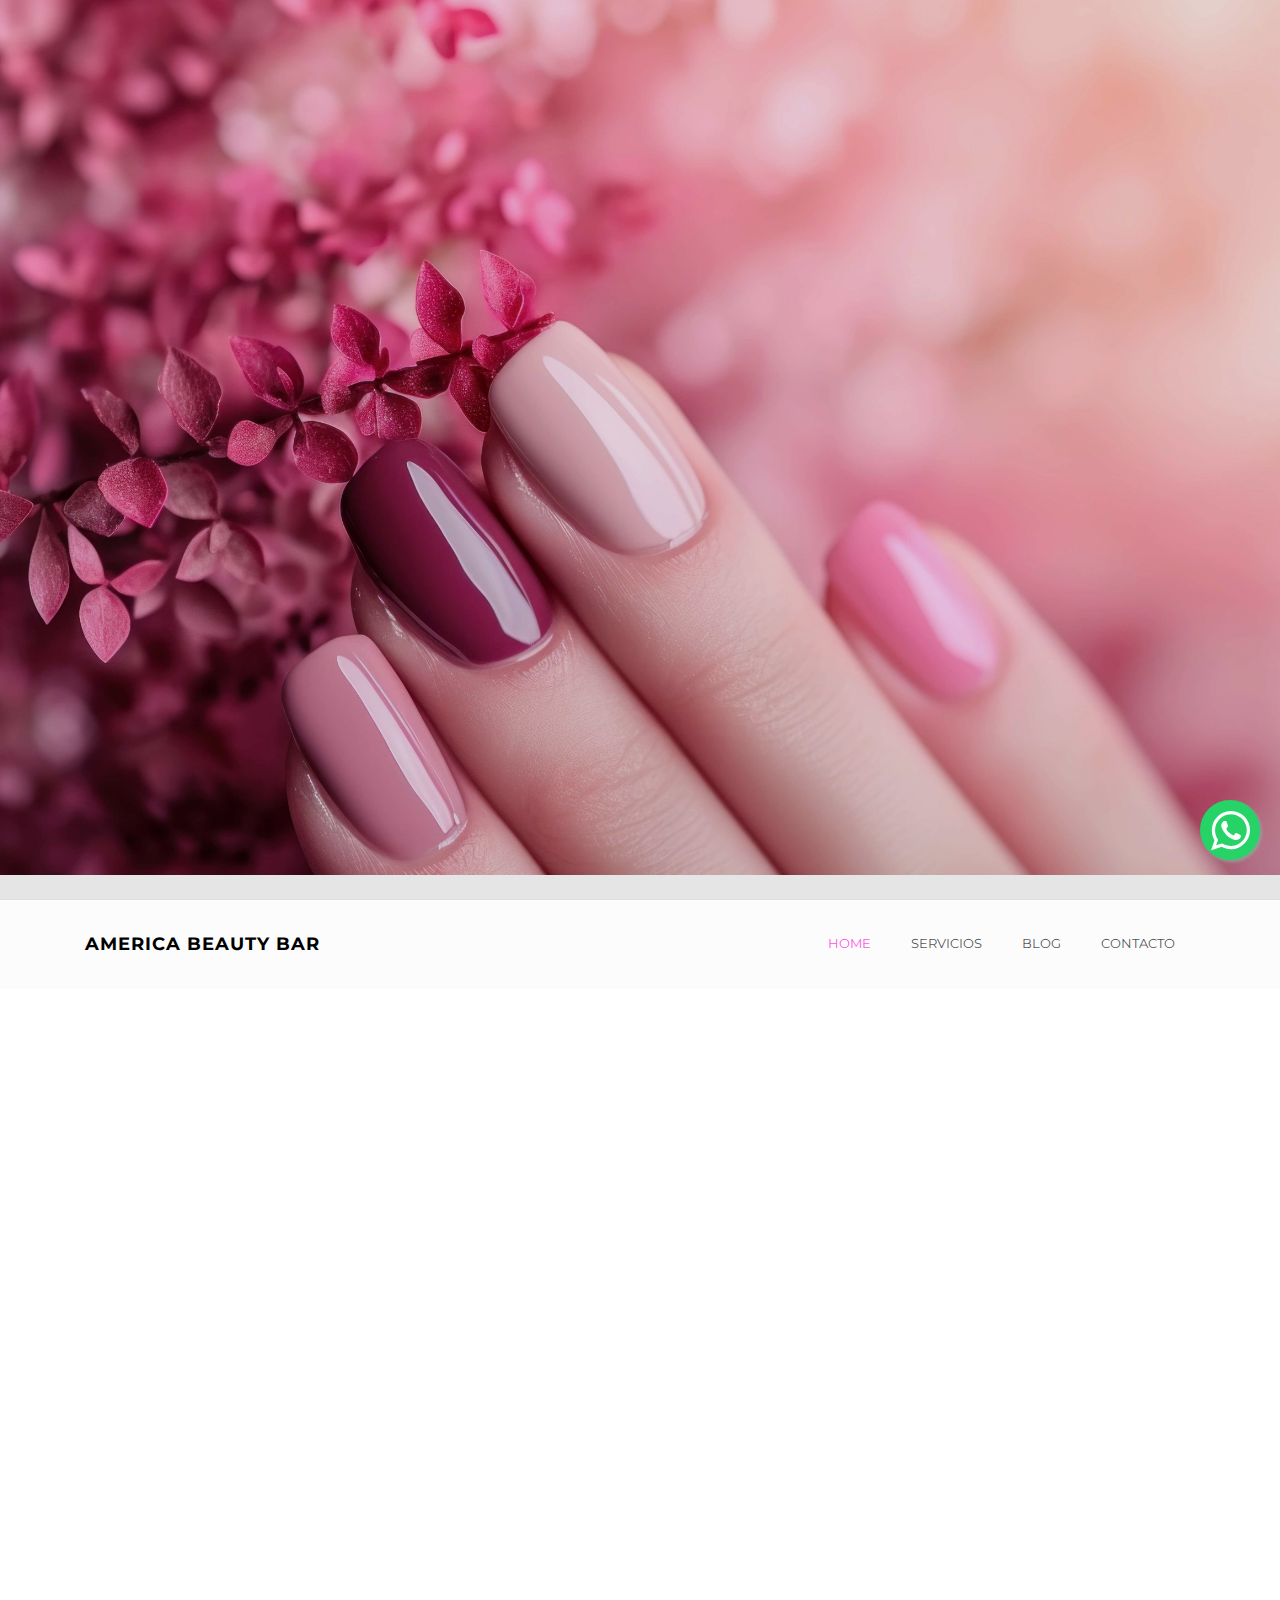
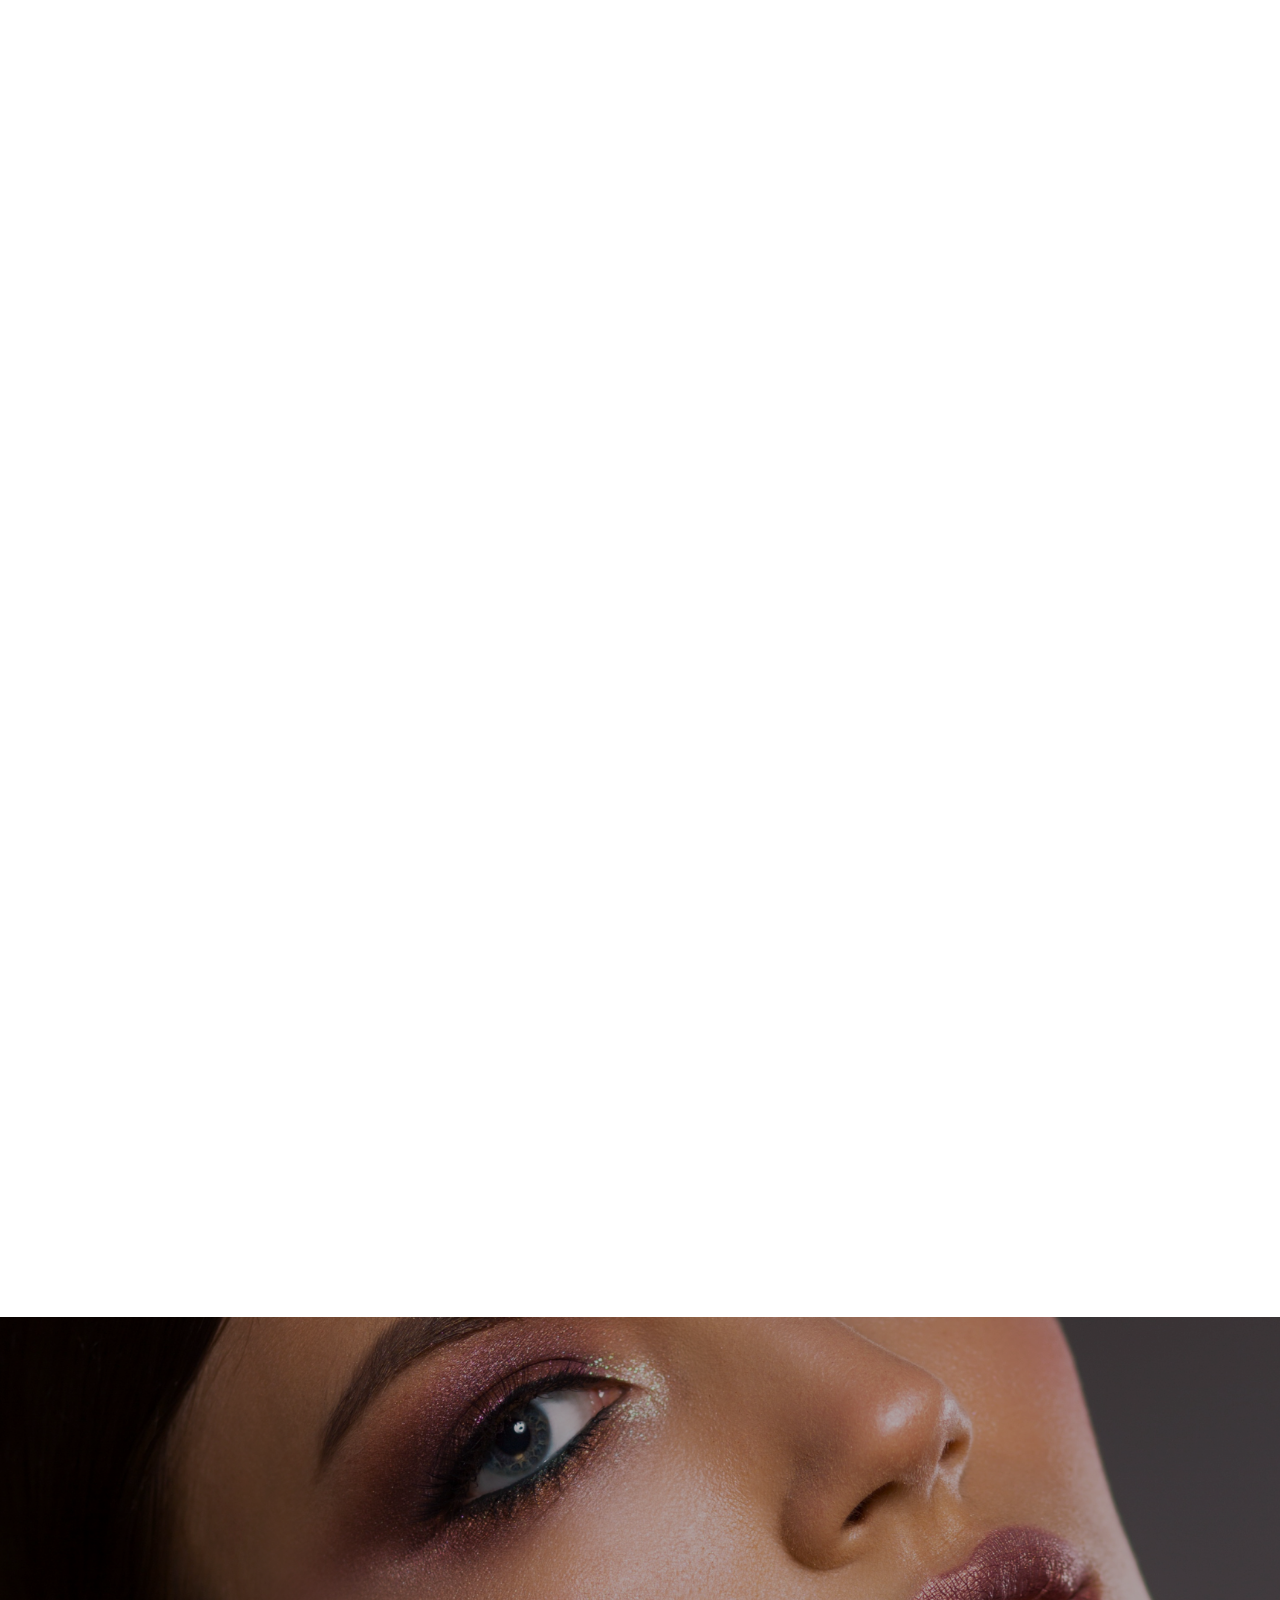
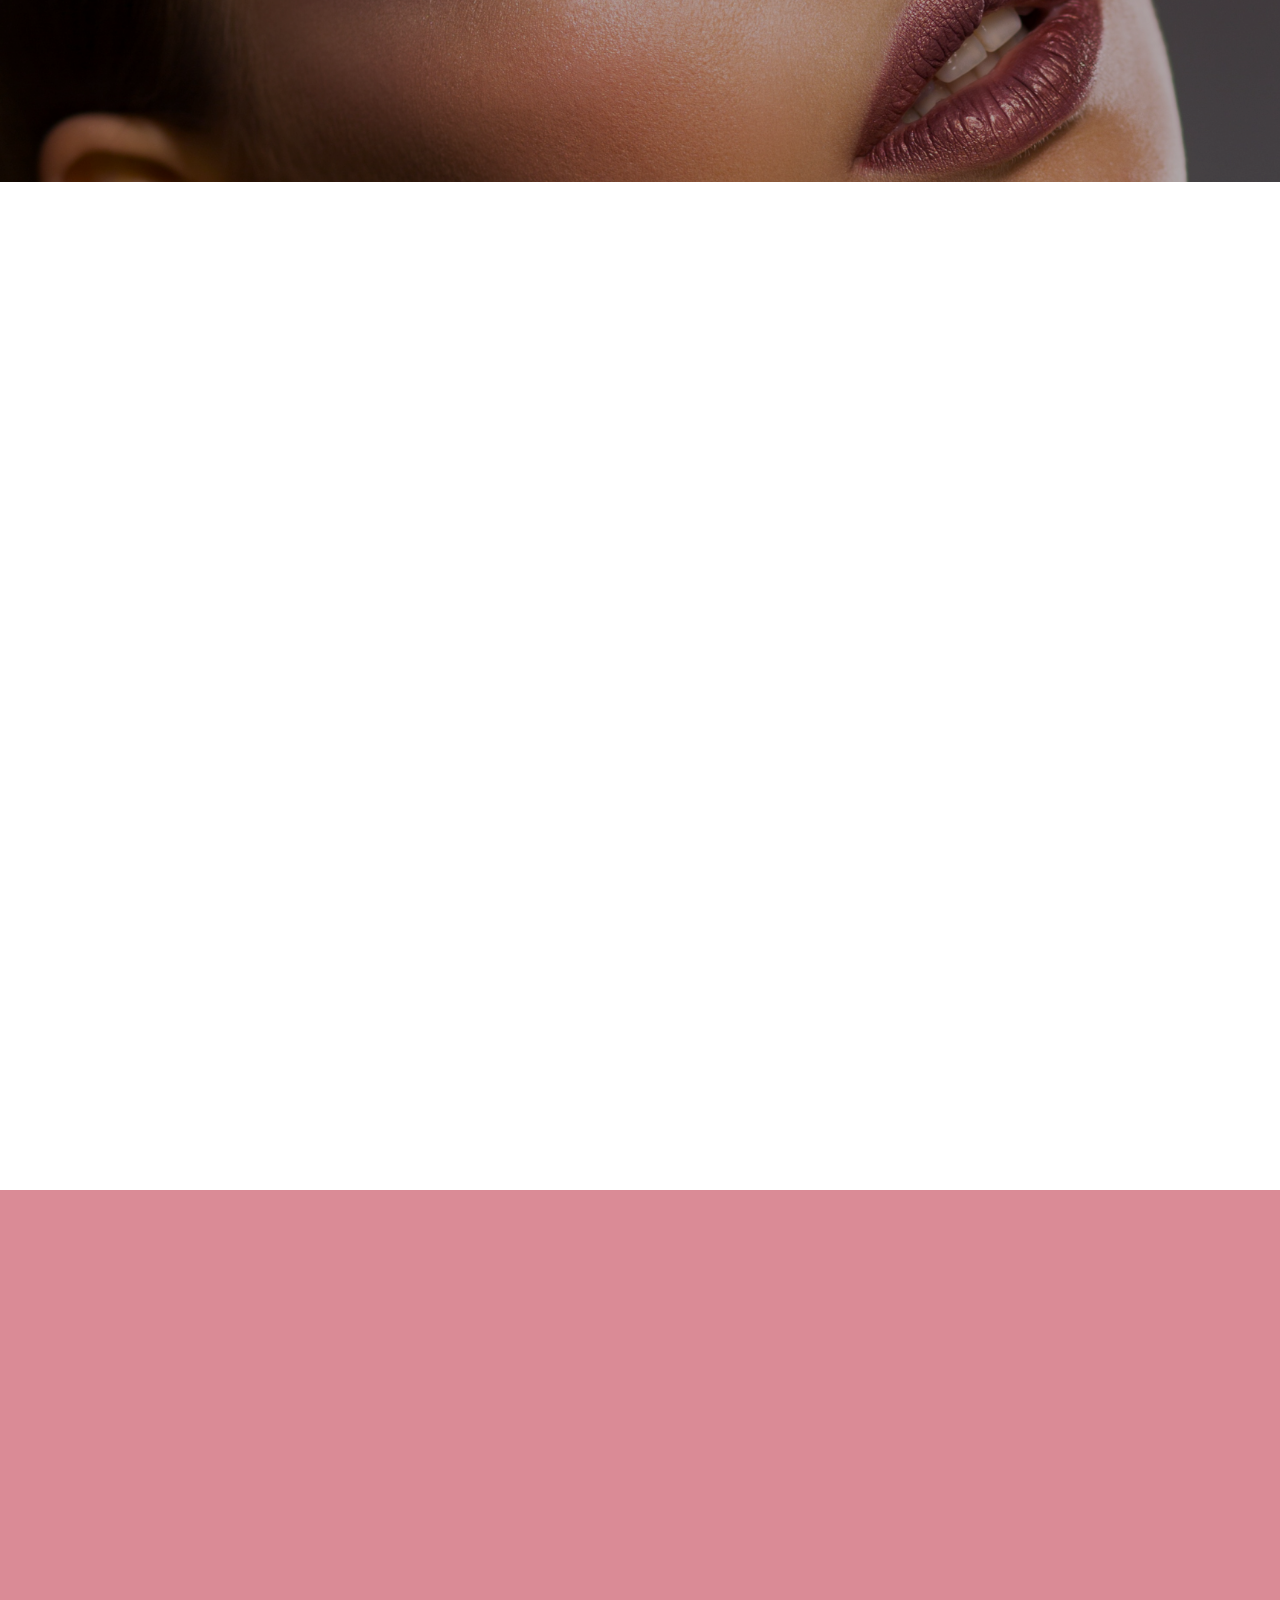
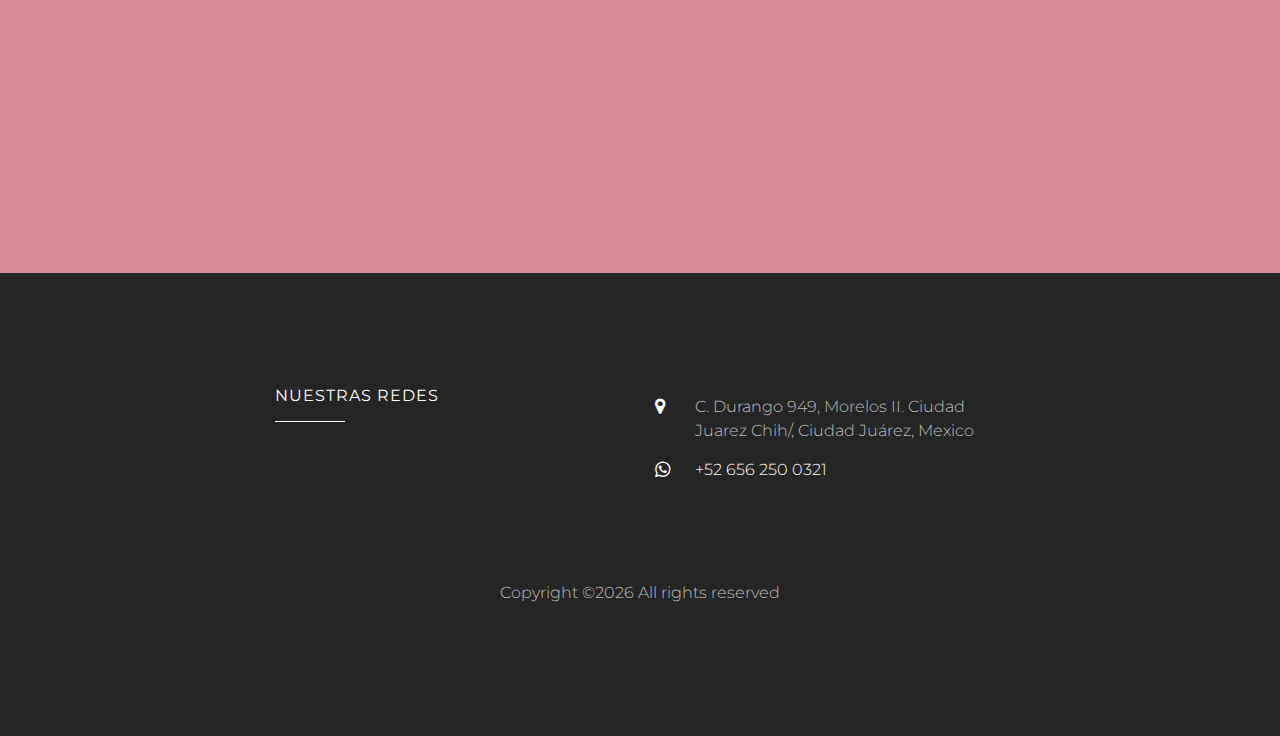
<file: index.html>
<!DOCTYPE html>
<html lang="en">
  <head>
    <title>America Beauty Bar Salon</title>
    <meta charset="utf-8">
    <meta name="viewport" content="width=device-width, initial-scale=1, shrink-to-fit=no">
    
    <link href="https://fonts.googleapis.com/css?family=Montserrat:300,400,600,700" rel="stylesheet">
	<link href="https://fonts.googleapis.com/css2?family=Rouge+Script&display=swap" rel="stylesheet">

    <link rel="stylesheet" href="css/open-iconic-bootstrap.min.css">
    <link rel="stylesheet" href="css/animate.css">
    
    <link rel="stylesheet" href="css/owl.carousel.min.css">
    <link rel="stylesheet" href="css/owl.theme.default.min.css">
    <link rel="stylesheet" href="css/magnific-popup.css">

    <link rel="stylesheet" href="css/aos.css">

    <link rel="stylesheet" href="css/ionicons.min.css">

    <link rel="stylesheet" href="css/bootstrap-datepicker.css">
    <link rel="stylesheet" href="css/jquery.timepicker.css">

    
    <link rel="stylesheet" href="css/flaticon.css">
    <link rel="stylesheet" href="css/icomoon.css">
    <link rel="stylesheet" href="css/style.css">
  </head>
  <body>
    
    <div class="hero-wrap js-fullheight" style="background-image: url('images/bg_nails_3.jpg');" data-stellar-background-ratio="0.5">
      <div class="overlay"></div>
      <div class="container">
        <div class="row no-gutters slider-text js-fullheight align-items-center justify-content-center" data-scrollax-parent="true">
          <div class="col-md-8 ftco-animate text-center" data-scrollax=" properties: { translateY: '70%' }">
          	<div class="icon">
          		<a href="index.html">
					<!--<div>
						<img id="america-logo" style="height: 200px; width: 200px;" src="images/america_bb_logo-big.png" alt="america beauty bar logo">
					</div>-->
          			<h1 class="mb-4">America Beauty Bar</h1>
          		</a>
				  <h2 data-scrollax="properties: { translateY: '30%', opacity: 1.6 }">Nails and Hair Salon</h2>
          	</div>
            
          </div>
        </div>
      </div>
    </div>

    <nav class="navbar navbar-expand-lg navbar-dark ftco_navbar bg-dark ftco-navbar-light" id="ftco-navbar">
	    <div class="container">
	      <a class="navbar-brand" href="index.html">America Beauty Bar</a>
	      <button class="navbar-toggler" type="button" data-toggle="collapse" data-target="#ftco-nav" aria-controls="ftco-nav" aria-expanded="false" aria-label="Toggle navigation">
	        <span class="oi oi-menu"></span> Menu
	      </button>

	      <div class="collapse navbar-collapse" id="ftco-nav">
	        <ul class="navbar-nav ml-auto">
	          <li class="nav-item active"><a href="index.html" class="nav-link">Home</a></li>
	          <li class="nav-item"><a href="services.html" class="nav-link">Servicios</a></li>
	          <!--<li class="nav-item"><a href="work.html" class="nav-link">Trabajos</a></li>-->
	          <li class="nav-item"><a href="blog.html" class="nav-link">Blog</a></li>
	          <li class="nav-item"><a href="contact.html" class="nav-link">Contacto</a></li>
	        </ul>
	      </div>
	    </div>
	  </nav>
    <!-- END nav -->

	<!-- float WA Button -->
	<a href="https://api.whatsapp.com/send/?phone=526562500321&text=Hola%2C%20quisiera%20mas%20informacion&type=phone_number&app_absent=0" class="wa-btn-float" target="_blank">
		<span class="icon-whatsapp wa-float"></span>
	</a>
	<!-- END float WA Button -->

	<!-- bienvenida -->
	<section class="ftco-section">
    	<div class="container">
			<div class="row justify-content-center mb-5 pb-3">
				<div class="col-md-7 heading-section ftco-animate text-center">
				  <p style="font-family: 'Rouge Script', cursive; font-weight: 500; font-style: normal; font-size: 2rem; color: #fa5bdd;">
					La belleza empieza desde el momento que decides entrar a "America Beauty Bar", ponte bella!.
				 </p>
				</div>
			  </div>

    		<div class="row d-flex">
    			<div class="col-md-6 d-flex ftco-animate">
    				<div class="img img-about align-self-stretch" style="background-image: url(images/image_3.jpg); width: 100%;"></div>
    			</div>
    			<div class="col-md-6 pl-md-5 ftco-animate">
    				<h2 class="mb-4">Bienvenida!</h2>
    				<p>Creemos que la belleza es mucho más que un aspecto exterior; es una expresión de tu individualidad, estilo y confianza· Nos complace darte la bienvenida a nuestro oasis de belleza, donde te invitamos a descubrir y realzar tu propia belleza única.</p>
					<p>Nuestro equipo de talentosos estilistas, maquilladores y especialistas en cuidado de la piel está dedicado a proporcionarte una experiencia de belleza excepcional· Con pasión por la creatividad y un enfoque centrado en el cliente, estamos aquí para brindarte servicios personalizados que satisfagan tus necesidades y superen tus expectativas.</p>
					<div class="mt-3">
						<a href="https://api.whatsapp.com/send/?phone=526562500321&text=Hola%2C%20quisiera%20agendar%20una%20cita&type=phone_number&app_absent=0" target="_blank">
							<div class="wa-bg-button">
								<span class="icon-whatsapp" style="font-size: 28px; color: #ffffff;"></span>
								<strong style="color: white; padding-left: 5px;">Agendar Cita</strong>
							</div>
						</a>
					</div>
    			</div>
    		</div>
    	</div>
    </section>

	<!-- nuestros servicios -->
    <section class="ftco-section">
    	<div class="container">
			<div class="row justify-content-center mb-5 pb-3">
				<div class="col-md-7 heading-section ftco-animate text-center">
				  <h2 class="mb-4">Nuestros Servicios</h2>
				  <p>Descubre una experiencia de belleza excepcional en nuestro salón. Desde tratamientos faciales y cortes de cabello hasta manicuras impecables y maquillaje de ensueño, estamos aquí para realzar tu belleza única. Déjanos cuidarte y resaltar tu mejor versión.</p>
				</div>
			  </div>

			  <div class="row">
				<div class="col-lg-4 d-flex mb-sm-4 ftco-animate">
					<div class="staff">
						  <div class="img mb-4" style="background-image: url(images/nails.png);"></div>
						  <div class="info text-center">
							  <h3>Nails</h3>
							  <div class="text">
								<p>Diseños de uñas creativos y tratamientos de spa para manos y pies, te proporcionaremos un cuidado de uñas de primera calidad para que luzcan impecables y saludables.</p>
							</div>
						  </div>
					</div>
				</div>
				<div class="col-lg-4 d-flex mb-sm-4 ftco-animate">
					<div class="staff">
						  <div class="img mb-4" style="background-image: url(images/lash_lifting.png);"></div>
						  <div class="info text-center">
							  <h3>Lash Lifting</h3>
							  <div class="text">
								<p>Con técnicas avanzadas y productos de alta calidad, lograremos que tus pestañas luzcan más largas, curvadas y definidas, para una mirada impactante.</p>
							</div>
						  </div>
					</div>
				</div>
				<div class="col-lg-4 d-flex mb-sm-4 ftco-animate">
					<div class="staff">
						  <div class="img mb-4" style="background-image: url(images/hair_cut.png);"></div>
						  <div class="info text-center">
							  <h3>Hair Cut</h3>
							  <div class="text">
								<p>Transformamos tu cabello con un corte que se adapte perfectamente a tu estilo y estructura facial.</p>
							</div>
						  </div>
					</div>
				</div>
				<div class="col-lg-4 d-flex mb-sm-4 ftco-animate">
					<div class="staff">
						  <div class="img mb-4" style="background-image: url(images/skin_care.png);"></div>
						  <div class="info text-center">
							  <h3>Skin &amp; Beauty Care</h3>
							  <div class="text">
								<p>Nuestros tratamientos de cuidado de la piel y belleza están diseñados para rejuvenecer, revitalizar y realzar la apariencia de tu piel.</p>
							</div>
						  </div>
					</div>
				</div>
				<div class="col-lg-4 d-flex mb-sm-4 ftco-animate">
					<div class="staff">
						  <div class="img mb-4" style="background-image: url(images/makeup.png);"></div>
						  <div class="info text-center">
							  <h3>Makeup</h3>
							  <div class="text">
								<p>Desde maquillaje natural y fresco hasta looks más dramáticos y de tendencia, te ayudaremos a expresar tu estilo único.</p>
							</div>
						  </div>
					</div>
				</div>
				<div class="col-lg-4 d-flex mb-sm-4 ftco-animate">
					<div class="staff">
						  <div class="img mb-4" style="background-image: url(images/hair_style.png);"></div>
						  <div class="info text-center">
							  <h3>Hair Style</h3>
							  <div class="text">
								<p>Peinados que complementen tu estilo y personalidad. Ya sea que desees un look elegante y pulido, ondas suaves y románticas, o un peinado atrevido y vanguardista.</p>
							</div>
						  </div>
					</div>
				</div>
			</div>
		<!--
    	<div class="row">
          <div class="col-md-4 ftco-animate">
            <div class="media d-block text-center block-6 services">
              <div class="icon d-flex mb-3"><span class="flaticon-facial-treatment"></span></div>
              <div class="media-body">
                <h3 class="heading">Skin &amp; Beauty Care</h3>
                <p>Nuestros tratamientos de cuidado de la piel y belleza están diseñados para rejuvenecer, revitalizar y realzar la apariencia de tu piel.</p>
              </div>
            </div>      
          </div>
          <div class="col-md-4 ftco-animate">
            <div class="media d-block text-center block-6 services">
              <div class="icon d-flex mb-3"><span class="flaticon-cosmetics"></span></div>
              <div class="media-body">
                <h3 class="heading">Makeup</h3>
                <p> Desde maquillaje natural y fresco hasta looks más dramáticos y de tendencia, te ayudaremos a expresar tu estilo único.</p>
              </div>
            </div>      
          </div>
          <div class="col-md-4 ftco-animate">
            <div class="media d-block text-center block-6 services">
              <div class="icon d-flex mb-3"><span class="flaticon-curl"></span></div>
              <div class="media-body">
                <h3 class="heading">Hair Style</h3>
                <p>Peinados que complementen tu estilo y personalidad. Ya sea que desees un look elegante y pulido, ondas suaves y románticas, o un peinado atrevido y vanguardista.</p>
              </div>
            </div>    
          </div>
		  <div class="col-md-4 ftco-animate">
            <div class="media d-block text-center block-6 services">
              <div class="icon d-flex mb-3" style="height: 72px;
			  align-items: center;"><span style="background-image: url(images/nails.svg);
				background-repeat: no-repeat;
				background-size: cover;
				width: 50px;
				height: 50px;"></span></div>
              <div class="media-body">
                <h3 class="heading">Nails</h3>
                <p>Diseños de uñas creativos y tratamientos de spa para manos y pies, te proporcionaremos un cuidado de uñas de primera calidad para que luzcan impecables y saludables.</p>
              </div>
            </div>    
          </div>
		  <div class="col-md-4 ftco-animate">
            <div class="media d-block text-center block-6 services">
              <div class="icon d-flex mb-3" style="height: 72px;
			  align-items: center;"><span style="background-image: url(images/lash.svg);
				background-repeat: no-repeat;
				background-size: cover;
				width: 50px;
				height: 50px;"></span></div>
              <div class="media-body">
                <h3 class="heading">Lash Lifting</h3>
                <p>Con técnicas avanzadas y productos de alta calidad, lograremos que tus pestañas luzcan más largas, curvadas y definidas, para una mirada impactante.</p>
              </div>
            </div>    
          </div>
		  <div class="col-md-4 ftco-animate">
            <div class="media d-block text-center block-6 services">
              <div class="icon d-flex mb-3" style="height: 72px;
			  align-items: center;"><span style="background-image: url(images/hair_cut.svg);
				background-repeat: no-repeat;
				background-size: cover;
				width: 50px;
				height: 50px;"></span></div>
              <div class="media-body">
                <h3 class="heading">Hair Cut</h3>
                <p>Transformamos tu cabello con un corte que se adapte perfectamente a tu estilo y estructura facial.</p>
              </div>
            </div>    
          </div>
        </div>
	-->
    	</div>
    </section>

	<!-- promociones -->
    <section class="ftco-section ftco-discount img" style="background-image: url(images/bg_5.png);">
		<div class="overlay" style="opacity: 0.3;"></div>
		<div class="container">
			<div class="row justify-content-end">
				<div class="col-md-5 discount ftco-animate">
					<h2 class="mb-4">Promociones</h2>
					<p class="mb-2">Cada mes, lanzamos promociones exclusivas para que puedas disfrutar de nuestros servicios favoritos a precios aún más convenientes.</p>
					<p class="mb-2">No te pierdas nuestras increíbles ofertas mensuales. ¡Mantente atento a nuestras redes sociales y sitio web para conocer las promociones actuales.</p>
					
				</div>
			</div>
		</div>
	</section>

<!--
    <section class="ftco-section">
    	<div class="container">
    		<div class="row justify-content-center mb-5 pb-3">
          <div class="col-md-7 heading-section text-center ftco-animate">
            <h2 class="mb-4">Our Work</h2>
            <p>Far far away, behind the word mountains, far from the countries Vokalia and Consonantia, there live the blind texts.</p>
          </div>
        </div>
        <div class="row">
        	<div class="col-md-4 ftco-animate">
        		<a href="#" class="work-entry">
        			<img src="images/work-1.jpg" class="img-fluid" alt="Colorlib Template">
        			<div class="info d-flex align-items-center">
        				<div>
        					<div class="icon mb-4 d-flex align-items-center justify-content-center">
        						<span class="icon-search"></span>
        					</div>
		        			<h3>Lips Makeover</h3>
	        			</div>
        			</div>
        		</a>
        	</div>
        	<div class="col-md-4 ftco-animate">
        		<a href="#" class="work-entry">
        			<img src="images/work-2.jpg" class="img-fluid" alt="Colorlib Template">
        			<div class="info d-flex align-items-center">
        				<div>
        					<div class="icon mb-4 d-flex align-items-center justify-content-center">
        						<span class="icon-search"></span>
        					</div>
		        			<h3>Hair Style</h3>
	        			</div>
        			</div>
        		</a>
        	</div>
        	<div class="col-md-4 ftco-animate">
        		<a href="#" class="work-entry">
        			<img src="images/work-3.jpg" class="img-fluid" alt="Colorlib Template">
        			<div class="info d-flex align-items-center">
        				<div>
        					<div class="icon mb-4 d-flex align-items-center justify-content-center">
        						<span class="icon-search"></span>
        					</div>
		        			<h3>Makeup</h3>
	        			</div>
        			</div>
        		</a>
        	</div>
        </div>
    	</div>
    </section>
-->

<!--
    <section class="ftco-partner bg-light">
    	<div class="container">
    		<div class="row partner justify-content-center">
    			<div class="col-md-10">
    				<div class="row">
		        	<div class="col-md-3 ftco-animate">
		        		<a href="#" class="partner-entry">
		        			<img src="images/partner-1.jpg" class="img-fluid" alt="Colorlib template">
		        		</a>
		        	</div>
		        	<div class="col-md-3 ftco-animate">
		        		<a href="#" class="partner-entry">
		        			<img src="images/partner-2.jpg" class="img-fluid" alt="Colorlib template">
		        		</a>
		        	</div>
		        	<div class="col-md-3 ftco-animate">
		        		<a href="#" class="partner-entry">
		        			<img src="images/partner-3.jpg" class="img-fluid" alt="Colorlib template">
		        		</a>
		        	</div>
		        	<div class="col-md-3 ftco-animate">
		        		<a href="#" class="partner-entry">
		        			<img src="images/partner-4.jpg" class="img-fluid" alt="Colorlib template">
		        		</a>
		        	</div>
	        	</div>
	        </div>
        </div>
    	</div>
    </section>

-->

<!-- 
	<section class="ftco-section">
		<div class="container">
			<div class="row justify-content-center mb-5 pb-3">
		<div class="col-md-7 heading-section text-center ftco-animate">
		<h2 class="mb-4">Beauty Pricing</h2>
		<p>Far far away, behind the word mountains, far from the countries Vokalia and Consonantia, there live the blind texts.</p>
		</div>
	</div>
	<div class="row">
		<div class="col-md-3 ftco-animate">
			<div class="pricing-entry pb-5 text-center">
				<div>
					<h3 class="mb-4">Basic</h3>
					<p><span class="price">$24.50</span> <span class="per">/ one trip</span></p>
				</div>
				<ul>
					<li>Nail Cutting &amp; Styling</li>
							<li>Hair Trimming</li>
							<li>Spa Therapy</li>
							<li>Body Massage</li>
							<li>Manicure</li>
				</ul>
				<p class="button text-center"><a href="#" class="btn btn-primary btn-outline-primary px-4 py-3">Order now</a></p>
			</div>
		</div>
		<div class="col-md-3 ftco-animate">
			<div class="pricing-entry pb-5 text-center">
				<div>
					<h3 class="mb-4">Standard</h3>
					<p><span class="price">$34.50</span> <span class="per">/ one trip</span></p>
				</div>
				<ul>
					<li>Nail Cutting &amp; Styling</li>
							<li>Hair Trimming</li>
							<li>Spa Therapy</li>
							<li>Body Massage</li>
							<li>Manicure</li>
				</ul>
				<p class="button text-center"><a href="#" class="btn btn-primary btn-outline-primary px-4 py-3">Order now</a></p>
			</div>
		</div>
		<div class="col-md-3 ftco-animate">
			<div class="pricing-entry active pb-5 text-center">
				<div>
					<h3 class="mb-4">Premium</h3>
					<p><span class="price">$54.50</span> <span class="per">/ one trip</span></p>
				</div>
				<ul>
					<li>Nail Cutting &amp; Styling</li>
							<li>Hair Trimming</li>
							<li>Spa Therapy</li>
							<li>Body Massage</li>
							<li>Manicure</li>
				</ul>
				<p class="button text-center"><a href="#" class="btn btn-primary btn-outline-primary px-4 py-3">Order now</a></p>
			</div>
		</div>
		<div class="col-md-3 ftco-animate">
			<div class="pricing-entry pb-5 text-center">
				<div>
					<h3 class="mb-4">Platinum</h3>
					<p><span class="price">$89.50</span> <span class="per">/ one trip</span></p>
				</div>
				<ul>
					<li>Nail Cutting &amp; Styling</li>
							<li>Hair Trimming</li>
							<li>Spa Therapy</li>
							<li>Body Massage</li>
							<li>Manicure</li>
				</ul>
				<p class="button text-center"><a href="#" class="btn btn-primary btn-outline-primary px-4 py-3">Order now</a></p>
			</div>
		</div>
	</div>
		</div>
	</section>
-->

<!--
	<section class="ftco-section ftco-counter img" id="section-counter" style="background-image: url(images/bg_4.jpg);">
			<div class="overlay"></div>
      <div class="container">
        <div class="row justify-content-center">
        	<div class="col-md-10">
        		<div class="row">
		          <div class="col-md-6 col-lg-3 d-flex justify-content-center counter-wrap ftco-animate">
		            <div class="block-18 text-center">
		              <div class="text">
		              	<div class="icon"><span class="flaticon-flower"></span></div>
		              	<span>Makeup Over Done</span>
		                <strong class="number" data-number="3500">0</strong>
		              </div>
		            </div>
		          </div>
		          <div class="col-md-6 col-lg-3 d-flex justify-content-center counter-wrap ftco-animate">
		            <div class="block-18 text-center">
		              <div class="text">
		              	<div class="icon"><span class="flaticon-flower"></span></div>
		              	<span>Procedure</span>
		                <strong class="number" data-number="1000">0</strong>
		              </div>
		            </div>
		          </div>
		          <div class="col-md-6 col-lg-3 d-flex justify-content-center counter-wrap ftco-animate">
		            <div class="block-18 text-center">
		              <div class="text">
		              	<div class="icon"><span class="flaticon-flower"></span></div>
		              	<span>Happy Client</span>
		                <strong class="number" data-number="3000">0</strong>
		              </div>
		            </div>
		          </div>
		          <div class="col-md-6 col-lg-3 d-flex justify-content-center counter-wrap ftco-animate">
		            <div class="block-18 text-center">
		              <div class="text">
		              	<div class="icon"><span class="flaticon-flower"></span></div>
		              	<span>Skin Treatment</span>
		                <strong class="number" data-number="900">0</strong>
		              </div>
		            </div>
		          </div>
		        </div>
		      </div>
        </div>
      </div>
    </section>
-->

<!-- blog -->
    <section class="ftco-section">
      <div class="container">
        <div class="row justify-content-center mb-5 pb-3">
          <div class="col-md-7 heading-section ftco-animate text-center">
            <h2 class="mb-4">blog</h2>
            <p></p>
          </div>
        </div>
        <div class="row d-flex">
          <div class="col-md-4 d-flex ftco-animate">
          	<div class="blog-entry align-self-stretch">
              <a href="botox-capilar-revolucion-cabello.html" class="block-20" style="background-image: url('images/blog/botox_post_2.png');">
              </a>
              <div class="text py-4 d-block">
              	<div class="meta">
                  <div>Mar 10, 2024</div>
                  <div>Admin</div>
                  <!--<div><a href="#" class="meta-chat"><span class="icon-chat"></span> 3</a></div>-->
                </div>
                <h3 class="heading mt-2"><a href="botox-capilar-revolucion-cabello.html">Botox Capilar: ¡La Revolución para tu Cabello!</a></h3>
                <p>¡Descubre el secreto mejor guardado para un cabello radiante y revitalizado! En nuestro último post, nos adentramos en el fascinante mundo del Botox Capilar, una técnica innovadora que está revolucionando la industria del cuidado capilar.</p>
				<a href="botox-capilar-revolucion-cabello.html">ver mas...</a>
              </div>
            </div>
          </div>
          <div class="col-md-4 d-flex ftco-animate">
          	<div class="blog-entry align-self-stretch">
              <a href="todo-sobre-lash-lifting.html" class="block-20" style="background-image: url('images/blog/lash_lifting_post_1.png');">
              </a>
              <div class="text py-4 d-block">
              	<div class="meta">
                  <div>Mar 20, 2024</div>
                  <div>Admin</div>
                  <!--<div><a href="#" class="meta-chat"><span class="icon-chat"></span> 3</a></div>-->
                </div>
                <h3 class="heading mt-2"><a href="todo-sobre-lash-lifting.html">Todo lo que Necesitas Saber sobre el Lash Lifting</a></h3>
                <p>¿Sueñas con unas pestañas curvadas y definidas que resalten tu mirada de forma natural? ¡Entonces el Lash Lifting es la técnica perfecta para ti! En nuestro último post, te adentramos en el maravilloso mundo del Lash Lifting, una técnica revolucionaria que te permite lucir unas pestañas increíblemente hermosas y curvadas, sin necesidad de extensiones.</p>
				<a href="todo-sobre-lash-lifting.html">ver mas...</a>
              </div>
            </div>
          </div>
          <div class="col-md-4 d-flex ftco-animate">
          	<div class="blog-entry align-self-stretch">
              <a href="todo-sobre-unas-acrilicas.html" class="block-20" style="background-image: url('images/blog/nails_post_1.png');">
              </a>
              <div class="text py-4 d-block">
              	<div class="meta">
                  <div>Apr 01, 2024</div>
                  <div>Admin</div>
                  <!--<div><a href="#" class="meta-chat"><span class="icon-chat"></span> 3</a></div>-->
                </div>
                <h3 class="heading mt-2"><a href="todo-sobre-unas-acrilicas.html">Todo sobre las Uñas Acrílicas</a></h3>
                <p>¿Buscas unas uñas impecables que deslumbren en cualquier ocasión? ¡Entonces las uñas acrílicas son la solución perfecta para ti! En nuestro nuevo post, te sumergimos en el fascinante mundo de las uñas acrílicas, desde los diferentes estilos y diseños hasta los cuidados necesarios para mantenerlas impecables.</p>
				<a href="todo-sobre-unas-acrilicas.html">ver mas...</a>
              </div>
            </div>
          </div>
        </div>
      </div>
    </section>


	<!-- address and appointment -->
		<section class="ftco-section ftco-appointment">
			<div class="overlay" style="background: #da8b96;"></div>
    	<div class="container">
    		<div class="row d-md-flex align-items-center">
	    		<div class="col-md-4 d-flex align-self-stretch ftco-animate">
	    			<div class="appointment-info text-center p-5">
	    				<div class="mb-4">
	    					<h3 class="mb-3">Direccion</h3>
		    				<p>C. Durango 949, Morelos II. Ciudad Juarez Chih/, Ciudad Juárez, Mexico</p>
	    				</div>
	    				<div class="mb-4">
		    				<h3 class="mb-3">Whatsapp</h3>
		    				<p class="day"><strong>+52 656 250 0321</strong></p>
	    				</div>
	    				<div>
		    				<h3 class="mb-3">Horario</h3>
		    				<p class="day"><strong>Lunes a Sabados</strong></p>
		    				<span>10:00am - 06:00pm</span>
							<p class="day"><strong>Domingos (previa cita)</strong></p>
	    				</div>
						<div class="mt-3">
							<a href="https://api.whatsapp.com/send/?phone=526562500321&text=Hola%2C%20quisiera%20agendar%20una%20cita&type=phone_number&app_absent=0" target="_blank">
								<div class="wa-bg-button">
									<span class="icon-whatsapp" style="font-size: 28px; color: #ffffff;"></span>
									<strong style="color: white; padding-left: 5px;">Agendar Cita</strong>
								</div>
							</a>
						</div>
						
	    			</div>
	    		</div>
				<div class="col-md-6 appointment pl-md-5 ftco-animate" style="display: flex;">
					<iframe src="https://www.google.com/maps/embed?pb=!1m18!1m12!1m3!1d424.59491144872857!2d-106.37139646345999!3d31.640440356471505!2m3!1f0!2f0!3f0!3m2!1i1024!2i768!4f13.1!3m3!1m2!1s0x86e7678d231c307d%3A0x524046832379f429!2sC.%20Durango%20949%2C%20Morelos%20II%2C%2032573%20Ju%C3%A1rez%2C%20Chih.!5e0!3m2!1sen!2smx!4v1712379645220!5m2!1sen!2smx" width="540" height="405" style="border:0; margin: auto;" allowfullscreen="" loading="lazy" referrerpolicy="no-referrer-when-downgrade" class="abb-google-map"></iframe>
				</div>
				<div class="col-md-2"></div>
				<!--
	    		<div class="col-md-6 appointment pl-md-5 ftco-animate">
	    			<h3 class="mb-3">Appointments</h3>
	    			<form action="#" class="appointment-form">
	            <div class="row form-group d-flex">
	            	<div class="col-md-6">
	            		<input type="text" class="form-control" placeholder="First Name">
	            	</div>
	            	<div class="col-md-6">
	            		<input type="text" class="form-control" placeholder="Last Name">
	            	</div>
	            </div>
	            <div class="row form-group d-flex">
	            	<div class="col-md-6">
	            		<div class="input-wrap">
		            		<div class="icon"><span class="ion-md-calendar"></span></div>
		            		<input type="text" id="appointment_date" class="form-control" placeholder="Date">
	            		</div>
	            	</div>
	            	<div class="col-md-6">
	            		<input type="text" class="form-control" placeholder="Phone">
	            	</div>
	            </div>
	            <div class="form-group">
	              <textarea name="" id="" cols="30" rows="3" class="form-control" placeholder="Message"></textarea>
	            </div>
	            <div class="form-group">
	              <input type="submit" value="Order" class="btn btn-white btn-outline-white py-3 px-4">
	            </div>
	          </form>
	    		</div> 
				-->   			
    		</div>
    	</div>
    </section>

	<!-- footer -->
    <footer class="ftco-footer ftco-section img">
    	<div class="overlay"></div>
      <div class="container">
        <div class="row mb-5 d-md-flex align-items-center">
			<div class="col-md-2"></div>
          <div class="col-md-4">
            <div class="ftco-footer-widget mb-4">
              <h2 class="ftco-heading-2">Nuestras Redes</h2>
              <ul class="ftco-footer-social list-unstyled float-md-left float-lft mt-2 abb-social-net">
                <li class="ftco-animate"><a href="https://www.facebook.com/Americabeautybar"><span class="icon-facebook"></span></a></li>
				<li class="ftco-animate"><a href="#"><span class="icon-twitter"></span></a></li>
                <li class="ftco-animate"><a href="#"><span class="icon-instagram"></span></a></li>
              </ul>
            </div>
          </div>
          
          
          <div class="col-md-4">
            <div class="ftco-footer-widget mb-4">
            	
            	<div class="block-23 mb-3">
	              <ul>
	                <li><span class="icon icon-map-marker"></span><span class="text">C. Durango 949, Morelos II. Ciudad Juarez Chih/, Ciudad Juárez, Mexico</span></li>
	                <li><a href="#"><span class="icon icon-whatsapp"></span><span class="text">+52 656 250 0321</span></a></li>
	                <!--<li><a href="#"><span class="icon icon-envelope"></span><span class="text">info@yourdomain.com</span></a></li>-->
	              </ul>
	            </div>
            </div>
          </div>
		  <div class="col-md-2"></div>
        </div>
        <div class="row">
          <div class="col-md-12 text-center">

			<p>Copyright &copy;<script>document.write(new Date().getFullYear());</script> All rights reserved</p>

				<div style="display: none;">
				<p><!-- Link back to Colorlib can't be removed. Template is licensed under CC BY 3.0. -->
	Copyright &copy;<script>document.write(new Date().getFullYear());</script> All rights reserved | This template is made with <i class="icon-heart" aria-hidden="true"></i> by <a href="https://colorlib.com" target="_blank">Colorlib</a>
	<!-- Link back to Colorlib can't be removed. Template is licensed under CC BY 3.0. --></p>
				</div>
          </div>
        </div>
      </div>
    </footer>
    
  

  <!-- loader -->
  <div id="ftco-loader" class="show fullscreen"><svg class="circular" width="48px" height="48px"><circle class="path-bg" cx="24" cy="24" r="22" fill="none" stroke-width="4" stroke="#eeeeee"/><circle class="path" cx="24" cy="24" r="22" fill="none" stroke-width="4" stroke-miterlimit="10" stroke="#F96D00"/></svg></div>


  <script src="js/jquery.min.js"></script>
  <script src="js/jquery-migrate-3.0.1.min.js"></script>
  <script src="js/popper.min.js"></script>
  <script src="js/bootstrap.min.js"></script>
  <script src="js/jquery.easing.1.3.js"></script>
  <script src="js/jquery.waypoints.min.js"></script>
  <script src="js/jquery.stellar.min.js"></script>
  <script src="js/owl.carousel.min.js"></script>
  <script src="js/jquery.magnific-popup.min.js"></script>
  <script src="js/aos.js"></script>
  <script src="js/jquery.animateNumber.min.js"></script>
  <script src="js/bootstrap-datepicker.js"></script>
  <script src="js/jquery.timepicker.min.js"></script>
  <script src="js/scrollax.min.js"></script>
  <!--<script src="https://maps.googleapis.com/maps/api/js?key=AIzaSyBVWaKrjvy3MaE7SQ74_uJiULgl1JY0H2s&sensor=false"></script>
  <script src="js/google-map.js"></script>-->
  <script src="js/main.js"></script>
    
  </body>
</html>
</file>
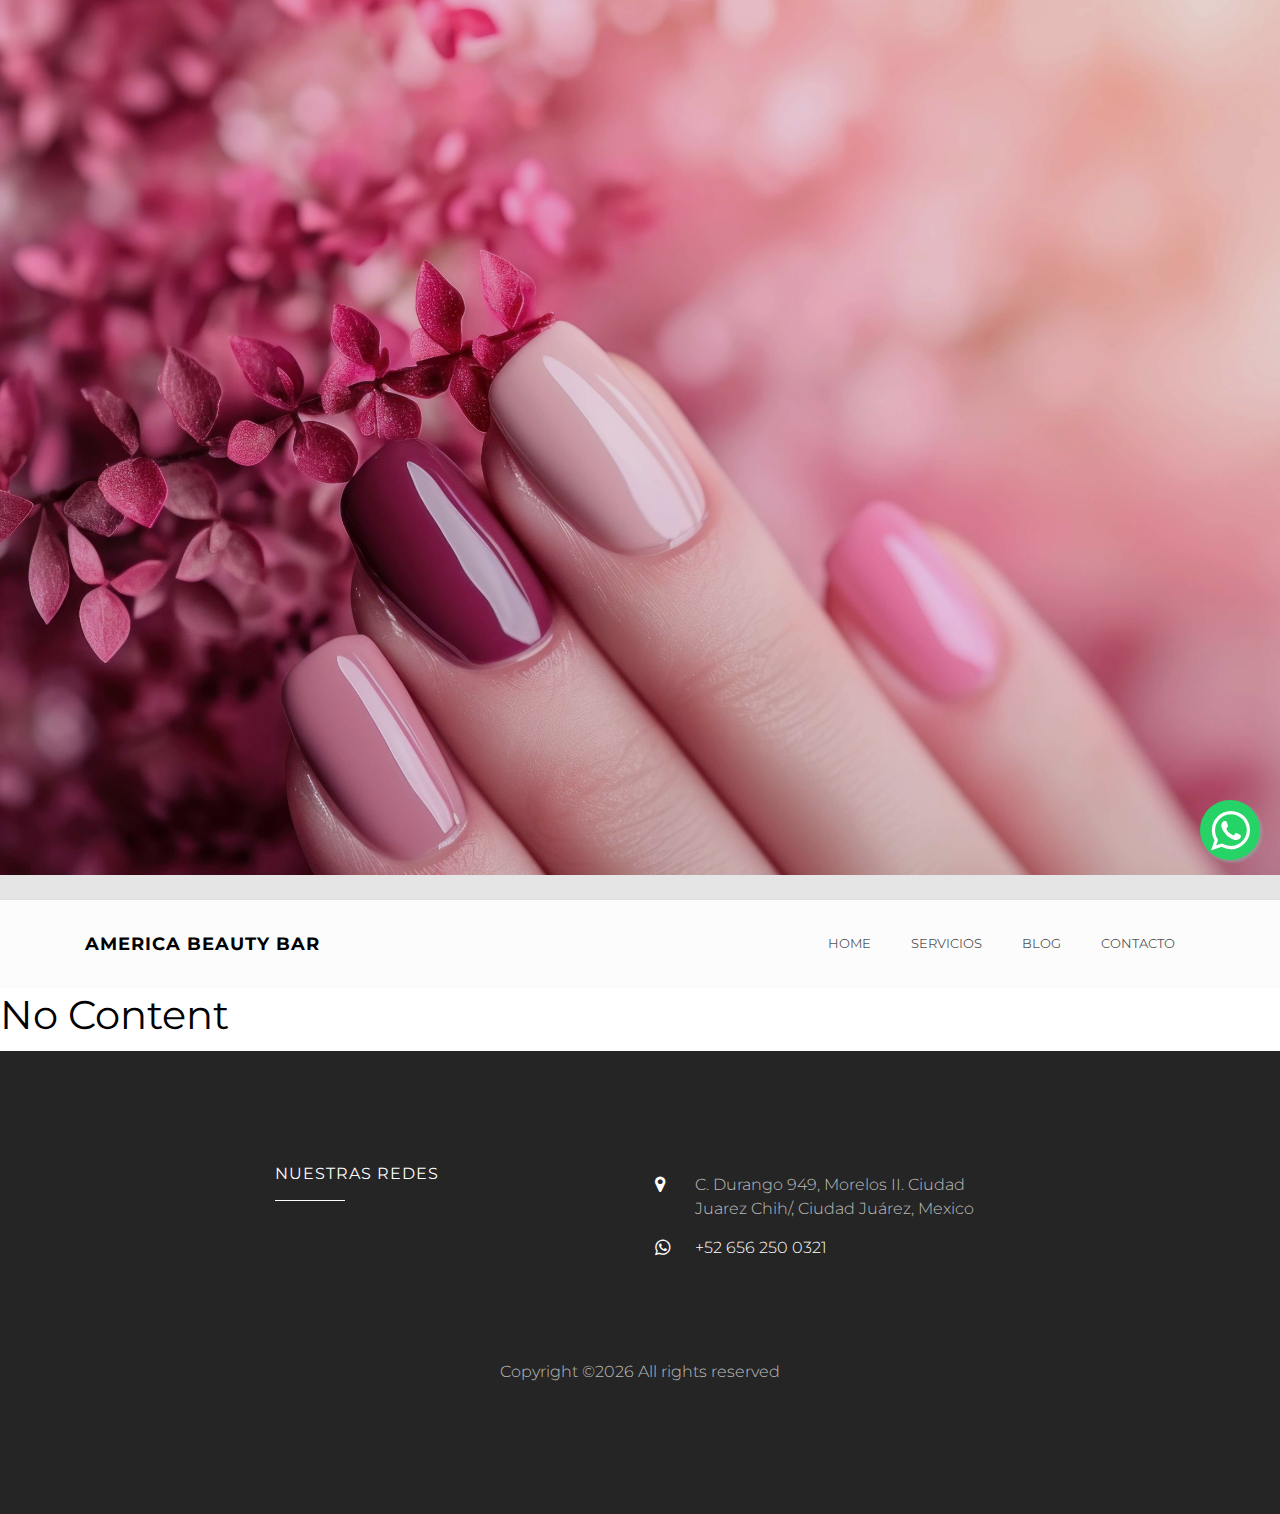
<file: about.html>
<!DOCTYPE html>
<html lang="en">
  <head>
    <title>America Beauty Bar Salon</title>
    <meta charset="utf-8">
    <meta name="viewport" content="width=device-width, initial-scale=1, shrink-to-fit=no">
    
    <link href="https://fonts.googleapis.com/css?family=Montserrat:300,400,600,700" rel="stylesheet">
	<link href="https://fonts.googleapis.com/css2?family=Rouge+Script&display=swap" rel="stylesheet">

    <link rel="stylesheet" href="css/open-iconic-bootstrap.min.css">
    <link rel="stylesheet" href="css/animate.css">
    
    <link rel="stylesheet" href="css/owl.carousel.min.css">
    <link rel="stylesheet" href="css/owl.theme.default.min.css">
    <link rel="stylesheet" href="css/magnific-popup.css">

    <link rel="stylesheet" href="css/aos.css">

    <link rel="stylesheet" href="css/ionicons.min.css">

    <link rel="stylesheet" href="css/bootstrap-datepicker.css">
    <link rel="stylesheet" href="css/jquery.timepicker.css">

    
    <link rel="stylesheet" href="css/flaticon.css">
    <link rel="stylesheet" href="css/icomoon.css">
    <link rel="stylesheet" href="css/style.css">
  </head>
  <body>
    
    <div class="hero-wrap js-fullheight" style="background-image: url('images/bg_nails_3.jpg');" data-stellar-background-ratio="0.5">
      <div class="overlay"></div>
      <div class="container">
        <div class="row no-gutters slider-text js-fullheight align-items-center justify-content-center" data-scrollax-parent="true">
          <div class="col-md-8 ftco-animate text-center" data-scrollax=" properties: { translateY: '70%' }">
          	<div class="icon">
          		<a href="index.html">
					<!--<div>
						<img id="america-logo" style="height: 200px; width: 200px;" src="images/america_bb_logo-big.png" alt="america beauty bar logo">
					</div>-->
          			<h1 class="mb-4">America Beauty Bar</h1>
          		</a>
				  <h2 data-scrollax="properties: { translateY: '30%', opacity: 1.6 }">Nails and Hair Salon</h2>
          	</div>
            
          </div>
        </div>
      </div>
    </div>

    <nav class="navbar navbar-expand-lg navbar-dark ftco_navbar bg-dark ftco-navbar-light" id="ftco-navbar">
	    <div class="container">
	      <a class="navbar-brand" href="index.html">America Beauty Bar</a>
	      <button class="navbar-toggler" type="button" data-toggle="collapse" data-target="#ftco-nav" aria-controls="ftco-nav" aria-expanded="false" aria-label="Toggle navigation">
	        <span class="oi oi-menu"></span> Menu
	      </button>

	      <div class="collapse navbar-collapse" id="ftco-nav">
	        <ul class="navbar-nav ml-auto">
	          <li class="nav-item"><a href="index.html" class="nav-link">Home</a></li>
	          <li class="nav-item"><a href="services.html" class="nav-link">Servicios</a></li>
	          <!--<li class="nav-item"><a href="work.html" class="nav-link">Trabajos</a></li>-->
	          <li class="nav-item"><a href="blog.html" class="nav-link">Blog</a></li>
	          <li class="nav-item"><a href="contact.html" class="nav-link">Contacto</a></li>
	        </ul>
	      </div>
	    </div>
	  </nav>
    <!-- END nav -->
		
  <!-- content -->
  
  <!-- float WA Button -->
	<a href="https://api.whatsapp.com/send/?phone=526562500321&text=Hola%2C%20quisiera%20mas%20informacion&type=phone_number&app_absent=0" class="wa-btn-float" target="_blank">
		<span class="icon-whatsapp wa-float"></span>
	</a>
	<!-- END float WA Button -->

  <h1> No Content </h1>
		
	<!-- footer -->
  <footer class="ftco-footer ftco-section img">
    <div class="overlay"></div>
    <div class="container">
      <div class="row mb-5 d-md-flex align-items-center">
    <div class="col-md-2"></div>
        <div class="col-md-4">
          <div class="ftco-footer-widget mb-4">
            <h2 class="ftco-heading-2">Nuestras Redes</h2>
            <ul class="ftco-footer-social list-unstyled float-md-left float-lft mt-2 abb-social-net">
              <li class="ftco-animate"><a href="https://www.facebook.com/Americabeautybar"><span class="icon-facebook"></span></a></li>
      <li class="ftco-animate"><a href="#"><span class="icon-twitter"></span></a></li>
              <li class="ftco-animate"><a href="#"><span class="icon-instagram"></span></a></li>
            </ul>
          </div>
        </div>
        
        
        <div class="col-md-4">
          <div class="ftco-footer-widget mb-4">
            
            <div class="block-23 mb-3">
              <ul>
                <li><span class="icon icon-map-marker"></span><span class="text">C. Durango 949, Morelos II. Ciudad Juarez Chih/, Ciudad Juárez, Mexico</span></li>
                <li><a href="#"><span class="icon icon-whatsapp"></span><span class="text">+52 656 250 0321</span></a></li>
                <!--<li><a href="#"><span class="icon icon-envelope"></span><span class="text">info@yourdomain.com</span></a></li>-->
              </ul>
            </div>
          </div>
        </div>
    <div class="col-md-2"></div>
      </div>
      <div class="row">
        <div class="col-md-12 text-center">

    <p>Copyright &copy;<script>document.write(new Date().getFullYear());</script> All rights reserved</p>

      <div style="display: none;">
      <p><!-- Link back to Colorlib can't be removed. Template is licensed under CC BY 3.0. -->
Copyright &copy;<script>document.write(new Date().getFullYear());</script> All rights reserved | This template is made with <i class="icon-heart" aria-hidden="true"></i> by <a href="https://colorlib.com" target="_blank">Colorlib</a>
<!-- Link back to Colorlib can't be removed. Template is licensed under CC BY 3.0. --></p>
      </div>
        </div>
      </div>
    </div>
  </footer>
  

  <!-- loader -->
  <div id="ftco-loader" class="show fullscreen"><svg class="circular" width="48px" height="48px"><circle class="path-bg" cx="24" cy="24" r="22" fill="none" stroke-width="4" stroke="#eeeeee"/><circle class="path" cx="24" cy="24" r="22" fill="none" stroke-width="4" stroke-miterlimit="10" stroke="#F96D00"/></svg></div>


  <script src="js/jquery.min.js"></script>
  <script src="js/jquery-migrate-3.0.1.min.js"></script>
  <script src="js/popper.min.js"></script>
  <script src="js/bootstrap.min.js"></script>
  <script src="js/jquery.easing.1.3.js"></script>
  <script src="js/jquery.waypoints.min.js"></script>
  <script src="js/jquery.stellar.min.js"></script>
  <script src="js/owl.carousel.min.js"></script>
  <script src="js/jquery.magnific-popup.min.js"></script>
  <script src="js/aos.js"></script>
  <script src="js/jquery.animateNumber.min.js"></script>
  <script src="js/bootstrap-datepicker.js"></script>
  <script src="js/jquery.timepicker.min.js"></script>
  <script src="js/scrollax.min.js"></script>
  <script src="js/main.js"></script>
    
  </body>
</html>
</file>
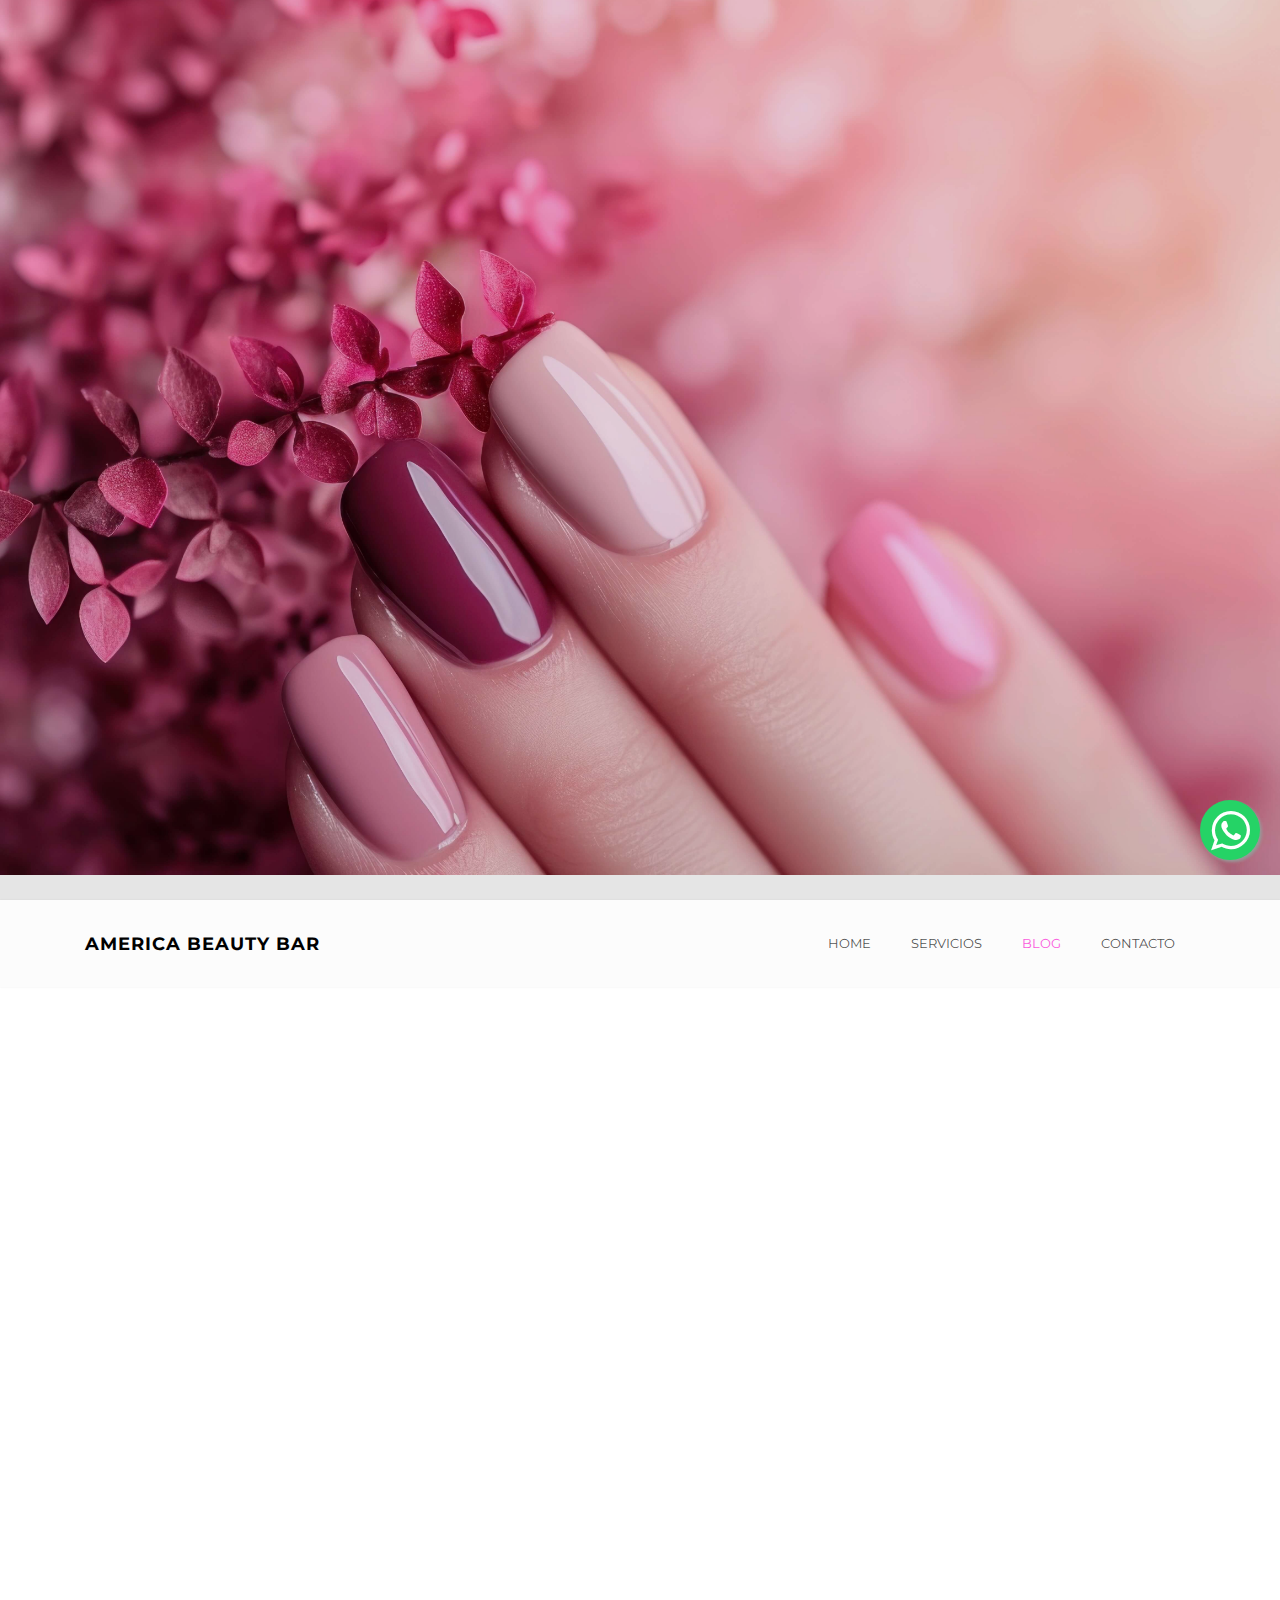
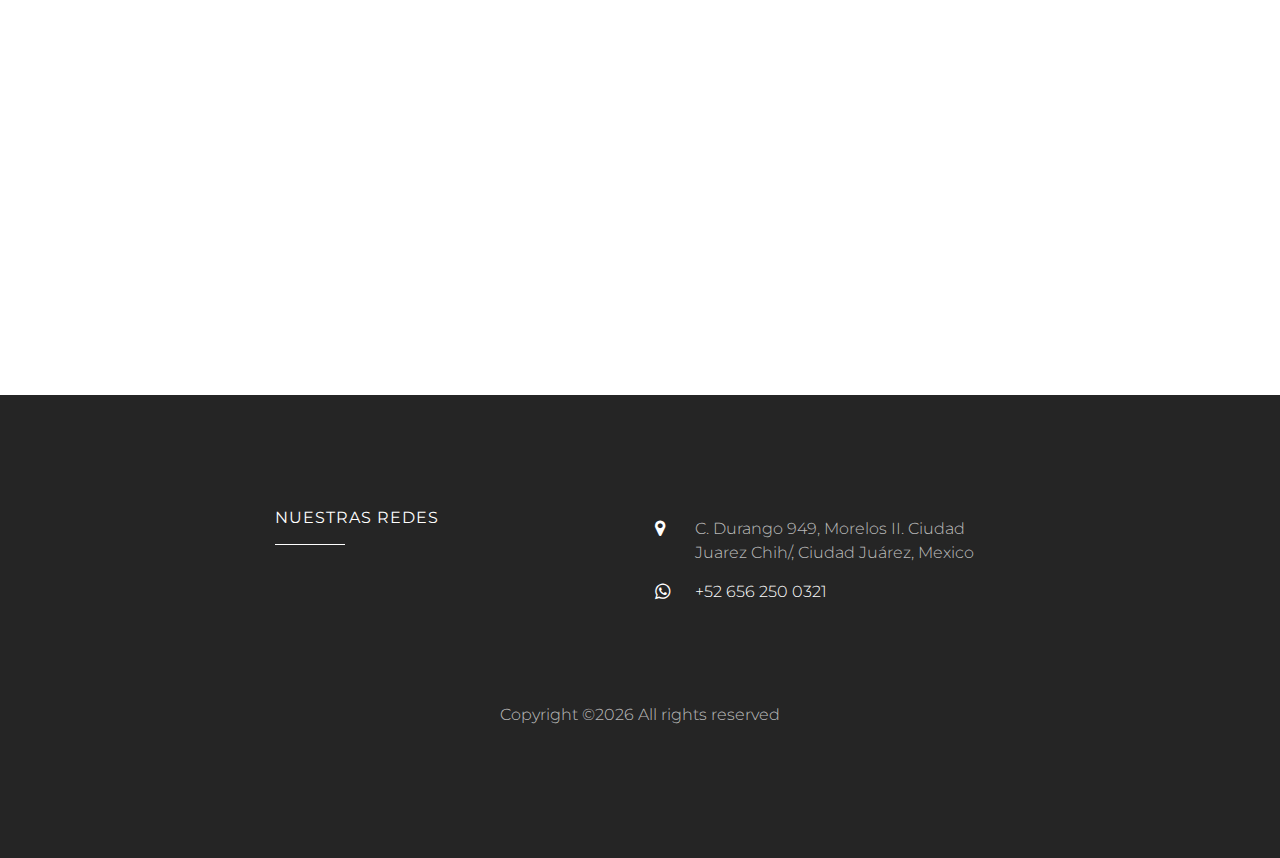
<file: blog.html>
<!DOCTYPE html>
<html lang="en">
  <head>
    <title>America Beauty Bar Salon</title>
    <meta charset="utf-8">
    <meta name="viewport" content="width=device-width, initial-scale=1, shrink-to-fit=no">
    
    <link href="https://fonts.googleapis.com/css?family=Montserrat:300,400,600,700" rel="stylesheet">
	<link href="https://fonts.googleapis.com/css2?family=Rouge+Script&display=swap" rel="stylesheet">

    <link rel="stylesheet" href="css/open-iconic-bootstrap.min.css">
    <link rel="stylesheet" href="css/animate.css">
    
    <link rel="stylesheet" href="css/owl.carousel.min.css">
    <link rel="stylesheet" href="css/owl.theme.default.min.css">
    <link rel="stylesheet" href="css/magnific-popup.css">

    <link rel="stylesheet" href="css/aos.css">

    <link rel="stylesheet" href="css/ionicons.min.css">

    <link rel="stylesheet" href="css/bootstrap-datepicker.css">
    <link rel="stylesheet" href="css/jquery.timepicker.css">

    
    <link rel="stylesheet" href="css/flaticon.css">
    <link rel="stylesheet" href="css/icomoon.css">
    <link rel="stylesheet" href="css/style.css">
  </head>
  <body>
    
    <div class="hero-wrap js-fullheight" style="background-image: url('images/bg_nails_3.jpg');" data-stellar-background-ratio="0.5">
      <div class="overlay"></div>
      <div class="container">
        <div class="row no-gutters slider-text js-fullheight align-items-center justify-content-center" data-scrollax-parent="true">
          <div class="col-md-8 ftco-animate text-center" data-scrollax=" properties: { translateY: '70%' }">
          	<div class="icon">
          		<a href="index.html">
					<!--<div>
						<img id="america-logo" style="height: 200px; width: 200px;" src="images/america_bb_logo-big.png" alt="america beauty bar logo">
					</div>-->
          			<h1 class="mb-4">America Beauty Bar</h1>
          		</a>
				  <h2 data-scrollax="properties: { translateY: '30%', opacity: 1.6 }">Nails and Hair Salon</h2>
          	</div>
            
          </div>
        </div>
      </div>
    </div>

    <nav class="navbar navbar-expand-lg navbar-dark ftco_navbar bg-dark ftco-navbar-light" id="ftco-navbar">
	    <div class="container">
	      <a class="navbar-brand" href="index.html">America Beauty Bar</a>
	      <button class="navbar-toggler" type="button" data-toggle="collapse" data-target="#ftco-nav" aria-controls="ftco-nav" aria-expanded="false" aria-label="Toggle navigation">
	        <span class="oi oi-menu"></span> Menu
	      </button>

	      <div class="collapse navbar-collapse" id="ftco-nav">
	        <ul class="navbar-nav ml-auto">
	          <li class="nav-item"><a href="index.html" class="nav-link">Home</a></li>
	          <li class="nav-item"><a href="services.html" class="nav-link">Servicios</a></li>
	          <!--<li class="nav-item"><a href="work.html" class="nav-link">Trabajos</a></li>-->
	          <li class="nav-item active"><a href="blog.html" class="nav-link">Blog</a></li>
	          <li class="nav-item"><a href="contact.html" class="nav-link">Contacto</a></li>
	        </ul>
	      </div>
	    </div>
	  </nav>
    <!-- END nav -->

  <!-- float WA Button -->
	<a href="https://api.whatsapp.com/send/?phone=526562500321&text=Hola%2C%20quisiera%20mas%20informacion&type=phone_number&app_absent=0" class="wa-btn-float" target="_blank">
		<span class="icon-whatsapp wa-float"></span>
	</a>
	<!-- END float WA Button -->

    <section class="ftco-section">
      <div class="container">
        <div class="row justify-content-center mb-5 pb-3">
          <div class="col-md-7 heading-section ftco-animate text-center">
            <h2 class="mb-4">blog</h2>
            <p></p>
          </div>
        </div>
        <div class="row d-flex">
          <div class="col-md-4 d-flex ftco-animate">
          	<div class="blog-entry align-self-stretch">
              <a href="botox-capilar-revolucion-cabello.html" class="block-20" style="background-image: url('images/blog/botox_post_2.png');">
              </a>
              <div class="text py-4 d-block">
              	<div class="meta">
                  <div>Mar 10, 2024</div>
                  <div>Admin</div>
                  <!--<div><a href="#" class="meta-chat"><span class="icon-chat"></span> 3</a></div>-->
                </div>
                <h3 class="heading mt-2"><a href="botox-capilar-revolucion-cabello.html">Botox Capilar: ¡La Revolución para tu Cabello!</a></h3>
                <p>¡Descubre el secreto mejor guardado para un cabello radiante y revitalizado! En nuestro último post, nos adentramos en el fascinante mundo del Botox Capilar, una técnica innovadora que está revolucionando la industria del cuidado capilar.</p>
				<a href="botox-capilar-revolucion-cabello.html">ver mas...</a>
              </div>
            </div>
          </div>
          <div class="col-md-4 d-flex ftco-animate">
          	<div class="blog-entry align-self-stretch">
              <a href="todo-sobre-lash-lifting.html" class="block-20" style="background-image: url('images/blog/lash_lifting_post_1.png');">
              </a>
              <div class="text py-4 d-block">
              	<div class="meta">
                  <div>Mar 20, 2024</div>
                  <div>Admin</div>
                  <!--<div><a href="#" class="meta-chat"><span class="icon-chat"></span> 3</a></div>-->
                </div>
                <h3 class="heading mt-2"><a href="todo-sobre-lash-lifting.html">Todo lo que Necesitas Saber sobre el Lash Lifting</a></h3>
                <p>¿Sueñas con unas pestañas curvadas y definidas que resalten tu mirada de forma natural? ¡Entonces el Lash Lifting es la técnica perfecta para ti! En nuestro último post, te adentramos en el maravilloso mundo del Lash Lifting, una técnica revolucionaria que te permite lucir unas pestañas increíblemente hermosas y curvadas, sin necesidad de extensiones.</p>
				<a href="todo-sobre-lash-lifting.html">ver mas...</a>
              </div>
            </div>
          </div>
          <div class="col-md-4 d-flex ftco-animate">
          	<div class="blog-entry align-self-stretch">
              <a href="todo-sobre-unas-acrilicas.html" class="block-20" style="background-image: url('images/blog/nails_post_1.png');">
              </a>
              <div class="text py-4 d-block">
              	<div class="meta">
                  <div>Apr 01, 2024</div>
                  <div>Admin</div>
                  <!--<div><a href="#" class="meta-chat"><span class="icon-chat"></span> 3</a></div>-->
                </div>
                <h3 class="heading mt-2"><a href="todo-sobre-unas-acrilicas.html">Todo sobre las Uñas Acrílicas</a></h3>
                <p>¿Buscas unas uñas impecables que deslumbren en cualquier ocasión? ¡Entonces las uñas acrílicas son la solución perfecta para ti! En nuestro nuevo post, te sumergimos en el fascinante mundo de las uñas acrílicas, desde los diferentes estilos y diseños hasta los cuidados necesarios para mantenerlas impecables.</p>
				<a href="todo-sobre-unas-acrilicas.html">ver mas...</a>
              </div>
            </div>
          </div>
        </div>
        <!--
          <div class="row mt-5">
              <div class="col text-center">
                <div class="block-27">
                  <ul>
                    <li><a href="#">&lt;</a></li>
                    <li class="active"><span>1</span></li>
                    <li><a href="#">2</a></li>
                    <li><a href="#">3</a></li>
                    <li><a href="#">4</a></li>
                    <li><a href="#">5</a></li>
                    <li><a href="#">&gt;</a></li>
                  </ul>
                </div>
              </div>
            </div>
        -->
      </div>
    </section>

    
	<!-- footer -->
  <footer class="ftco-footer ftco-section img">
    <div class="overlay"></div>
    <div class="container">
      <div class="row mb-5 d-md-flex align-items-center">
    <div class="col-md-2"></div>
        <div class="col-md-4">
          <div class="ftco-footer-widget mb-4">
            <h2 class="ftco-heading-2">Nuestras Redes</h2>
            <ul class="ftco-footer-social list-unstyled float-md-left float-lft mt-2 abb-social-net">
              <li class="ftco-animate"><a href="https://www.facebook.com/Americabeautybar"><span class="icon-facebook"></span></a></li>
      <li class="ftco-animate"><a href="#"><span class="icon-twitter"></span></a></li>
              <li class="ftco-animate"><a href="#"><span class="icon-instagram"></span></a></li>
            </ul>
          </div>
        </div>
        
        
        <div class="col-md-4">
          <div class="ftco-footer-widget mb-4">
            
            <div class="block-23 mb-3">
              <ul>
                <li><span class="icon icon-map-marker"></span><span class="text">C. Durango 949, Morelos II. Ciudad Juarez Chih/, Ciudad Juárez, Mexico</span></li>
                <li><a href="#"><span class="icon icon-whatsapp"></span><span class="text">+52 656 250 0321</span></a></li>
                <!--<li><a href="#"><span class="icon icon-envelope"></span><span class="text">info@yourdomain.com</span></a></li>-->
              </ul>
            </div>
          </div>
        </div>
    <div class="col-md-2"></div>
      </div>
      <div class="row">
        <div class="col-md-12 text-center">

    <p>Copyright &copy;<script>document.write(new Date().getFullYear());</script> All rights reserved</p>

      <div style="display: none;">
      <p><!-- Link back to Colorlib can't be removed. Template is licensed under CC BY 3.0. -->
Copyright &copy;<script>document.write(new Date().getFullYear());</script> All rights reserved | This template is made with <i class="icon-heart" aria-hidden="true"></i> by <a href="https://colorlib.com" target="_blank">Colorlib</a>
<!-- Link back to Colorlib can't be removed. Template is licensed under CC BY 3.0. --></p>
      </div>
        </div>
      </div>
    </div>
  </footer>
  

  <!-- loader -->
  <div id="ftco-loader" class="show fullscreen"><svg class="circular" width="48px" height="48px"><circle class="path-bg" cx="24" cy="24" r="22" fill="none" stroke-width="4" stroke="#eeeeee"/><circle class="path" cx="24" cy="24" r="22" fill="none" stroke-width="4" stroke-miterlimit="10" stroke="#F96D00"/></svg></div>


  <script src="js/jquery.min.js"></script>
  <script src="js/jquery-migrate-3.0.1.min.js"></script>
  <script src="js/popper.min.js"></script>
  <script src="js/bootstrap.min.js"></script>
  <script src="js/jquery.easing.1.3.js"></script>
  <script src="js/jquery.waypoints.min.js"></script>
  <script src="js/jquery.stellar.min.js"></script>
  <script src="js/owl.carousel.min.js"></script>
  <script src="js/jquery.magnific-popup.min.js"></script>
  <script src="js/aos.js"></script>
  <script src="js/jquery.animateNumber.min.js"></script>
  <script src="js/bootstrap-datepicker.js"></script>
  <script src="js/jquery.timepicker.min.js"></script>
  <script src="js/scrollax.min.js"></script>
  <script src="js/main.js"></script>
    
  </body>
</html>
</file>
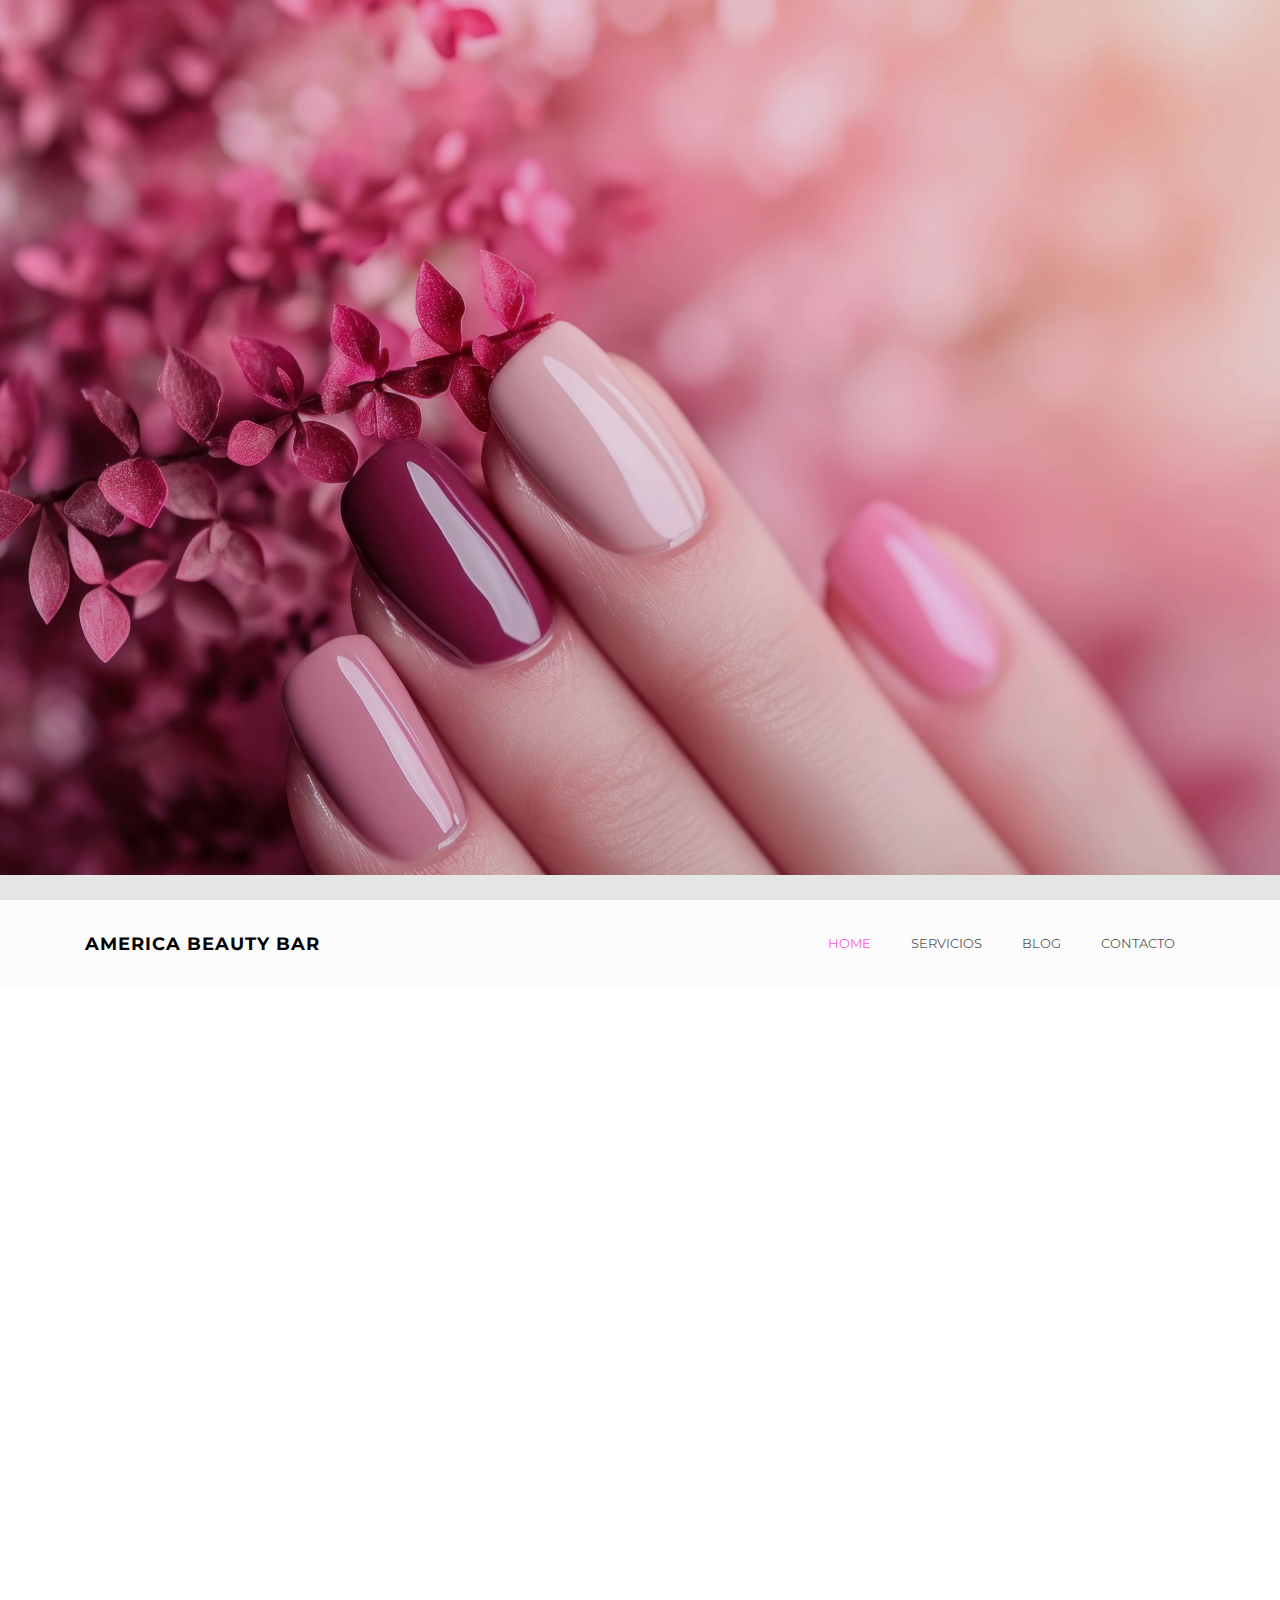
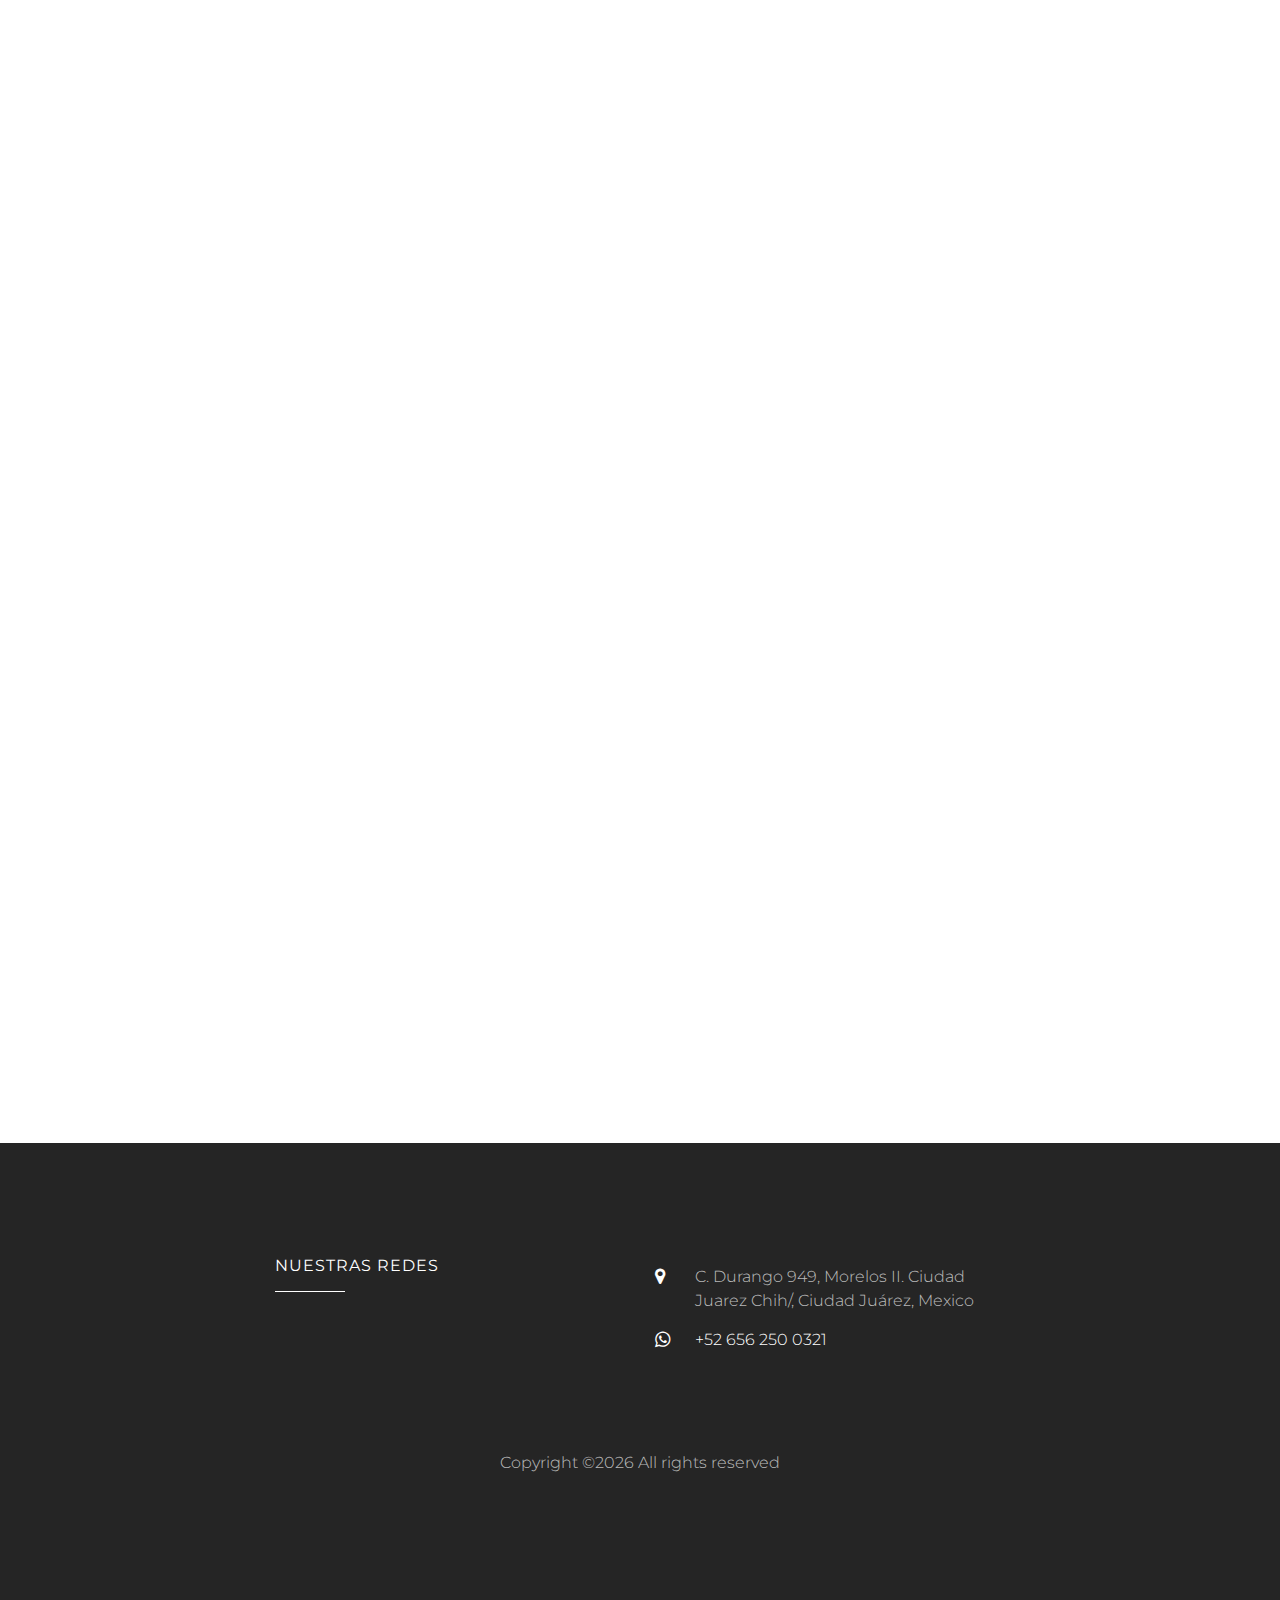
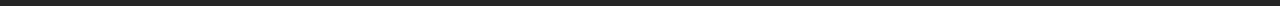
<file: botox-capilar-revolucion-cabello.html>
<!DOCTYPE html>
<html lang="en">
  <head>
    <title>America Beauty Bar Salon</title>
    <meta charset="utf-8">
    <meta name="viewport" content="width=device-width, initial-scale=1, shrink-to-fit=no">
    
    <link href="https://fonts.googleapis.com/css?family=Montserrat:300,400,600,700" rel="stylesheet">
	<link href="https://fonts.googleapis.com/css2?family=Rouge+Script&display=swap" rel="stylesheet">

    <link rel="stylesheet" href="css/open-iconic-bootstrap.min.css">
    <link rel="stylesheet" href="css/animate.css">
    
    <link rel="stylesheet" href="css/owl.carousel.min.css">
    <link rel="stylesheet" href="css/owl.theme.default.min.css">
    <link rel="stylesheet" href="css/magnific-popup.css">

    <link rel="stylesheet" href="css/aos.css">

    <link rel="stylesheet" href="css/ionicons.min.css">

    <link rel="stylesheet" href="css/bootstrap-datepicker.css">
    <link rel="stylesheet" href="css/jquery.timepicker.css">

    
    <link rel="stylesheet" href="css/flaticon.css">
    <link rel="stylesheet" href="css/icomoon.css">
    <link rel="stylesheet" href="css/style.css">
  </head>
  <body>
    
    <div class="hero-wrap js-fullheight" style="background-image: url('images/bg_nails_3.jpg');" data-stellar-background-ratio="0.5">
      <div class="overlay"></div>
      <div class="container">
        <div class="row no-gutters slider-text js-fullheight align-items-center justify-content-center" data-scrollax-parent="true">
          <div class="col-md-8 ftco-animate text-center" data-scrollax=" properties: { translateY: '70%' }">
          	<div class="icon">
          		<a href="index.html">
					<!--<div>
						<img id="america-logo" style="height: 200px; width: 200px;" src="images/america_bb_logo-big.png" alt="america beauty bar logo">
					</div>-->
          			<h1 class="mb-4">America Beauty Bar</h1>
          		</a>
				  <h2 data-scrollax="properties: { translateY: '30%', opacity: 1.6 }">Nails and Hair Salon</h2>
          	</div>
            
          </div>
        </div>
      </div>
    </div>

    <nav class="navbar navbar-expand-lg navbar-dark ftco_navbar bg-dark ftco-navbar-light" id="ftco-navbar">
	    <div class="container">
	      <a class="navbar-brand" href="index.html">America Beauty Bar</a>
	      <button class="navbar-toggler" type="button" data-toggle="collapse" data-target="#ftco-nav" aria-controls="ftco-nav" aria-expanded="false" aria-label="Toggle navigation">
	        <span class="oi oi-menu"></span> Menu
	      </button>

	      <div class="collapse navbar-collapse" id="ftco-nav">
	        <ul class="navbar-nav ml-auto">
	          <li class="nav-item active"><a href="index.html" class="nav-link">Home</a></li>
	          <li class="nav-item"><a href="services.html" class="nav-link">Servicios</a></li>
	          <!--<li class="nav-item"><a href="work.html" class="nav-link">Trabajos</a></li>-->
	          <li class="nav-item"><a href="blog.html" class="nav-link">Blog</a></li>
	          <li class="nav-item"><a href="contact.html" class="nav-link">Contacto</a></li>
	        </ul>
	      </div>
	    </div>
	  </nav>
    <!-- END nav -->

    <section class="ftco-section ftco-degree-bg">
      <div class="container">
        <div class="row">
          <div class="col-md-1">
            
          </div>
          <!-- <p>
              <img src="images/image_1.jpg" alt="" class="img-fluid">
            </p> -->
          <div class="col-md-10 ftco-animate">
            <h2 class="mb-3">Botox Capilar: ¡La Revolución para tu Cabello!</h2>

            <p>¡Descubre el secreto mejor guardado para un cabello radiante y revitalizado! En nuestro último post, nos adentramos en el fascinante mundo del Botox Capilar, una técnica innovadora que está revolucionando la industria del cuidado capilar.</p>

            <p>
              <img src="images/blog/botox_post_2.png" alt="" class="img-fluid">
            </p>

            <h3 class="mb-3 mt-5">¿Cómo se aplica el Botox Capilar?</h3>

            <p>El Botox Capilar es un tratamiento intensivo que se aplica directamente sobre el cabello limpio y húmedo. El proceso comienza con la aplicación de un champú pretratamiento que elimina impurezas y abre las cutículas del cabello para una mejor absorción del producto. Luego, se procede a aplicar el botox capilar, que suele contener una combinación de ingredientes como colágeno, queratina, vitaminas y ácido hialurónico.</p>

            <p>Una vez aplicado el producto, se masajea suavemente para asegurar su distribución uniforme a lo largo del cabello. Después, se deja actuar durante unos 20-30 minutos, dependiendo de la marca y las instrucciones del fabricante. Finalmente, se enjuaga el cabello con agua tibia y se procede al secado y peinado como de costumbre.</p>

            <h3 class="mb-3 mt-5">Beneficios del Botox Capilar:</h3>

            <p><b>Restauración de la salud capilar:</b> El Botox Capilar penetra en la fibra capilar, reparando daños y rellenando las áreas porosas del cabello. Esto ayuda a restaurar la salud del cabello desde el interior, dejándolo más fuerte y resistente.</p>

            <p><b>Hidratación intensiva:</b> Los ingredientes hidratantes del botox capilar, como el ácido hialurónico y la queratina, proporcionan una hidratación profunda que revitaliza el cabello seco y dañado, devolviéndole su suavidad y brillo natural.</p>

            <p><b>Reducción del frizz:</b> Al sellar las cutículas del cabello, el Botox Capilar ayuda a reducir el frizz y el encrespamiento, dejando el cabello más suave y manejable.</p>

            <p><b>Aumento del brillo:</b> Gracias a sus ingredientes nutritivos, el Botox Capilar deja el cabello visiblemente más brillante y saludable, realzando su belleza natural.</p>

            <p><b>Efecto duradero:</b> A diferencia de otros tratamientos capilares, los efectos del Botox Capilar suelen durar varias semanas, lo que significa que puedes disfrutar de un cabello radiante y revitalizado durante más tiempo.</p>

            <p>El Botox Capilar es mucho más que un simple tratamiento de belleza. Es una terapia intensiva que nutre, fortalece y rejuvenece el cabello desde el interior, dejándolo suave, brillante y lleno de vida. ¡No esperes más para darle a tu melena el cuidado que se merece con el Botox Capilar!</p>

            

            
          <!--  
            <div class="tag-widget post-tag-container mb-5 mt-5">
              <div class="tagcloud">
                <a href="#" class="tag-cloud-link">Life</a>
                <a href="#" class="tag-cloud-link">Sport</a>
                <a href="#" class="tag-cloud-link">Tech</a>
                <a href="#" class="tag-cloud-link">Travel</a>
              </div>
            </div>

            <div class="about-author d-flex p-5 bg-light">
              <div class="bio align-self-md-center mr-5">
                <img src="images/person_1.jpg" alt="Image placeholder" class="img-fluid mb-4">
              </div>
              <div class="desc align-self-md-center">
                <h3>Lance Smith</h3>
                <p>Lorem ipsum dolor sit amet, consectetur adipisicing elit. Ducimus itaque, autem necessitatibus voluptate quod mollitia delectus aut, sunt placeat nam vero culpa sapiente consectetur similique, inventore eos fugit cupiditate numquam!</p>
              </div>
            </div>
          -->

          </div> <!-- .col-md-10 -->

          <div class="col-md-1 sidebar ftco-animate">
            
          </div>

        </div>
      </div>
    </section> <!-- .section -->
    <footer class="ftco-footer ftco-section img">
    	<div class="overlay"></div>
      <div class="container">
        <div class="row mb-5 d-md-flex align-items-center">
			<div class="col-md-2"></div>
          <div class="col-md-4">
            <div class="ftco-footer-widget mb-4">
              <h2 class="ftco-heading-2">Nuestras Redes</h2>
              <ul class="ftco-footer-social list-unstyled float-md-left float-lft mt-2 abb-social-net">
                <li class="ftco-animate"><a href="https://www.facebook.com/Americabeautybar"><span class="icon-facebook"></span></a></li>
				<li class="ftco-animate"><a href="#"><span class="icon-twitter"></span></a></li>
                <li class="ftco-animate"><a href="#"><span class="icon-instagram"></span></a></li>
              </ul>
            </div>
          </div>
          
          
          <div class="col-md-4">
            <div class="ftco-footer-widget mb-4">
            	
            	<div class="block-23 mb-3">
	              <ul>
	                <li><span class="icon icon-map-marker"></span><span class="text">C. Durango 949, Morelos II. Ciudad Juarez Chih/, Ciudad Juárez, Mexico</span></li>
	                <li><a href="#"><span class="icon icon-whatsapp"></span><span class="text">+52 656 250 0321</span></a></li>
	                <!--<li><a href="#"><span class="icon icon-envelope"></span><span class="text">info@yourdomain.com</span></a></li>-->
	              </ul>
	            </div>
            </div>
          </div>
		  <div class="col-md-2"></div>
        </div>
        <div class="row">
          <div class="col-md-12 text-center">

			<p>Copyright &copy;<script>document.write(new Date().getFullYear());</script> All rights reserved</p>

				<div style="display: none;">
				<p><!-- Link back to Colorlib can't be removed. Template is licensed under CC BY 3.0. -->
	Copyright &copy;<script>document.write(new Date().getFullYear());</script> All rights reserved | This template is made with <i class="icon-heart" aria-hidden="true"></i> by <a href="https://colorlib.com" target="_blank">Colorlib</a>
	<!-- Link back to Colorlib can't be removed. Template is licensed under CC BY 3.0. --></p>
				</div>
          </div>
        </div>
      </div>
    </footer>
  

  <!-- loader -->
  <div id="ftco-loader" class="show fullscreen"><svg class="circular" width="48px" height="48px"><circle class="path-bg" cx="24" cy="24" r="22" fill="none" stroke-width="4" stroke="#eeeeee"/><circle class="path" cx="24" cy="24" r="22" fill="none" stroke-width="4" stroke-miterlimit="10" stroke="#F96D00"/></svg></div>


  <script src="js/jquery.min.js"></script>
  <script src="js/jquery-migrate-3.0.1.min.js"></script>
  <script src="js/popper.min.js"></script>
  <script src="js/bootstrap.min.js"></script>
  <script src="js/jquery.easing.1.3.js"></script>
  <script src="js/jquery.waypoints.min.js"></script>
  <script src="js/jquery.stellar.min.js"></script>
  <script src="js/owl.carousel.min.js"></script>
  <script src="js/jquery.magnific-popup.min.js"></script>
  <script src="js/aos.js"></script>
  <script src="js/jquery.animateNumber.min.js"></script>
  <script src="js/bootstrap-datepicker.js"></script>
  <script src="js/jquery.timepicker.min.js"></script>
  <script src="js/scrollax.min.js"></script>

  <script src="js/main.js"></script>
    
  </body>
</html>
</file>
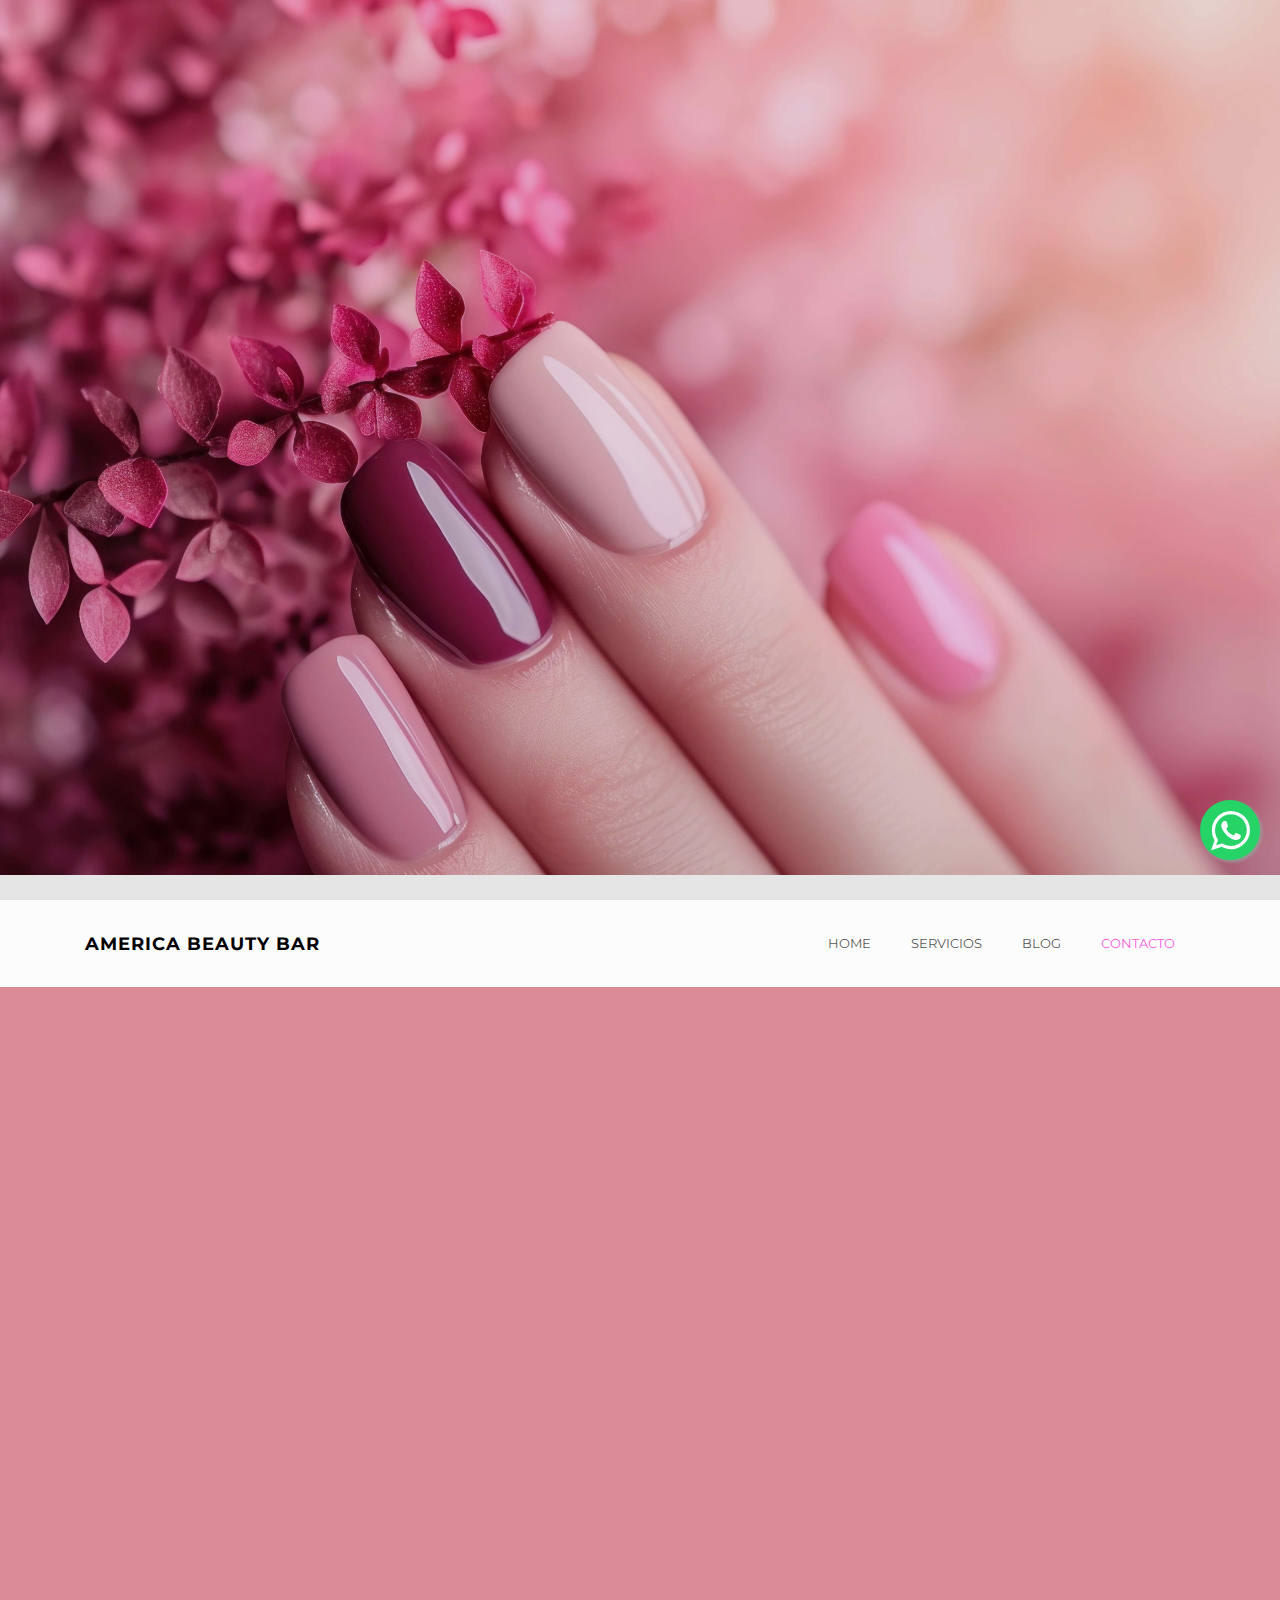
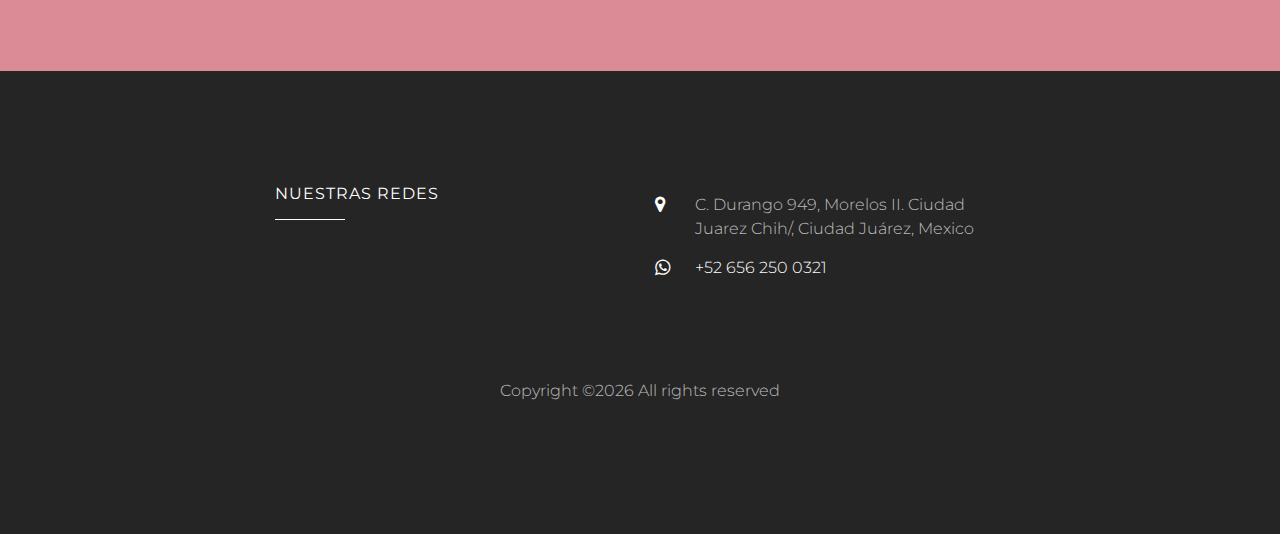
<file: contact.html>
<!DOCTYPE html>
<html lang="en">
  <head>
    <title>America Beauty Bar Salon</title>
    <meta charset="utf-8">
    <meta name="viewport" content="width=device-width, initial-scale=1, shrink-to-fit=no">
    
    <link href="https://fonts.googleapis.com/css?family=Montserrat:300,400,600,700" rel="stylesheet">
	<link href="https://fonts.googleapis.com/css2?family=Rouge+Script&display=swap" rel="stylesheet">

    <link rel="stylesheet" href="css/open-iconic-bootstrap.min.css">
    <link rel="stylesheet" href="css/animate.css">
    
    <link rel="stylesheet" href="css/owl.carousel.min.css">
    <link rel="stylesheet" href="css/owl.theme.default.min.css">
    <link rel="stylesheet" href="css/magnific-popup.css">

    <link rel="stylesheet" href="css/aos.css">

    <link rel="stylesheet" href="css/ionicons.min.css">

    <link rel="stylesheet" href="css/bootstrap-datepicker.css">
    <link rel="stylesheet" href="css/jquery.timepicker.css">

    
    <link rel="stylesheet" href="css/flaticon.css">
    <link rel="stylesheet" href="css/icomoon.css">
    <link rel="stylesheet" href="css/style.css">
  </head>
  <body>
    
    <div class="hero-wrap js-fullheight" style="background-image: url('images/bg_nails_3.jpg');" data-stellar-background-ratio="0.5">
      <div class="overlay"></div>
      <div class="container">
        <div class="row no-gutters slider-text js-fullheight align-items-center justify-content-center" data-scrollax-parent="true">
          <div class="col-md-8 ftco-animate text-center" data-scrollax=" properties: { translateY: '70%' }">
          	<div class="icon">
          		<a href="index.html">
					<!--<div>
						<img id="america-logo" style="height: 200px; width: 200px;" src="images/america_bb_logo-big.png" alt="america beauty bar logo">
					</div>-->
          			<h1 class="mb-4">America Beauty Bar</h1>
          		</a>
				  <h2 data-scrollax="properties: { translateY: '30%', opacity: 1.6 }">Nails and Hair Salon</h2>
          	</div>
            
          </div>
        </div>
      </div>
    </div>

    <nav class="navbar navbar-expand-lg navbar-dark ftco_navbar bg-dark ftco-navbar-light" id="ftco-navbar">
	    <div class="container">
	      <a class="navbar-brand" href="index.html">America Beauty Bar</a>
	      <button class="navbar-toggler" type="button" data-toggle="collapse" data-target="#ftco-nav" aria-controls="ftco-nav" aria-expanded="false" aria-label="Toggle navigation">
	        <span class="oi oi-menu"></span> Menu
	      </button>

	      <div class="collapse navbar-collapse" id="ftco-nav">
	        <ul class="navbar-nav ml-auto">
	          <li class="nav-item"><a href="index.html" class="nav-link">Home</a></li>
	          <li class="nav-item"><a href="services.html" class="nav-link">Servicios</a></li>
	          <!--<li class="nav-item"><a href="work.html" class="nav-link">Trabajos</a></li>-->
	          <li class="nav-item"><a href="blog.html" class="nav-link">Blog</a></li>
	          <li class="nav-item active"><a href="contact.html" class="nav-link">Contacto</a></li>
	        </ul>
	      </div>
	    </div>
	  </nav>
    <!-- END nav -->
		
  <!-- content -->
  
  <!-- float WA Button -->
	<a href="https://api.whatsapp.com/send/?phone=526562500321&text=Hola%2C%20quisiera%20mas%20informacion&type=phone_number&app_absent=0" class="wa-btn-float" target="_blank">
		<span class="icon-whatsapp wa-float"></span>
	</a>
	<!-- END float WA Button -->

  	<!-- address and appointment -->
		<section class="ftco-section ftco-appointment">
			<div class="overlay" style="background: #da8b96;"></div>
    	<div class="container">
    		<div class="row d-md-flex align-items-center">
	    		<div class="col-md-4 d-flex align-self-stretch ftco-animate">
	    			<div class="appointment-info text-center p-5">
	    				<div class="mb-4">
	    					<h3 class="mb-3">Direccion</h3>
		    				<p>C. Durango 949, Morelos II. Ciudad Juarez Chih/, Ciudad Juárez, Mexico</p>
	    				</div>
	    				<div class="mb-4">
		    				<h3 class="mb-3">Whatsapp</h3>
		    				<p class="day"><strong>+52 656 250 0321</strong></p>
	    				</div>
	    				<div>
		    				<h3 class="mb-3">Horario</h3>
		    				<p class="day"><strong>Lunes a Sabados</strong></p>
		    				<span>10:00am - 06:00pm</span>
							<p class="day"><strong>Domingos (previa cita)</strong></p>
	    				</div>
						<div class="mt-3">
							<a href="https://api.whatsapp.com/send/?phone=526562500321&text=Hola%2C%20quisiera%20agendar%20una%20cita&type=phone_number&app_absent=0" target="_blank">
								<div class="wa-bg-button">
									<span class="icon-whatsapp" style="font-size: 28px; color: #ffffff;"></span>
									<strong style="color: white; padding-left: 5px;">Agendar Cita</strong>
								</div>
							</a>
						</div>
						
	    			</div>
	    		</div>
				<div class="col-md-6 appointment pl-md-5 ftco-animate" style="display: flex;">
					<iframe src="https://www.google.com/maps/embed?pb=!1m18!1m12!1m3!1d424.59491144872857!2d-106.37139646345999!3d31.640440356471505!2m3!1f0!2f0!3f0!3m2!1i1024!2i768!4f13.1!3m3!1m2!1s0x86e7678d231c307d%3A0x524046832379f429!2sC.%20Durango%20949%2C%20Morelos%20II%2C%2032573%20Ju%C3%A1rez%2C%20Chih.!5e0!3m2!1sen!2smx!4v1712379645220!5m2!1sen!2smx" width="540" height="405" style="border:0; margin: auto;" allowfullscreen="" loading="lazy" referrerpolicy="no-referrer-when-downgrade" class="abb-google-map"></iframe>
				</div>
				<div class="col-md-2"></div>
				<!--
	    		<div class="col-md-6 appointment pl-md-5 ftco-animate">
	    			<h3 class="mb-3">Appointments</h3>
	    			<form action="#" class="appointment-form">
	            <div class="row form-group d-flex">
	            	<div class="col-md-6">
	            		<input type="text" class="form-control" placeholder="First Name">
	            	</div>
	            	<div class="col-md-6">
	            		<input type="text" class="form-control" placeholder="Last Name">
	            	</div>
	            </div>
	            <div class="row form-group d-flex">
	            	<div class="col-md-6">
	            		<div class="input-wrap">
		            		<div class="icon"><span class="ion-md-calendar"></span></div>
		            		<input type="text" id="appointment_date" class="form-control" placeholder="Date">
	            		</div>
	            	</div>
	            	<div class="col-md-6">
	            		<input type="text" class="form-control" placeholder="Phone">
	            	</div>
	            </div>
	            <div class="form-group">
	              <textarea name="" id="" cols="30" rows="3" class="form-control" placeholder="Message"></textarea>
	            </div>
	            <div class="form-group">
	              <input type="submit" value="Order" class="btn btn-white btn-outline-white py-3 px-4">
	            </div>
	          </form>
	    		</div> 
				-->   			
    		</div>
    	</div>
    </section>
		
	<!-- footer -->
  <footer class="ftco-footer ftco-section img">
    <div class="overlay"></div>
    <div class="container">
      <div class="row mb-5 d-md-flex align-items-center">
    <div class="col-md-2"></div>
        <div class="col-md-4">
          <div class="ftco-footer-widget mb-4">
            <h2 class="ftco-heading-2">Nuestras Redes</h2>
            <ul class="ftco-footer-social list-unstyled float-md-left float-lft mt-2 abb-social-net">
              <li class="ftco-animate"><a href="https://www.facebook.com/Americabeautybar"><span class="icon-facebook"></span></a></li>
      <li class="ftco-animate"><a href="#"><span class="icon-twitter"></span></a></li>
              <li class="ftco-animate"><a href="#"><span class="icon-instagram"></span></a></li>
            </ul>
          </div>
        </div>
        
        
        <div class="col-md-4">
          <div class="ftco-footer-widget mb-4">
            
            <div class="block-23 mb-3">
              <ul>
                <li><span class="icon icon-map-marker"></span><span class="text">C. Durango 949, Morelos II. Ciudad Juarez Chih/, Ciudad Juárez, Mexico</span></li>
                <li><a href="#"><span class="icon icon-whatsapp"></span><span class="text">+52 656 250 0321</span></a></li>
                <!--<li><a href="#"><span class="icon icon-envelope"></span><span class="text">info@yourdomain.com</span></a></li>-->
              </ul>
            </div>
          </div>
        </div>
    <div class="col-md-2"></div>
      </div>
      <div class="row">
        <div class="col-md-12 text-center">

    <p>Copyright &copy;<script>document.write(new Date().getFullYear());</script> All rights reserved</p>

      <div style="display: none;">
      <p><!-- Link back to Colorlib can't be removed. Template is licensed under CC BY 3.0. -->
Copyright &copy;<script>document.write(new Date().getFullYear());</script> All rights reserved | This template is made with <i class="icon-heart" aria-hidden="true"></i> by <a href="https://colorlib.com" target="_blank">Colorlib</a>
<!-- Link back to Colorlib can't be removed. Template is licensed under CC BY 3.0. --></p>
      </div>
        </div>
      </div>
    </div>
  </footer>
  

  <!-- loader -->
  <div id="ftco-loader" class="show fullscreen"><svg class="circular" width="48px" height="48px"><circle class="path-bg" cx="24" cy="24" r="22" fill="none" stroke-width="4" stroke="#eeeeee"/><circle class="path" cx="24" cy="24" r="22" fill="none" stroke-width="4" stroke-miterlimit="10" stroke="#F96D00"/></svg></div>


  <script src="js/jquery.min.js"></script>
  <script src="js/jquery-migrate-3.0.1.min.js"></script>
  <script src="js/popper.min.js"></script>
  <script src="js/bootstrap.min.js"></script>
  <script src="js/jquery.easing.1.3.js"></script>
  <script src="js/jquery.waypoints.min.js"></script>
  <script src="js/jquery.stellar.min.js"></script>
  <script src="js/owl.carousel.min.js"></script>
  <script src="js/jquery.magnific-popup.min.js"></script>
  <script src="js/aos.js"></script>
  <script src="js/jquery.animateNumber.min.js"></script>
  <script src="js/bootstrap-datepicker.js"></script>
  <script src="js/jquery.timepicker.min.js"></script>
  <script src="js/scrollax.min.js"></script>
  <script src="js/main.js"></script>
    
  </body>
</html>
</file>
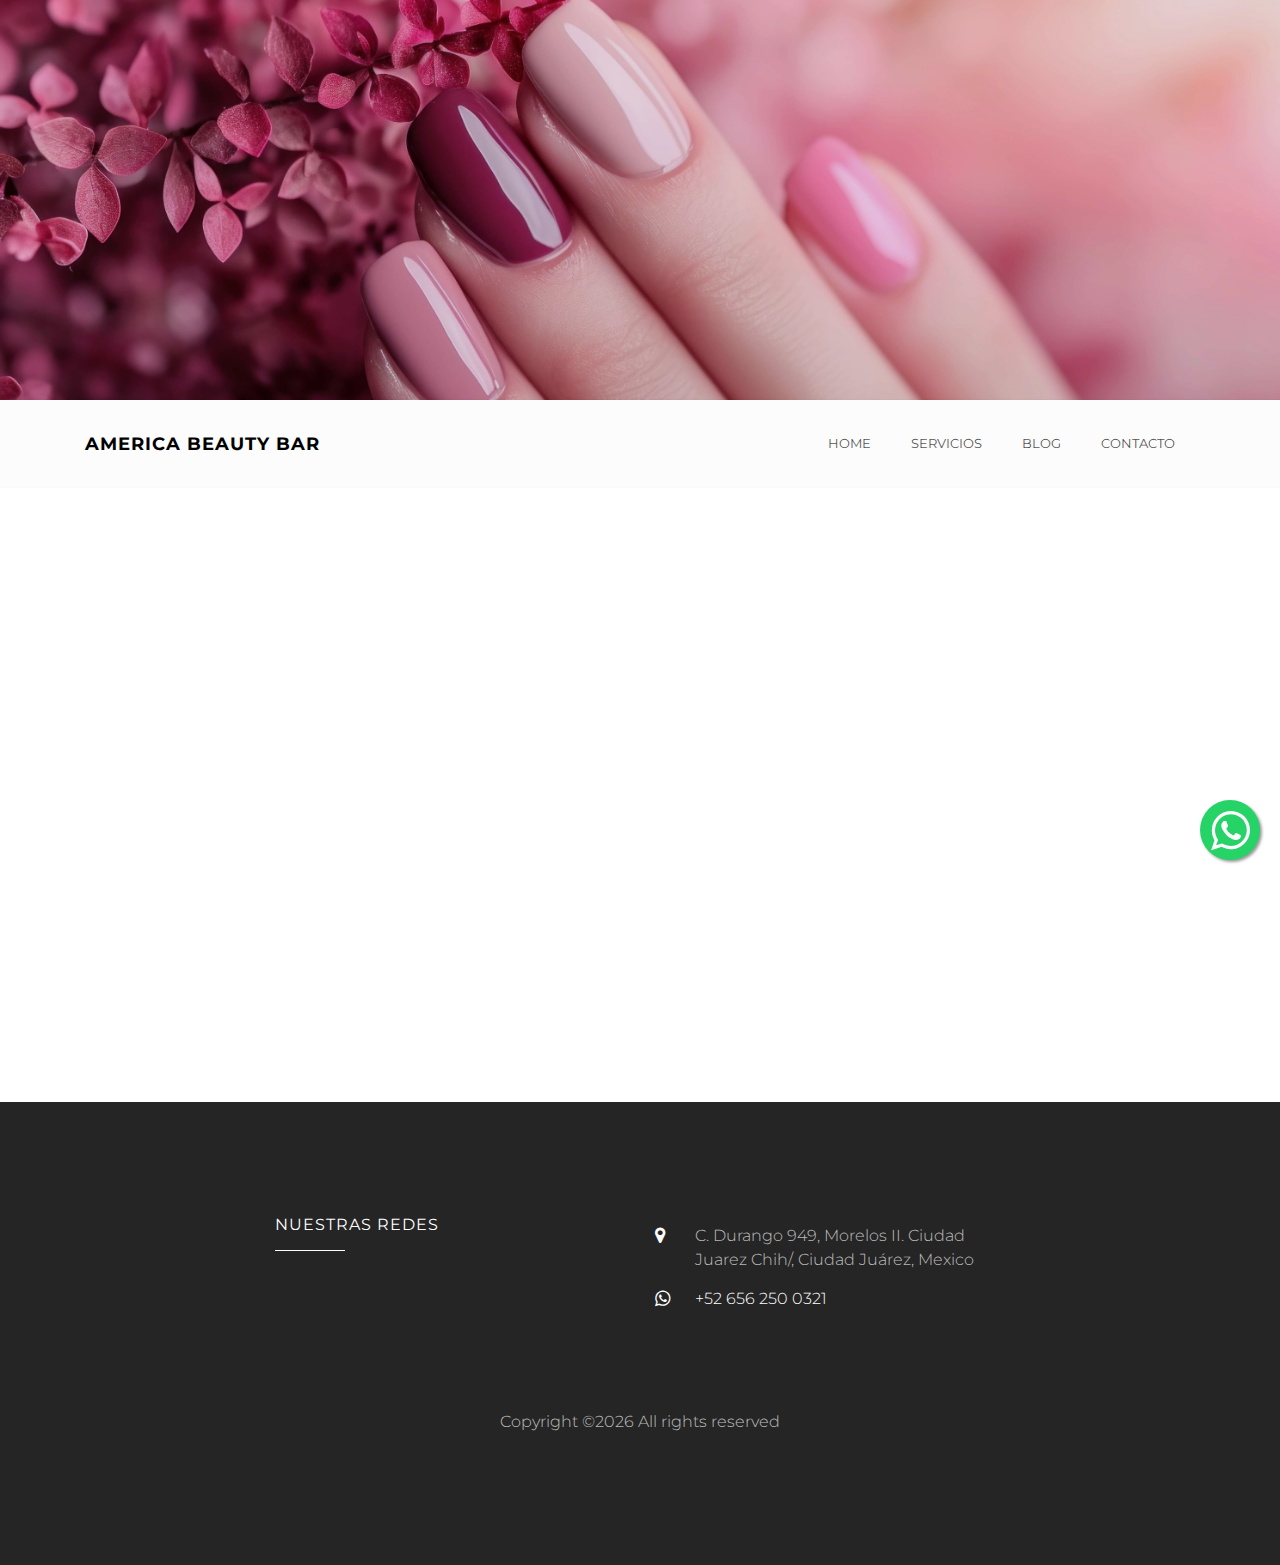
<file: fidelity.html>
<!DOCTYPE html>
<html lang="en">
  <head>
    <title>America Beauty Bar Salon</title>
    <meta charset="utf-8">
    <meta name="viewport" content="width=device-width, initial-scale=1, shrink-to-fit=no">
    
    <link href="https://fonts.googleapis.com/css?family=Montserrat:300,400,600,700" rel="stylesheet">
	  <link href="https://fonts.googleapis.com/css2?family=Rouge+Script&display=swap" rel="stylesheet">

    <link href="https://fonts.googleapis.com/css2?family=Barlow:ital,wght@0,100;0,200;0,300;0,400;0,500;0,600;0,700;0,800;0,900;1,100;1,200;1,300;1,400;1,500;1,600;1,700;1,800;1,900&display=swap" rel="stylesheet">
    <link href="https://fonts.googleapis.com/css2?family=Barlow:wght@400;800&family=Libre+Baskerville:ital,wght@0,400;0,700;1,400&display=swap" rel="stylesheet">

    <link rel="stylesheet" href="https://cdn.jsdelivr.net/npm/bootstrap@4.2.1/dist/css/bootstrap.min.css" integrity="sha384-GJzZqFGwb1QTTN6wy59ffF1BuGJpLSa9DkKMp0DgiMDm4iYMj70gZWKYbI706tWS" crossorigin="anonymous">

    <link rel="stylesheet" href="css/open-iconic-bootstrap.min.css">
    <link rel="stylesheet" href="css/animate.css">
    
    <link rel="stylesheet" href="css/owl.carousel.min.css">
    <link rel="stylesheet" href="css/owl.theme.default.min.css">
    <link rel="stylesheet" href="css/magnific-popup.css">

    <link rel="stylesheet" href="css/aos.css">

    <link rel="stylesheet" href="css/ionicons.min.css">

    <link rel="stylesheet" href="css/bootstrap-datepicker.css">
    <link rel="stylesheet" href="css/jquery.timepicker.css">

    
    <link rel="stylesheet" href="css/flaticon.css">
    <link rel="stylesheet" href="css/icomoon.css">
    <link rel="stylesheet" href="css/style.css">
    <link rel="stylesheet" href="css/fidelity.css">
  </head>
  <body>
    
    <div class="hero-wrap header-fc" style="background-image: url('images/bg_nails_3.jpg'); background-position: 50% -274px;">
      <div class="overlay"></div>
      <div class="container">
        <div class="row no-gutters slider-text align-items-center justify-content-center header-fc">
          <div class="col-md-8 ftco-animate text-center">
          	<div class="icon">
          		<a href="index.html">
					<!--<div>
						<img id="america-logo" style="height: 200px; width: 200px;" src="images/america_bb_logo-big.png" alt="america beauty bar logo">
					</div>-->
          			<h1 class="mb-4">America Beauty Bar</h1>
          		</a>
				  <h2 data-scrollax="properties: { translateY: '30%', opacity: 1.6 }">Nails and Hair Salon</h2>
          	</div>
            
          </div>
        </div>
      </div>
    </div>

    <nav class="navbar navbar-expand-lg navbar-dark ftco_navbar bg-dark ftco-navbar-light" id="ftco-navbar">
	    <div class="container">
	      <a class="navbar-brand" href="index.html">America Beauty Bar</a>
	      <button class="navbar-toggler" type="button" data-toggle="collapse" data-target="#ftco-nav" aria-controls="ftco-nav" aria-expanded="false" aria-label="Toggle navigation">
	        <span class="oi oi-menu"></span> Menu
	      </button>

	      <div class="collapse navbar-collapse" id="ftco-nav">
	        <ul class="navbar-nav ml-auto">
	          <li class="nav-item"><a href="index.html" class="nav-link">Home</a></li>
	          <li class="nav-item"><a href="services.html" class="nav-link">Servicios</a></li>
	          <!--<li class="nav-item"><a href="work.html" class="nav-link">Trabajos</a></li>-->
	          <li class="nav-item"><a href="blog.html" class="nav-link">Blog</a></li>
	          <li class="nav-item"><a href="contact.html" class="nav-link">Contacto</a></li>
	        </ul>
	      </div>
	    </div>
	  </nav>
    <!-- END nav -->
		
  <!-- content -->
  
  <!-- float WA Button -->
	<a href="https://api.whatsapp.com/send/?phone=526562500321&text=Hola%2C%20quisiera%20mas%20informacion&type=phone_number&app_absent=0" class="wa-btn-float" target="_blank">
		<span class="icon-whatsapp wa-float"></span>
	</a>
	<!-- END float WA Button -->

  <section class="ftco-section">
    <div class="overlay"></div>
    <div class="container">
      <div class="row justify-content-center mb-5 pb-3">
        <div class="col-md-7 heading-section ftco-animate text-center">
          <h2 class="mb-4">Tarjeta de Fidelidad</h2>
          <p>¡Gracias por ser parte de nuestra familia de belleza! Para agradecer tu lealtad, hemos creado una exclusiva tarjeta de fidelidad. Con cada visita, acumularás puntos que te acercarán a increíbles recompensas. ¡En tu sexta visita, disfruta de descuentos especiales o servicios gratuitos como muestra de nuestro aprecio por tu preferencia!.</p>
          
          <div class="mt-3">
            <div class="d-flex justify-content-center">
              <div id="spinner-container" class="spinner-border" role="status">
                  <span class="sr-only">Loading...</span>
              </div>
            </div>
          </div>
        </div>
        
        

      </div>
      <div class="row justify-content-center mb-2 pb-3">
        <div class="col-md-7 d-flex mb-sm-4 ftco-animate">

          <div class="fc-card fc-hidden-card" id="fc-card">
            <div class="fc-abb-logo"></div>
              <div class="fc-main-title">
                  <div class="fc-text-main t-bask fc-text-color-1">Fidelity Card</div>
                  <div class="fc-text-sub t-barlow">America Beauty Bar</div>
                  <div class="fc-text-sub t-barlow">Gracias por elegirnos</div>
              </div>
              <div class="fc-checks fc-text-color-1" id="fc-checks">
                  <!--<div class="fc-check fc-check-heart"></div>
                  <div class="fc-check">2</div>
                  <div class="fc-check">3</div>
                  <div class="fc-check">4</div>
                  <div class="fc-check">5</div>
                  <div class="fc-check">6</div>-->
              </div>
              <div class="fc-footer fc-text-mid">
                  <div class="fc-client-info">
                      <div class="fc-client-name t-barlow">
                          Nombre: <span id="fc-client-name"></span>
                      </div>
                      <div class="fc-abb-face t-barlow">
                        <span class="fc-abb-face-icon"></span> America Beauty Bar
                      </div>
                  </div>
                  <div class="fc-gift-desc t-bask fc-text-color-2">
                      Gelish Gratis en tu 6ta Visita!!!
                  </div>
                  <div class="fc-card-id t-barlow">
                      <span id="fc-card-id"></span>
                  </div>
              </div>
            </div>

        

        </div>
      </div>
      <div class="row justify-content-center mb-5 pb-3">
        <div class="col-md-7 heading-section ftco-animate text-center">
          <div id="error" class="alert alert-danger" style="display: none;"></div>
          <div id="success" class="alert alert-success" style="display: none;"></div>
        </div>
      </div>
    </div>
    </section>
		
	<!-- footer -->
  <footer class="ftco-footer ftco-section img">
    <div class="overlay"></div>
    <div class="container">
      <div class="row mb-5 d-md-flex align-items-center">
    <div class="col-md-2"></div>
        <div class="col-md-4">
          <div class="ftco-footer-widget mb-4">
            <h2 class="ftco-heading-2">Nuestras Redes</h2>
            <ul class="ftco-footer-social list-unstyled float-md-left float-lft mt-2 abb-social-net">
              <li class="ftco-animate"><a href="https://www.facebook.com/Americabeautybar"><span class="icon-facebook"></span></a></li>
      <li class="ftco-animate"><a href="#"><span class="icon-twitter"></span></a></li>
              <li class="ftco-animate"><a href="#"><span class="icon-instagram"></span></a></li>
            </ul>
          </div>
        </div>
        
        
        <div class="col-md-4">
          <div class="ftco-footer-widget mb-4">
            
            <div class="block-23 mb-3">
              <ul>
                <li><span class="icon icon-map-marker"></span><span class="text">C. Durango 949, Morelos II. Ciudad Juarez Chih/, Ciudad Juárez, Mexico</span></li>
                <li><a href="#"><span class="icon icon-whatsapp"></span><span class="text">+52 656 250 0321</span></a></li>
                <!--<li><a href="#"><span class="icon icon-envelope"></span><span class="text">info@yourdomain.com</span></a></li>-->
              </ul>
            </div>
          </div>
        </div>
    <div class="col-md-2"></div>
      </div>
      <div class="row">
        <div class="col-md-12 text-center">

    <p>Copyright &copy;<script>document.write(new Date().getFullYear());</script> All rights reserved</p>

      <div style="display: none;">
      <p><!-- Link back to Colorlib can't be removed. Template is licensed under CC BY 3.0. -->
Copyright &copy;<script>document.write(new Date().getFullYear());</script> All rights reserved | This template is made with <i class="icon-heart" aria-hidden="true"></i> by <a href="https://colorlib.com" target="_blank">Colorlib</a>
<!-- Link back to Colorlib can't be removed. Template is licensed under CC BY 3.0. --></p>
      </div>
        </div>
      </div>
    </div>
  </footer>
  

  <!-- loader -->
  <div id="ftco-loader" class="show"><svg class="circular" width="48px" height="48px"><circle class="path-bg" cx="24" cy="24" r="22" fill="none" stroke-width="4" stroke="#eeeeee"/><circle class="path" cx="24" cy="24" r="22" fill="none" stroke-width="4" stroke-miterlimit="10" stroke="#F96D00"/></svg></div>


  <script src="js/jquery.min.js"></script>
  <script src="js/jquery-migrate-3.0.1.min.js"></script>
  <script src="js/popper.min.js"></script>
  <script src="js/bootstrap.min.js"></script>
  <script src="js/jquery.easing.1.3.js"></script>
  <script src="js/jquery.waypoints.min.js"></script>
  <script src="js/jquery.stellar.min.js"></script>
  <script src="js/owl.carousel.min.js"></script>
  <script src="js/jquery.magnific-popup.min.js"></script>
  <script src="js/aos.js"></script>
  <script src="js/jquery.animateNumber.min.js"></script>
  <script src="js/bootstrap-datepicker.js"></script>
  <script src="js/jquery.timepicker.min.js"></script>
  <script src="js/scrollax.min.js"></script>
  <script src="js/main.js"></script>
  <script src="js/config.js"></script>

  
  <script>
    var API_BASE_URL = CONFIG.APP.FIDELITY_API_URL;
    $(document).ready(function() {

        //$('#ftco-loader-2').addClass('show');

        var loc = window.location.toString();
        params = loc.split('?')[1];

        const urlParams = new URLSearchParams(window.location.search);
        var card_id_param = urlParams.get("code");

        if (card_id_param == null || card_id_param == ""){
            //TODO: display error
            showError('code parameter can not be null');
            hideSpinner()
            return;
        }

        $.getJSON(
            API_BASE_URL+"?card_id=" + card_id_param,
            function (data) { 

                if(data.error){
                    showError(data.error);
                    return
                }

                let fcCard = document.getElementById('fc-card');
                let checks = document.getElementById('fc-checks');
                let clientName = document.getElementById('fc-client-name');
                let cardId = document.getElementById('fc-card-id');
                
                clientName.innerText = data.clientName;
                cardId.innerText = data.cardId;
                let clientFidelityCount = data.fidelityCount;

                // add heart
                for (let i=1; i<=6; i++){

                    const checkNode = document.createElement("div");
                    checkNode.className = "fc-check";
                    checkNode.innerHTML  = i;
                    
                    if(i<=clientFidelityCount){
                        checkNode.className += " fc-check-heart";
                        checkNode.innerHTML = "";
                    }

                    checks.appendChild(checkNode);
                }
                
                fcCard.classList.remove("fc-hidden-card")

                if (clientFidelityCount == 6){
                    showSuccess("El servicio gratuito ya fue aplicado, muchas gracias!")
                }
            })
            .fail(function(jqXHR, textStatus, errorThrown) { 
                showError(textStatus);
            })
            .always(function(){
                hideSpinner();
            });
    });

    function hideSpinner(){
        var spinner = document.getElementById('spinner-container');
        spinner.style.display='none';
        //$('#ftco-loader-2').removeClass('show');
    }

    function showError(msg){
        $("#error").html(`<span>${msg}</span>`);
        $("#error").show();
    }

    function showSuccess(msg){
        $("#success").html(`<span>${msg}</span>`);
        $("#success").show();
    }

  </script>
    
  </body>
</html>
</file>
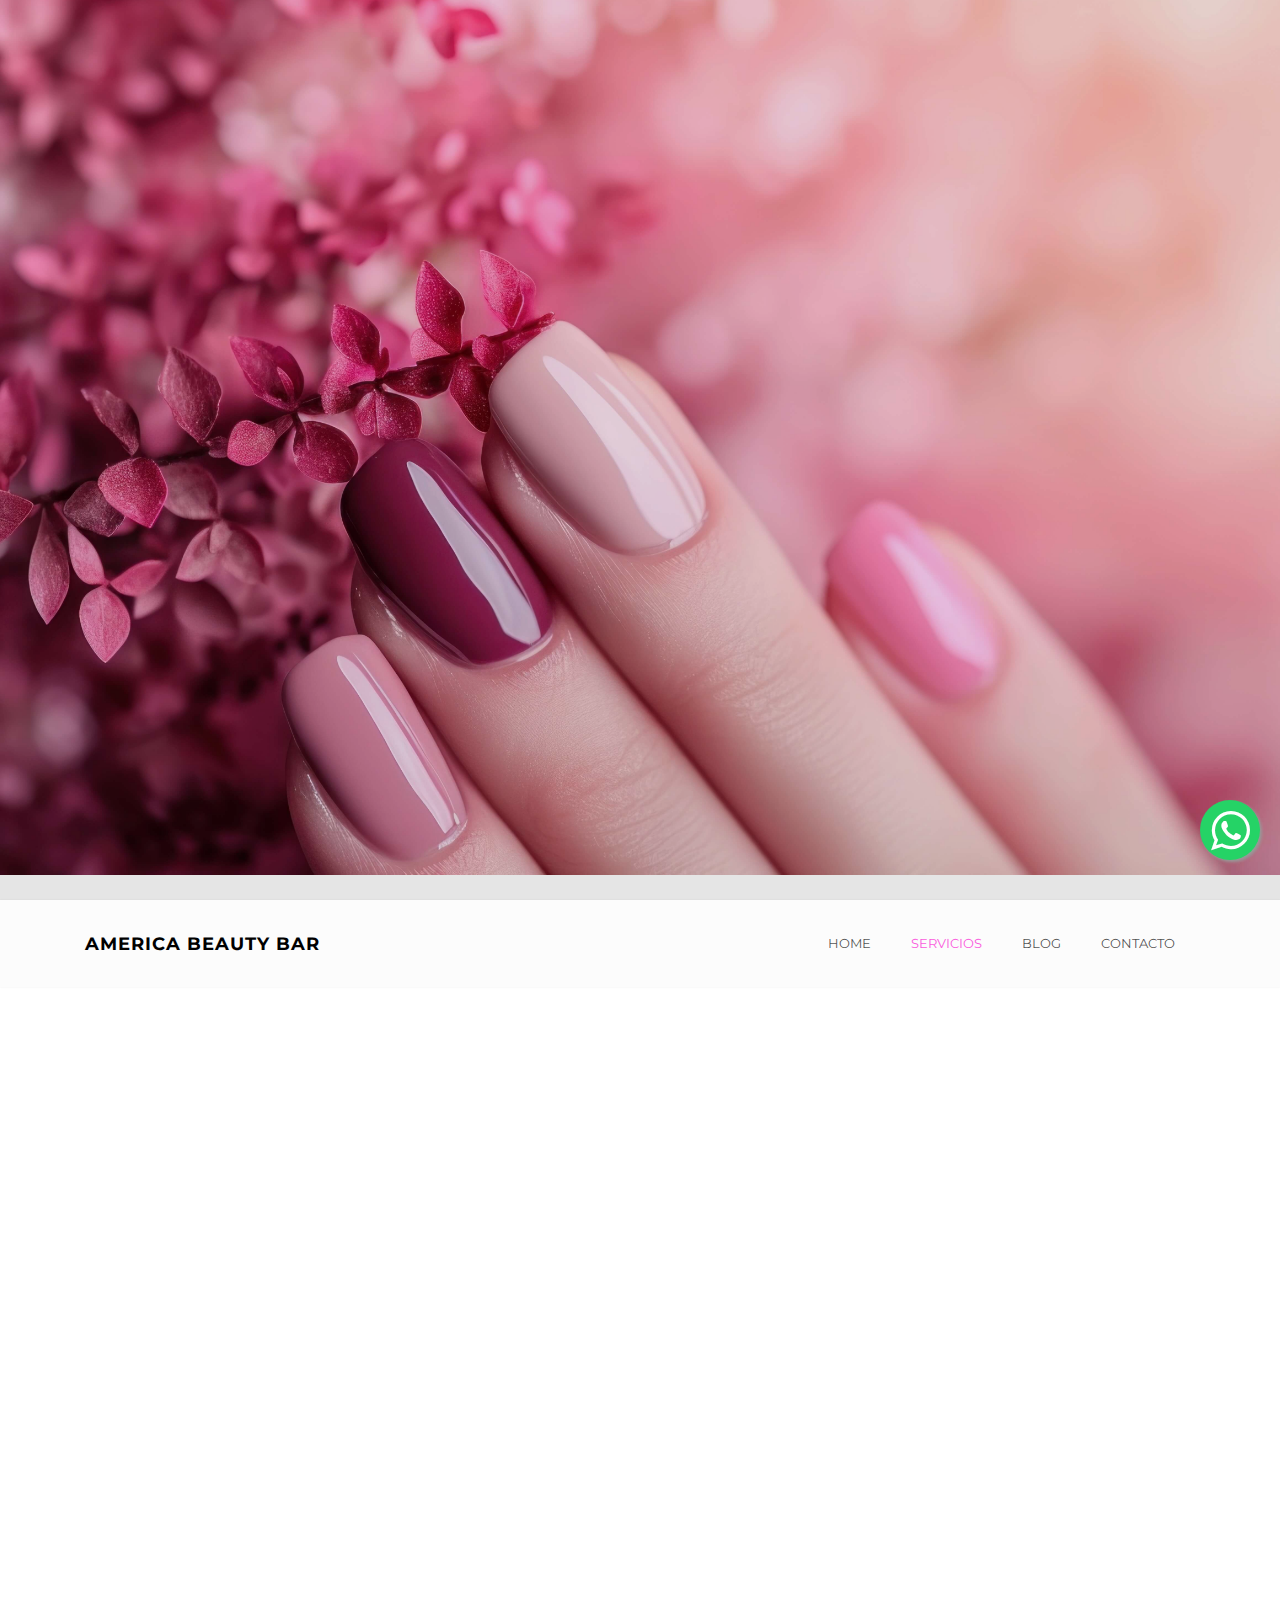
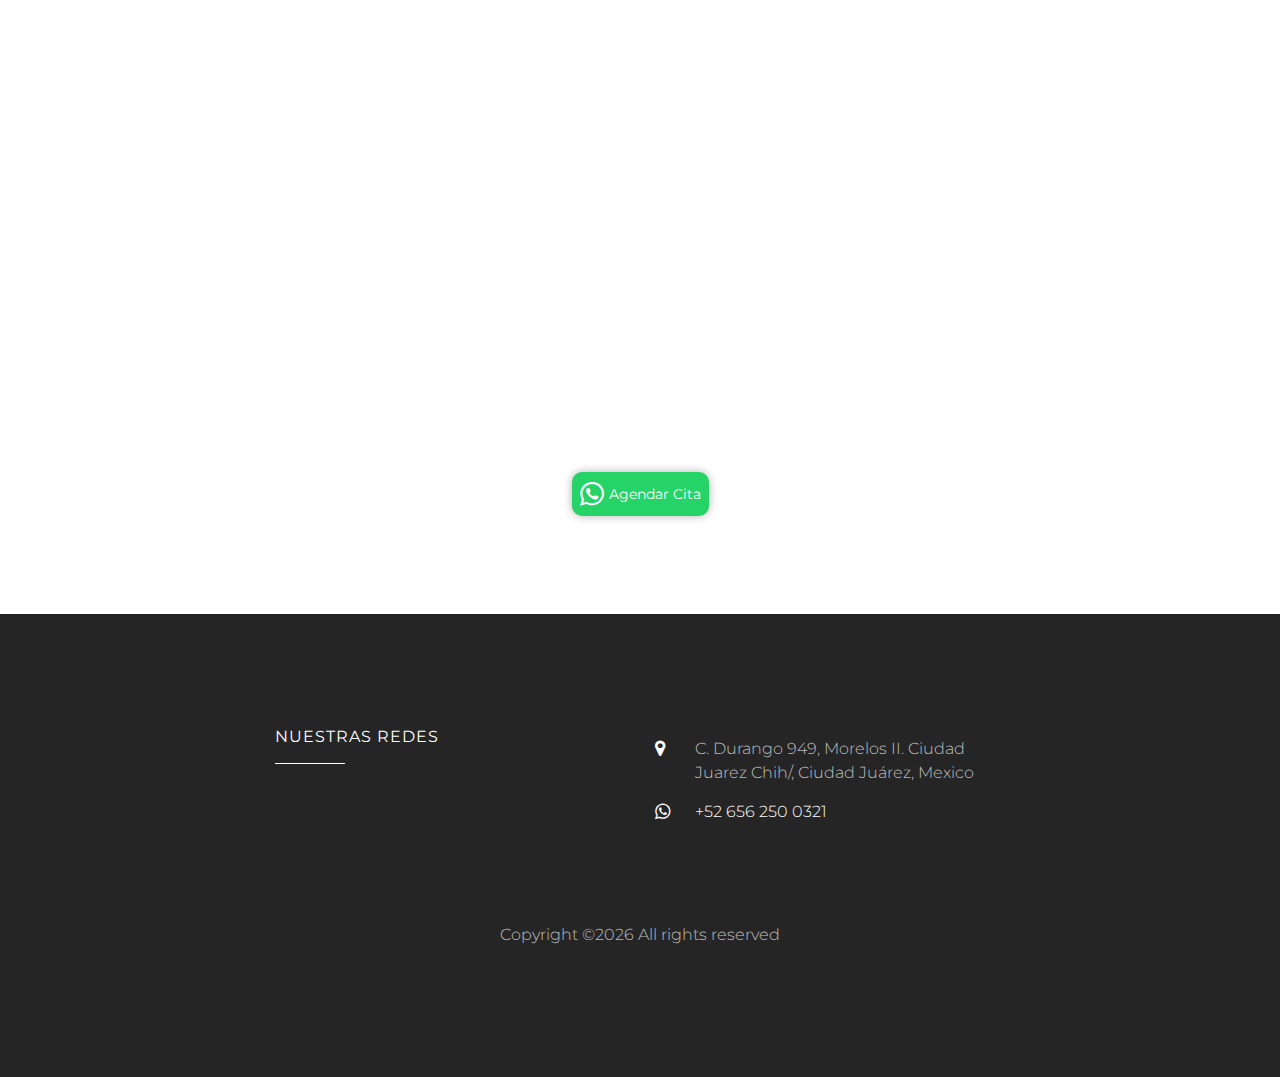
<file: services.html>
<!DOCTYPE html>
<html lang="en">
  <head>
    <title>America Beauty Bar Salon</title>
    <meta charset="utf-8">
    <meta name="viewport" content="width=device-width, initial-scale=1, shrink-to-fit=no">
    
    <link href="https://fonts.googleapis.com/css?family=Montserrat:300,400,600,700" rel="stylesheet">
	<link href="https://fonts.googleapis.com/css2?family=Rouge+Script&display=swap" rel="stylesheet">

    <link rel="stylesheet" href="css/open-iconic-bootstrap.min.css">
    <link rel="stylesheet" href="css/animate.css">
    
    <link rel="stylesheet" href="css/owl.carousel.min.css">
    <link rel="stylesheet" href="css/owl.theme.default.min.css">
    <link rel="stylesheet" href="css/magnific-popup.css">

    <link rel="stylesheet" href="css/aos.css">

    <link rel="stylesheet" href="css/ionicons.min.css">

    <link rel="stylesheet" href="css/bootstrap-datepicker.css">
    <link rel="stylesheet" href="css/jquery.timepicker.css">

    
    <link rel="stylesheet" href="css/flaticon.css">
    <link rel="stylesheet" href="css/icomoon.css">
    <link rel="stylesheet" href="css/style.css">
  </head>
  <body>
    
    <div class="hero-wrap js-fullheight" style="background-image: url('images/bg_nails_3.jpg');" data-stellar-background-ratio="0.5">
      <div class="overlay"></div>
      <div class="container">
        <div class="row no-gutters slider-text js-fullheight align-items-center justify-content-center" data-scrollax-parent="true">
          <div class="col-md-8 ftco-animate text-center" data-scrollax=" properties: { translateY: '70%' }">
          	<div class="icon">
          		<a href="index.html">
					<!--<div>
						<img id="america-logo" style="height: 200px; width: 200px;" src="images/america_bb_logo-big.png" alt="america beauty bar logo">
					</div>-->
          			<h1 class="mb-4">America Beauty Bar</h1>
          		</a>
				  <h2 data-scrollax="properties: { translateY: '30%', opacity: 1.6 }">Nails and Hair Salon</h2>
          	</div>
            
          </div>
        </div>
      </div>
    </div>

    <nav class="navbar navbar-expand-lg navbar-dark ftco_navbar bg-dark ftco-navbar-light" id="ftco-navbar">
	    <div class="container">
	      <a class="navbar-brand" href="index.html">America Beauty Bar</a>
	      <button class="navbar-toggler" type="button" data-toggle="collapse" data-target="#ftco-nav" aria-controls="ftco-nav" aria-expanded="false" aria-label="Toggle navigation">
	        <span class="oi oi-menu"></span> Menu
	      </button>

	      <div class="collapse navbar-collapse" id="ftco-nav">
	        <ul class="navbar-nav ml-auto">
	          <li class="nav-item"><a href="index.html" class="nav-link">Home</a></li>
	          <li class="nav-item active"><a href="services.html" class="nav-link">Servicios</a></li>
	          <!--<li class="nav-item"><a href="work.html" class="nav-link">Trabajos</a></li>-->
	          <li class="nav-item"><a href="blog.html" class="nav-link">Blog</a></li>
	          <li class="nav-item"><a href="contact.html" class="nav-link">Contacto</a></li>
	        </ul>
	      </div>
	    </div>
	  </nav>
    <!-- END nav -->
		
  <!-- content -->
  
  <!-- float WA Button -->
	<a href="https://api.whatsapp.com/send/?phone=526562500321&text=Hola%2C%20quisiera%20mas%20informacion&type=phone_number&app_absent=0" class="wa-btn-float" target="_blank">
		<span class="icon-whatsapp wa-float"></span>
	</a>
	<!-- END float WA Button -->

  <!-- nuestros servicios -->
  <section class="ftco-section">
    <div class="container">
    <div class="row justify-content-center mb-5 pb-3">
      <div class="col-md-7 heading-section ftco-animate text-center">
        <h2 class="mb-4">Nuestros Servicios</h2>
        <p>Descubre una experiencia de belleza excepcional en nuestro salón. Desde tratamientos faciales y cortes de cabello hasta manicuras impecables y maquillaje de ensueño, estamos aquí para realzar tu belleza única. Déjanos cuidarte y resaltar tu mejor versión.</p>
      </div>
      </div>

      <div class="row">
      <div class="col-lg-4 d-flex mb-sm-4 ftco-animate">
        <div class="staff">
            <div class="img mb-4" style="background-image: url(images/nails.png);"></div>
            <div class="info text-center">
              <h3>Nails</h3>
              <div class="text">
              <p>Diseños de uñas creativos y tratamientos de spa para manos y pies, te proporcionaremos un cuidado de uñas de primera calidad para que luzcan impecables y saludables.</p>
            </div>
            </div>
        </div>
      </div>
      <div class="col-lg-4 d-flex mb-sm-4 ftco-animate">
        <div class="staff">
            <div class="img mb-4" style="background-image: url(images/lash_lifting.png);"></div>
            <div class="info text-center">
              <h3>Lash Lifting</h3>
              <div class="text">
              <p>Con técnicas avanzadas y productos de alta calidad, lograremos que tus pestañas luzcan más largas, curvadas y definidas, para una mirada impactante.</p>
            </div>
            </div>
        </div>
      </div>
      <div class="col-lg-4 d-flex mb-sm-4 ftco-animate">
        <div class="staff">
            <div class="img mb-4" style="background-image: url(images/hair_cut.png);"></div>
            <div class="info text-center">
              <h3>Hair Cut</h3>
              <div class="text">
              <p>Transformamos tu cabello con un corte que se adapte perfectamente a tu estilo y estructura facial.</p>
            </div>
            </div>
        </div>
      </div>
      <div class="col-lg-4 d-flex mb-sm-4 ftco-animate">
        <div class="staff">
            <div class="img mb-4" style="background-image: url(images/skin_care.png);"></div>
            <div class="info text-center">
              <h3>Skin &amp; Beauty Care</h3>
              <div class="text">
              <p>Nuestros tratamientos de cuidado de la piel y belleza están diseñados para rejuvenecer, revitalizar y realzar la apariencia de tu piel.</p>
            </div>
            </div>
        </div>
      </div>
      <div class="col-lg-4 d-flex mb-sm-4 ftco-animate">
        <div class="staff">
            <div class="img mb-4" style="background-image: url(images/makeup.png);"></div>
            <div class="info text-center">
              <h3>Makeup</h3>
              <div class="text">
              <p>Desde maquillaje natural y fresco hasta looks más dramáticos y de tendencia, te ayudaremos a expresar tu estilo único.</p>
            </div>
            </div>
        </div>
      </div>
      <div class="col-lg-4 d-flex mb-sm-4 ftco-animate">
        <div class="staff">
            <div class="img mb-4" style="background-image: url(images/hair_style.png);"></div>
            <div class="info text-center">
              <h3>Hair Style</h3>
              <div class="text">
              <p>Peinados que complementen tu estilo y personalidad. Ya sea que desees un look elegante y pulido, ondas suaves y románticas, o un peinado atrevido y vanguardista.</p>
            </div>
            </div>
        </div>
      </div>
      <div class="col-lg-12 d-flex mt-3" style="align-items: center; justify-content: center;">
        <a href="https://api.whatsapp.com/send/?phone=526562500321&text=Hola%2C%20quisiera%20agendar%20una%20cita&type=phone_number&app_absent=0" target="_blank">
          <div class="wa-bg-button">
            <span class="icon-whatsapp" style="font-size: 28px; color: #ffffff;"></span>
            <strong style="color: white; padding-left: 5px;">Agendar Cita</strong>
          </div>
        </a>
      </div>
    </div>
    </div>
  </section>
		
	<!-- footer -->
  <footer class="ftco-footer ftco-section img">
    <div class="overlay"></div>
    <div class="container">
      <div class="row mb-5 d-md-flex align-items-center">
    <div class="col-md-2"></div>
        <div class="col-md-4">
          <div class="ftco-footer-widget mb-4">
            <h2 class="ftco-heading-2">Nuestras Redes</h2>
            <ul class="ftco-footer-social list-unstyled float-md-left float-lft mt-2 abb-social-net">
              <li class="ftco-animate"><a href="https://www.facebook.com/Americabeautybar"><span class="icon-facebook"></span></a></li>
      <li class="ftco-animate"><a href="#"><span class="icon-twitter"></span></a></li>
              <li class="ftco-animate"><a href="#"><span class="icon-instagram"></span></a></li>
            </ul>
          </div>
        </div>
        
        
        <div class="col-md-4">
          <div class="ftco-footer-widget mb-4">
            
            <div class="block-23 mb-3">
              <ul>
                <li><span class="icon icon-map-marker"></span><span class="text">C. Durango 949, Morelos II. Ciudad Juarez Chih/, Ciudad Juárez, Mexico</span></li>
                <li><a href="#"><span class="icon icon-whatsapp"></span><span class="text">+52 656 250 0321</span></a></li>
                <!--<li><a href="#"><span class="icon icon-envelope"></span><span class="text">info@yourdomain.com</span></a></li>-->
              </ul>
            </div>
          </div>
        </div>
    <div class="col-md-2"></div>
      </div>
      <div class="row">
        <div class="col-md-12 text-center">

    <p>Copyright &copy;<script>document.write(new Date().getFullYear());</script> All rights reserved</p>

      <div style="display: none;">
      <p><!-- Link back to Colorlib can't be removed. Template is licensed under CC BY 3.0. -->
Copyright &copy;<script>document.write(new Date().getFullYear());</script> All rights reserved | This template is made with <i class="icon-heart" aria-hidden="true"></i> by <a href="https://colorlib.com" target="_blank">Colorlib</a>
<!-- Link back to Colorlib can't be removed. Template is licensed under CC BY 3.0. --></p>
      </div>
        </div>
      </div>
    </div>
  </footer>
  

  <!-- loader -->
  <div id="ftco-loader" class="show fullscreen"><svg class="circular" width="48px" height="48px"><circle class="path-bg" cx="24" cy="24" r="22" fill="none" stroke-width="4" stroke="#eeeeee"/><circle class="path" cx="24" cy="24" r="22" fill="none" stroke-width="4" stroke-miterlimit="10" stroke="#F96D00"/></svg></div>


  <script src="js/jquery.min.js"></script>
  <script src="js/jquery-migrate-3.0.1.min.js"></script>
  <script src="js/popper.min.js"></script>
  <script src="js/bootstrap.min.js"></script>
  <script src="js/jquery.easing.1.3.js"></script>
  <script src="js/jquery.waypoints.min.js"></script>
  <script src="js/jquery.stellar.min.js"></script>
  <script src="js/owl.carousel.min.js"></script>
  <script src="js/jquery.magnific-popup.min.js"></script>
  <script src="js/aos.js"></script>
  <script src="js/jquery.animateNumber.min.js"></script>
  <script src="js/bootstrap-datepicker.js"></script>
  <script src="js/jquery.timepicker.min.js"></script>
  <script src="js/scrollax.min.js"></script>
  <script src="js/main.js"></script>
    
  </body>
</html>
</file>
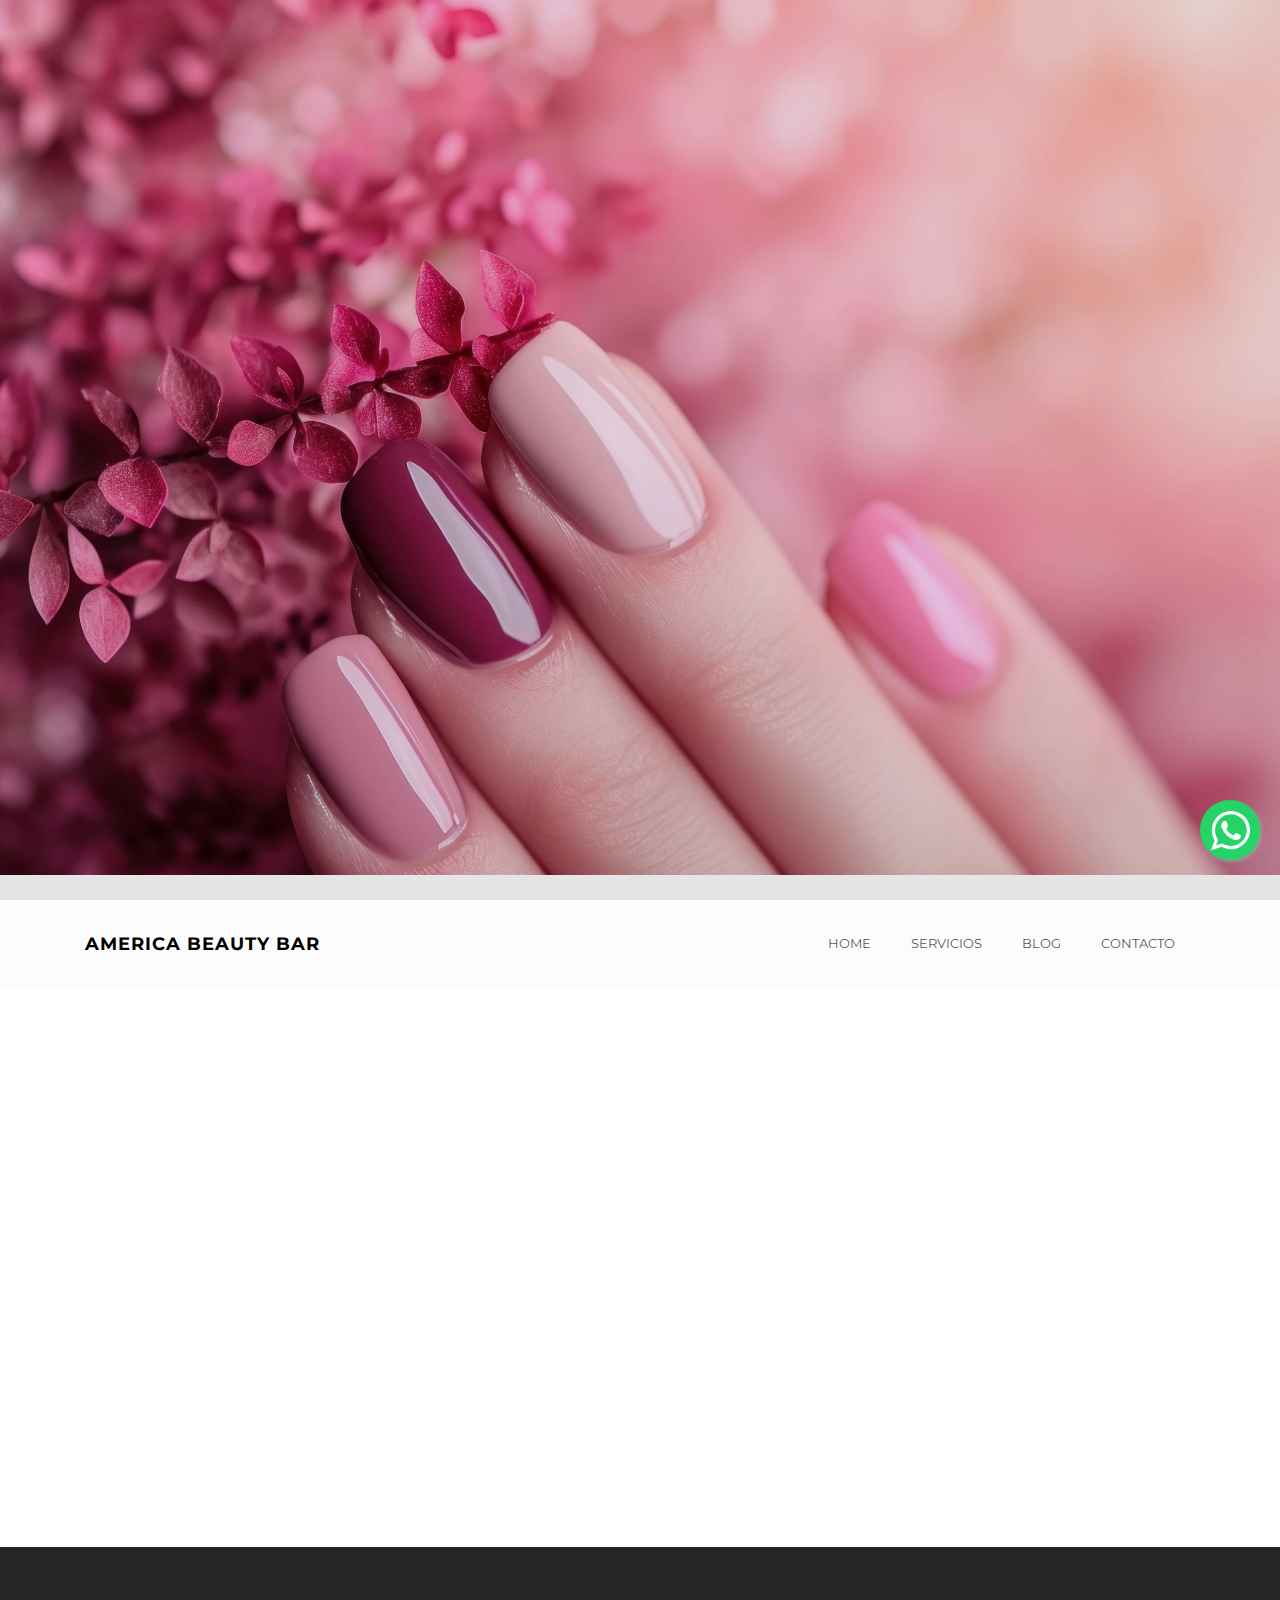
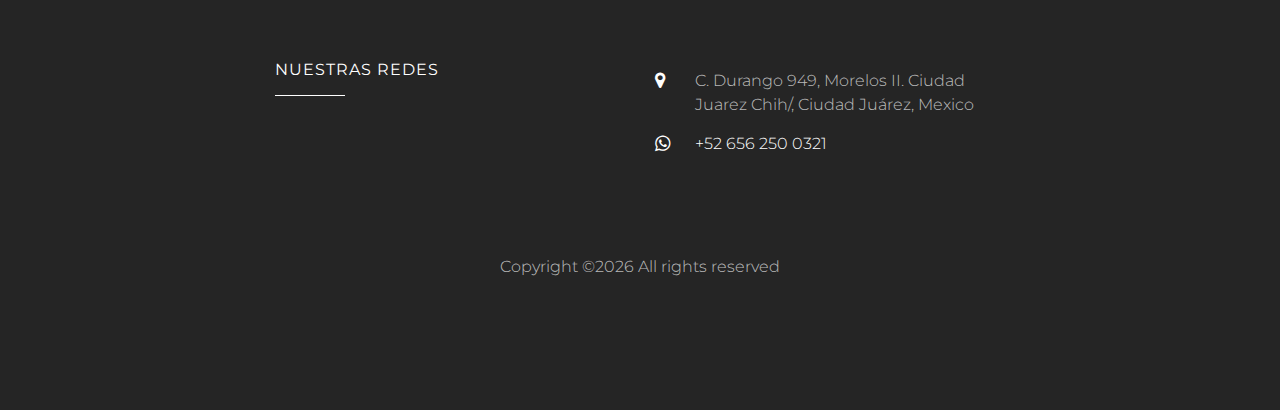
<file: work.html>
<!DOCTYPE html>
<html lang="en">
  <head>
    <title>America Beauty Bar Salon</title>
    <meta charset="utf-8">
    <meta name="viewport" content="width=device-width, initial-scale=1, shrink-to-fit=no">
    
    <link href="https://fonts.googleapis.com/css?family=Montserrat:300,400,600,700" rel="stylesheet">
	<link href="https://fonts.googleapis.com/css2?family=Rouge+Script&display=swap" rel="stylesheet">

    <link rel="stylesheet" href="css/open-iconic-bootstrap.min.css">
    <link rel="stylesheet" href="css/animate.css">
    
    <link rel="stylesheet" href="css/owl.carousel.min.css">
    <link rel="stylesheet" href="css/owl.theme.default.min.css">
    <link rel="stylesheet" href="css/magnific-popup.css">

    <link rel="stylesheet" href="css/aos.css">

    <link rel="stylesheet" href="css/ionicons.min.css">

    <link rel="stylesheet" href="css/bootstrap-datepicker.css">
    <link rel="stylesheet" href="css/jquery.timepicker.css">

    
    <link rel="stylesheet" href="css/flaticon.css">
    <link rel="stylesheet" href="css/icomoon.css">
    <link rel="stylesheet" href="css/style.css">
  </head>
  <body>
    
    <div class="hero-wrap js-fullheight" style="background-image: url('images/bg_nails_3.jpg');" data-stellar-background-ratio="0.5">
      <div class="overlay"></div>
      <div class="container">
        <div class="row no-gutters slider-text js-fullheight align-items-center justify-content-center" data-scrollax-parent="true">
          <div class="col-md-8 ftco-animate text-center" data-scrollax=" properties: { translateY: '70%' }">
          	<div class="icon">
          		<a href="index.html">
					<!--<div>
						<img id="america-logo" style="height: 200px; width: 200px;" src="images/america_bb_logo-big.png" alt="america beauty bar logo">
					</div>-->
          			<h1 class="mb-4">America Beauty Bar</h1>
          		</a>
				  <h2 data-scrollax="properties: { translateY: '30%', opacity: 1.6 }">Nails and Hair Salon</h2>
          	</div>
            
          </div>
        </div>
      </div>
    </div>

    <nav class="navbar navbar-expand-lg navbar-dark ftco_navbar bg-dark ftco-navbar-light" id="ftco-navbar">
	    <div class="container">
	      <a class="navbar-brand" href="index.html">America Beauty Bar</a>
	      <button class="navbar-toggler" type="button" data-toggle="collapse" data-target="#ftco-nav" aria-controls="ftco-nav" aria-expanded="false" aria-label="Toggle navigation">
	        <span class="oi oi-menu"></span> Menu
	      </button>

	      <div class="collapse navbar-collapse" id="ftco-nav">
	        <ul class="navbar-nav ml-auto">
	          <li class="nav-item"><a href="index.html" class="nav-link">Home</a></li>
	          <li class="nav-item"><a href="services.html" class="nav-link">Servicios</a></li>
	          <!--<li class="nav-item active"><a href="work.html" class="nav-link">Trabajos</a></li>-->
	          <li class="nav-item"><a href="blog.html" class="nav-link">Blog</a></li>
	          <li class="nav-item"><a href="contact.html" class="nav-link">Contacto</a></li>
	        </ul>
	      </div>
	    </div>
	  </nav>
    <!-- END nav -->
		
  <!-- content -->

  <!-- float WA Button -->
	<a href="https://api.whatsapp.com/send/?phone=526562500321&text=Hola%2C%20quisiera%20mas%20informacion&type=phone_number&app_absent=0" class="wa-btn-float" target="_blank">
		<span class="icon-whatsapp wa-float"></span>
	</a>
  <!-- END float WA Button -->

  <section class="ftco-section">
	<div class="container">
		<div class="row justify-content-center mb-5 pb-3">
			<div class="col-md-6 d-flex ftco-animate">
				<div id="carouselExampleIndicators" class="carousel slide" data-ride="carousel">
					<ol class="carousel-indicators">
					<li data-target="#carouselExampleIndicators" data-slide-to="0" class="active"></li>
					<li data-target="#carouselExampleIndicators" data-slide-to="1"></li>
					<li data-target="#carouselExampleIndicators" data-slide-to="2"></li>
					</ol>
					<div class="carousel-inner">
					<div class="carousel-item active">
						<img class="d-block w-100" src="images/bg_nails_2.jpg" alt="First slide">
					</div>
					<div class="carousel-item">
						<img class="d-block w-100" src="images/bg_nails_2.jpg" alt="Second slide">
					</div>
					<div class="carousel-item">
						<img class="d-block w-100" src="images/bg_nails_2.jpg" alt="Third slide">
					</div>
					</div>
					<a class="carousel-control-prev" href="#carouselExampleIndicators" role="button" data-slide="prev">
					<span class="carousel-control-prev-icon" aria-hidden="true"></span>
					<span class="sr-only">Previous</span>
					</a>
					<a class="carousel-control-next" href="#carouselExampleIndicators" role="button" data-slide="next">
					<span class="carousel-control-next-icon" aria-hidden="true"></span>
					<span class="sr-only">Next</span>
					</a>
				</div>
			</div>	
		</div>
	</div>
  </section>
		
	<!-- footer -->
  <footer class="ftco-footer ftco-section img">
    <div class="overlay"></div>
    <div class="container">
      <div class="row mb-5 d-md-flex align-items-center">
    <div class="col-md-2"></div>
        <div class="col-md-4">
          <div class="ftco-footer-widget mb-4">
            <h2 class="ftco-heading-2">Nuestras Redes</h2>
            <ul class="ftco-footer-social list-unstyled float-md-left float-lft mt-2 abb-social-net">
              <li class="ftco-animate"><a href="https://www.facebook.com/Americabeautybar"><span class="icon-facebook"></span></a></li>
      <li class="ftco-animate"><a href="#"><span class="icon-twitter"></span></a></li>
              <li class="ftco-animate"><a href="#"><span class="icon-instagram"></span></a></li>
            </ul>
          </div>
        </div>
        
        
        <div class="col-md-4">
          <div class="ftco-footer-widget mb-4">
            
            <div class="block-23 mb-3">
              <ul>
                <li><span class="icon icon-map-marker"></span><span class="text">C. Durango 949, Morelos II. Ciudad Juarez Chih/, Ciudad Juárez, Mexico</span></li>
                <li><a href="#"><span class="icon icon-whatsapp"></span><span class="text">+52 656 250 0321</span></a></li>
                <!--<li><a href="#"><span class="icon icon-envelope"></span><span class="text">info@yourdomain.com</span></a></li>-->
              </ul>
            </div>
          </div>
        </div>
    <div class="col-md-2"></div>
      </div>
      <div class="row">
        <div class="col-md-12 text-center">

    <p>Copyright &copy;<script>document.write(new Date().getFullYear());</script> All rights reserved</p>

      <div style="display: none;">
      <p><!-- Link back to Colorlib can't be removed. Template is licensed under CC BY 3.0. -->
Copyright &copy;<script>document.write(new Date().getFullYear());</script> All rights reserved | This template is made with <i class="icon-heart" aria-hidden="true"></i> by <a href="https://colorlib.com" target="_blank">Colorlib</a>
<!-- Link back to Colorlib can't be removed. Template is licensed under CC BY 3.0. --></p>
      </div>
        </div>
      </div>
    </div>
  </footer>
  

  <!-- loader -->
  <div id="ftco-loader" class="show fullscreen"><svg class="circular" width="48px" height="48px"><circle class="path-bg" cx="24" cy="24" r="22" fill="none" stroke-width="4" stroke="#eeeeee"/><circle class="path" cx="24" cy="24" r="22" fill="none" stroke-width="4" stroke-miterlimit="10" stroke="#F96D00"/></svg></div>


  <script src="js/jquery.min.js"></script>
  <script src="js/jquery-migrate-3.0.1.min.js"></script>
  <script src="js/popper.min.js"></script>
  <script src="js/bootstrap.min.js"></script>
  <script src="js/jquery.easing.1.3.js"></script>
  <script src="js/jquery.waypoints.min.js"></script>
  <script src="js/jquery.stellar.min.js"></script>
  <script src="js/owl.carousel.min.js"></script>
  <script src="js/jquery.magnific-popup.min.js"></script>
  <script src="js/aos.js"></script>
  <script src="js/jquery.animateNumber.min.js"></script>
  <script src="js/bootstrap-datepicker.js"></script>
  <script src="js/jquery.timepicker.min.js"></script>
  <script src="js/scrollax.min.js"></script>
  <script src="js/main.js"></script>
    
  </body>
</html>
</file>
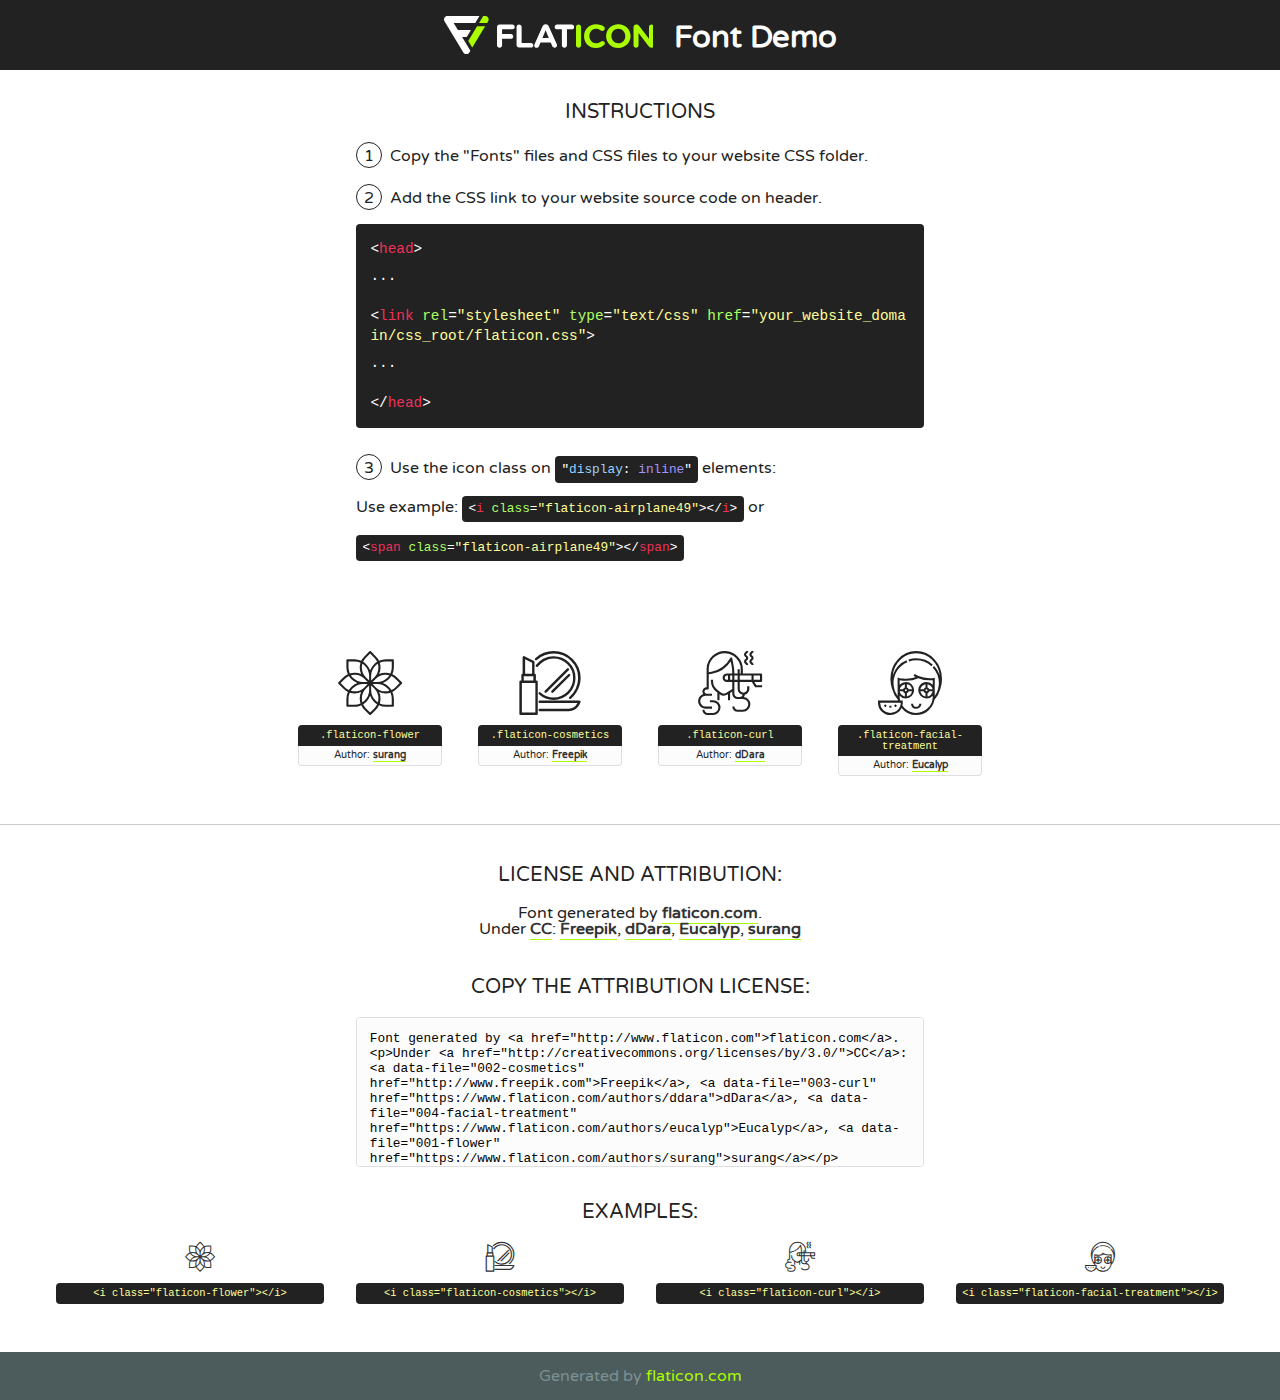
<file: fonts/flaticon/font/flaticon.html>
<!DOCTYPE html>
<!--
  Flaticon icon font: Flaticon
  Creation date: 08/09/2018 05:20
-->
<html>
<!DOCTYPE html>
<html>

<head>
    <title>Flaticon WebFont</title>
    <link href="http://fonts.googleapis.com/css?family=Varela+Round" rel="stylesheet" type="text/css" />
    <link rel="stylesheet" type="text/css" href="flaticon.css">
    <meta charset="UTF-8">
    <style>
    html, body, div, span, applet, object, iframe,
    h1, h2, h3, h4, h5, h6, p, blockquote, pre,
    a, abbr, acronym, address, big, cite, code,
    del, dfn, em, img, ins, kbd, q, s, samp,
    small, strike, strong, sub, sup, tt, var,
    b, u, i, center,
    dl, dt, dd, ol, ul, li,
    fieldset, form, label, legend,
    table, caption, tbody, tfoot, thead, tr, th, td,
    article, aside, canvas, details, embed, 
    figure, figcaption, footer, header, hgroup, 
    menu, nav, output, ruby, section, summary,
    time, mark, audio, video {
        margin: 0;
        padding: 0;
        border: 0;
        font-size: 100%;
        font: inherit;
        vertical-align: baseline;
    }
    /* HTML5 display-role reset for older browsers */
    article, aside, details, figcaption, figure, 
    footer, header, hgroup, menu, nav, section {
        display: block;
    }
    body {
        line-height: 1;
    }
    ol, ul {
        list-style: none;
    }
    blockquote, q {
        quotes: none;
    }
    blockquote:before, blockquote:after,
    q:before, q:after {
        content: '';
        content: none;
    }
    table {
        border-collapse: collapse;
        border-spacing: 0;
    }
    body {
        font-family: 'Varela Round', Helvetica, Arial, sans-serif;
        font-size: 16px;
        color: #222;
    }
    a {
        color: #333;
        border-bottom: 1px solid #a9fd00;
        font-weight: bold;
        text-decoration: none;
    }
    * {
        -moz-box-sizing: border-box;
        -webkit-box-sizing: border-box;
        box-sizing: border-box;
        margin: 0;
        padding: 0;
    }
    [class^="flaticon-"]:before, [class*=" flaticon-"]:before, [class^="flaticon-"]:after, [class*=" flaticon-"]:after {
        font-family: Flaticon;
        font-size: 30px;
        font-style: normal;
        margin-left: 20px;
        color: #333;
    }
    .wrapper {
        max-width: 600px;
        margin: auto;
        padding: 0 1em;
    }
    .title {
        font-size: 1.25em;
        text-align: center;
        margin-bottom: 1em;
        text-transform: uppercase;
    }
    header {
        text-align: center;
        background-color: #222;
        color: #fff;
        padding: 1em;
    }
    header .logo {
        width: 210px;
        height: 38px;
        display: inline-block;
        vertical-align: middle;
        margin-right: 1em;
        border: none;
    }
    header strong {
        font-size: 1.95em;
        font-weight: bold;
        vertical-align: middle;
        margin-top: 5px;
        display: inline-block;
    }
    .demo {
        margin: 2em auto;
        line-height: 1.25em;
    }
    .demo ul li {
        margin-bottom: 1em;
    }
    .demo ul li .num {
        color: #222;
        border-radius: 20px;
        display: inline-block;
        width: 26px;
        padding: 3px;
        height: 26px;
        text-align: center;
        margin-right: 0.5em;
        border: 1px solid #222;
    }
    .demo ul li code {
        background-color: #222;
        border-radius: 4px;
        padding: 0.25em 0.5em;
        display: inline-block;
        color: #fff;
        font-family: Consolas,Monaco,Lucida Console,Liberation Mono,DejaVu Sans Mono,Bitstream Vera Sans Mono,Courier New, monospace;
        font-weight: lighter;
        margin-top: 1em;
        font-size: 0.8em;
        word-break: break-all;
    }
    .demo ul li code.big {
        padding: 1em;
        font-size: 0.9em;
    }
    .demo ul li code .red {
        color: #EF3159;
    }
    .demo ul li code .green {
        color: #ACFF65;
    }
    .demo ul li code .yellow {
        color: #FFFF99;
    }
    .demo ul li code .blue {
        color: #99D3FF;
    }
    .demo ul li code .purple {
        color: #A295FF;
    }
    .demo ul li code .dots {
        margin-top: 0.5em;
        display: block;
    }
    #glyphs {
        border-bottom: 1px solid #ccc;
        padding: 2em 0;
        text-align: center;
    }
    .glyph {
        display: inline-block;
        width: 9em;
        margin: 1em;
        text-align: center;
        vertical-align: top;
        background: #FFF;
    }
    .glyph .glyph-icon {
        padding: 10px;
        display: block;
        font-family:"Flaticon";
        font-size: 64px;
        line-height: 1;
    }
    .glyph .glyph-icon:before {
        font-size: 64px;
        color: #222;
        margin-left: 0;
    }
    .class-name {
        font-size: 0.65em;
        background-color: #222;
        color: #fff;
        border-radius: 4px 4px 0 0;
        padding: 0.5em;
        color: #FFFF99;
        font-family: Consolas,Monaco,Lucida Console,Liberation Mono,DejaVu Sans Mono,Bitstream Vera Sans Mono,Courier New, monospace;
    }
    .author-name {
        font-size: 0.6em;
        background-color: #fcfcfd;
        border: 1px solid #DEDEE4;
        border-top: 0;
        border-radius: 0 0 4px 4px;
        padding: 0.5em;
    }
    .class-name:last-child {
        font-size: 10px;
        color:#888;
    }
    .class-name:last-child a {
        font-size: 10px;
        color:#555;
    }
    .class-name:last-child a:hover {
        color:#a9fd00;
    }
    .glyph > input {
        display: block;
        width: 100px;
        margin: 5px auto;
        text-align: center;
        font-size: 12px;
        cursor: text;
    }
    .glyph > input.icon-input {
        font-family:"Flaticon";
        font-size: 16px;
        margin-bottom: 10px;
    }
    .attribution .title {
        margin-top: 2em;
    }
    .attribution textarea {
        background-color: #fcfcfd;
        padding: 1em;
        border: none;
        box-shadow: none;
        border: 1px solid #DEDEE4;
        border-radius: 4px;
        resize: none;
        width: 100%;
        height: 150px;
        font-size: 0.8em;
        font-family: Consolas,Monaco,Lucida Console,Liberation Mono,DejaVu Sans Mono,Bitstream Vera Sans Mono,Courier New, monospace;
        -webkit-appearance: none;
    }
    .iconsuse {
        margin: 2em auto;
        text-align: center;
        max-width: 1200px;
    }
    .iconsuse:after {
        content: '';
        display: table;
        clear: both;
    }
    .iconsuse .image {
        float: left;
        width: 25%;
        padding: 0 1em;
    }
    .iconsuse .image p {
        margin-bottom: 1em;
    }
    .iconsuse .image span {
        display: block;
        font-size: 0.65em;
        background-color: #222;
        color: #fff;
        border-radius: 4px;
        padding: 0.5em;
        color: #FFFF99;
        margin-top: 1em;
        font-family: Consolas,Monaco,Lucida Console,Liberation Mono,DejaVu Sans Mono,Bitstream Vera Sans Mono,Courier New, monospace;
    }
    #footer {
        text-align: center;
        background-color: #4C5B5C;
        color: #7c9192;
        padding: 1em;
    }
    #footer a {
        border: none;
        color: #a9fd00;
        font-weight: normal;
    }
    @media (max-width: 960px) {
        .iconsuse .image {
            width: 50%;
        }
    }
    @media (max-width: 560px) {
        .iconsuse .image {
            width: 100%;
        }
    }
    </style>
</head>

<body class="characters-off">

    <header>
        <a href="http://www.flaticon.com" target="_blank" class="logo">
            <svg version="1.1" xmlns="http://www.w3.org/2000/svg" xmlns:xlink="http://www.w3.org/1999/xlink" xmlns:a="http://ns.adobe.com/AdobeSVGViewerExtensions/3.0/" viewBox="0 0 560.875 102.036" enable-background="new 0 0 560.875 102.036" xml:space="preserve">
                <defs>
                </defs>
                <g>
                    <g class="letters">
                        <path fill="#ffffff" d="M141.596,29.675c0-3.777,2.985-6.767,6.764-6.767h34.438c3.426,0,6.15,2.728,6.15,6.15
                        c0,3.43-2.724,6.149-6.15,6.149h-27.674v13.091h23.719c3.429,0,6.151,2.724,6.151,6.15c0,3.43-2.723,6.149-6.151,6.149h-23.719
                        v17.574c0,3.773-2.986,6.761-6.764,6.761c-3.779,0-6.764-2.989-6.764-6.761V29.675z"></path>
                        <path fill="#ffffff" d="M193.844,29.149c0-3.781,2.985-6.767,6.764-6.767c3.776,0,6.763,2.985,6.763,6.767v42.957h25.039
                        c3.426,0,6.149,2.726,6.149,6.153c0,3.425-2.723,6.15-6.149,6.15h-31.802c-3.779,0-6.764-2.986-6.764-6.768V29.149z"></path>
                        <path fill="#ffffff" d="M241.891,75.71l21.438-48.407c1.492-3.341,4.215-5.357,7.906-5.357h0.792
                        c3.686,0,6.323,2.017,7.815,5.357l21.439,48.407c0.436,0.967,0.701,1.845,0.701,2.723c0,3.602-2.809,6.501-6.414,6.501
                        c-3.161,0-5.269-1.845-6.499-4.655l-4.132-9.661h-27.059l-4.301,10.102c-1.144,2.631-3.426,4.214-6.237,4.214
                        c-3.517,0-6.24-2.81-6.24-6.325C241.1,77.64,241.451,76.677,241.891,75.71z M279.932,58.666l-8.521-20.297l-8.526,20.297H279.932
                        z"></path>
                        <path fill="#ffffff" d="M314.864,35.387H301.86c-3.429,0-6.239-2.813-6.239-6.238c0-3.429,2.811-6.24,6.239-6.24h39.533
                        c3.426,0,6.237,2.811,6.237,6.24c0,3.425-2.811,6.238-6.237,6.238h-13.001v42.785c0,3.773-2.99,6.761-6.764,6.761
                        c-3.779,0-6.764-2.989-6.764-6.761V35.387z"></path>
                        <path fill="#A9FD00" d="M352.615,29.149c0-3.781,2.985-6.767,6.767-6.767c3.774,0,6.761,2.985,6.761,6.767v49.024
                        c0,3.773-2.987,6.761-6.761,6.761c-3.781,0-6.767-2.989-6.767-6.761V29.149z"></path>
                        <path fill="#A9FD00" d="M374.132,53.836v-0.179c0-17.481,13.178-31.801,32.065-31.801c9.22,0,15.459,2.458,20.557,6.238
                        c1.402,1.054,2.637,2.985,2.637,5.357c0,3.692-2.985,6.59-6.681,6.59c-1.845,0-3.071-0.702-4.044-1.319
                        c-3.776-2.813-7.729-4.393-12.562-4.393c-10.364,0-17.831,8.611-17.831,19.154v0.173c0,10.542,7.291,19.329,17.831,19.329
                        c5.715,0,9.492-1.756,13.359-4.834c1.049-0.874,2.458-1.491,4.039-1.491c3.429,0,6.325,2.813,6.325,6.236
                        c0,2.106-1.056,3.78-2.282,4.834c-5.539,4.834-12.036,7.733-21.878,7.733C387.572,85.464,374.132,71.493,374.132,53.836z"></path>
                        <path fill="#A9FD00" d="M433.009,53.836v-0.179c0-17.481,13.79-31.801,32.766-31.801c18.981,0,32.592,14.143,32.592,31.628v0.173
                        c0,17.483-13.785,31.807-32.769,31.807C446.625,85.464,433.009,71.32,433.009,53.836z M484.224,53.836v-0.179
                        c0-10.539-7.725-19.326-18.626-19.326c-10.893,0-18.449,8.611-18.449,19.154v0.173c0,10.542,7.73,19.329,18.626,19.329
                        C476.676,72.986,484.224,64.378,484.224,53.836z"></path>
                        <path fill="#A9FD00" d="M506.233,29.321c0-3.774,2.99-6.763,6.767-6.763h1.401c3.252,0,5.183,1.583,7.029,3.953l26.093,34.265
                        V29.059c0-3.692,2.99-6.677,6.681-6.677c3.683,0,6.671,2.985,6.671,6.677v48.934c0,3.78-2.987,6.765-6.764,6.765h-0.436
                        c-3.257,0-5.188-1.581-7.034-3.953l-27.056-35.492v32.944c0,3.687-2.985,6.676-6.678,6.676c-3.683,0-6.673-2.989-6.673-6.676
                        V29.321z"></path>
                    </g>
                    <g class="insignia">
                        <path fill="#ffffff" d="M48.372,56.137h12.517l11.156-18.537H37.186L25.688,18.539h57.825L94.668,0H9.271
                        C5.925,0,2.842,1.801,1.198,4.716c-1.644,2.907-1.593,6.482,0.134,9.343l50.38,83.501c1.678,2.781,4.689,4.476,7.938,4.476
                        c3.246,0,6.257-1.695,7.935-4.476l2.898-4.804L48.372,56.137z"></path>
                        <g class="i">
                            <path fill="#A9FD00" d="M93.575,18.539h0.031v0.004l21.652,0.004l2.705-4.488c1.727-2.861,1.778-6.436,0.133-9.343
                            C116.454,1.801,113.371,0,110.026,0h-5.294L93.575,18.539z"></path>
                            <polygon fill="#A9FD00" points="88.291,27.356 64.725,66.486 75.519,84.404 109.942,27.356"></polygon>
                        </g>
                    </g>
                </g>
            </svg>
        </a>
        <strong>Font Demo</strong>
    </header>


    <section class="demo wrapper">

        <p class="title">Instructions</p>

        <ul>
            <li>
                <span class="num">1</span>Copy the "Fonts" files and CSS files to your website CSS folder.
            </li>
            <li>
                <span class="num">2</span>Add the CSS link to your website source code on header.
                <code class="big">
                    &lt;<span class="red">head</span>&gt;
                    <br/><span class="dots">...</span>
                    <br/>&lt;<span class="red">link</span> <span class="green">rel</span>=<span class="yellow">"stylesheet"</span> <span class="green">type</span>=<span class="yellow">"text/css"</span> <span class="green">href</span>=<span class="yellow">"your_website_domain/css_root/flaticon.css"</span>&gt;
                    <br/><span class="dots">...</span>
                    <br/>&lt;/<span class="red">head</span>&gt;
                </code>
            </li>

            <li>
                <p>
                    <span class="num">3</span>Use the icon class on <code>"<span class="blue">display</span>:<span class="purple"> inline</span>"</code> elements:
                    <br />
                    Use example: <code>&lt;<span class="red">i</span> <span class="green">class</span>=<span class="yellow">&quot;flaticon-airplane49&quot;</span>&gt;&lt;/<span class="red">i</span>&gt;</code> or <code>&lt;<span class="red">span</span> <span class="green">class</span>=<span class="yellow">&quot;flaticon-airplane49&quot;</span>&gt;&lt;/<span class="red">span</span>&gt;</code>
            </li>
        </ul>

    </section>




   <section id="glyphs">          
    
      
        <div class="glyph"><div class="glyph-icon flaticon-flower"></div>
            <div class="class-name">.flaticon-flower</div>
            <div class="author-name">Author: <a data-file="001-flower" href="https://www.flaticon.com/authors/surang">surang</a> </div> 
        </div>        
        
        <div class="glyph"><div class="glyph-icon flaticon-cosmetics"></div>
            <div class="class-name">.flaticon-cosmetics</div>
            <div class="author-name">Author: <a data-file="002-cosmetics" href="http://www.freepik.com">Freepik</a> </div> 
        </div>        
        
        <div class="glyph"><div class="glyph-icon flaticon-curl"></div>
            <div class="class-name">.flaticon-curl</div>
            <div class="author-name">Author: <a data-file="003-curl" href="https://www.flaticon.com/authors/ddara">dDara</a> </div> 
        </div>        
        
        <div class="glyph"><div class="glyph-icon flaticon-facial-treatment"></div>
            <div class="class-name">.flaticon-facial-treatment</div>
            <div class="author-name">Author: <a data-file="004-facial-treatment" href="https://www.flaticon.com/authors/eucalyp">Eucalyp</a> </div> 
        </div>        
        

    </section>



    <section class="attribution wrapper"   style="text-align:center;">

      <div class="title">License and attribution:</div><div class="attrDiv">Font generated by <a href="http://www.flaticon.com">flaticon.com</a>. <div><p>Under <a href="http://creativecommons.org/licenses/by/3.0/">CC</a>: <a data-file="002-cosmetics" href="http://www.freepik.com">Freepik</a>, <a data-file="003-curl" href="https://www.flaticon.com/authors/ddara">dDara</a>, <a data-file="004-facial-treatment" href="https://www.flaticon.com/authors/eucalyp">Eucalyp</a>, <a data-file="001-flower" href="https://www.flaticon.com/authors/surang">surang</a></p>  </div>
      </div>
      <div class="title">Copy the Attribution License:</div>

    <textarea onclick="this.focus();this.select();">Font generated by &lt;a href=&quot;http://www.flaticon.com&quot;&gt;flaticon.com&lt;/a&gt;. <p>Under <a href="http://creativecommons.org/licenses/by/3.0/">CC</a>: <a data-file="002-cosmetics" href="http://www.freepik.com">Freepik</a>, <a data-file="003-curl" href="https://www.flaticon.com/authors/ddara">dDara</a>, <a data-file="004-facial-treatment" href="https://www.flaticon.com/authors/eucalyp">Eucalyp</a>, <a data-file="001-flower" href="https://www.flaticon.com/authors/surang">surang</a></p>  
     </textarea>

    </section>

    <section class="iconsuse">

          <div class="title">Examples:</div>            
             
            <div class="image">
                <p>
                    <i class="glyph-icon flaticon-flower"></i> 
                    <span>&lt;i class=&quot;flaticon-flower&quot;&gt;&lt;/i&gt;</span>
                </p>
            </div>
            
            <div class="image">
                <p>
                    <i class="glyph-icon flaticon-cosmetics"></i> 
                    <span>&lt;i class=&quot;flaticon-cosmetics&quot;&gt;&lt;/i&gt;</span>
                </p>
            </div>
            
            <div class="image">
                <p>
                    <i class="glyph-icon flaticon-curl"></i> 
                    <span>&lt;i class=&quot;flaticon-curl&quot;&gt;&lt;/i&gt;</span>
                </p>
            </div>
            
            <div class="image">
                <p>
                    <i class="glyph-icon flaticon-facial-treatment"></i> 
                    <span>&lt;i class=&quot;flaticon-facial-treatment&quot;&gt;&lt;/i&gt;</span>
                </p>
            </div>
                       
        </div>
                            
    </section>

<div id="footer">
    <div>Generated by <a href="http://www.flaticon.com">flaticon.com</a>
    </div>
</div>



</body>
</html>
</file>
<file: css/flaticon.css>
/*
  	Flaticon icon font: Flaticon
  	Creation date: 08/09/2018 05:20
  	*/

@font-face {
  font-family: "Flaticon";
  src: url("../fonts/flaticon/font/Flaticon.eot");
  src: url("../fonts/flaticon/font/Flaticon.eot?#iefix") format("embedded-opentype"),
       url("../fonts/flaticon/font/Flaticon.woff") format("woff"),
       url("../fonts/flaticon/font/Flaticon.ttf") format("truetype"),
       url("../fonts/flaticon/font/Flaticon.svg#Flaticon") format("svg");
  font-weight: normal;
  font-style: normal;
}

@media screen and (-webkit-min-device-pixel-ratio:0) {
  @font-face {
    font-family: "Flaticon";
    src: url("../fonts/flaticon/font/Flaticon.svg#Flaticon") format("svg");
  }
}

[class^="flaticon-"]:before, [class*=" flaticon-"]:before,
[class^="flaticon-"]:after, [class*=" flaticon-"]:after {   
  font-family: Flaticon;
  font-style: normal;
  font-weight: normal;
  font-variant: normal;
  text-transform: none;
  line-height: 1;

  /* Better Font Rendering =========== */
  -webkit-font-smoothing: antialiased;
  -moz-osx-font-smoothing: grayscale;
}

.flaticon-flower:before { content: "\f100"; }
.flaticon-cosmetics:before { content: "\f101"; }
.flaticon-curl:before { content: "\f102"; }
.flaticon-facial-treatment:before { content: "\f103"; }
</file>
<file: css/icomoon.css>
@font-face {
  font-family: 'icomoon';
  src:  url('../fonts/icomoon/icomoon.eot?6tt51o');
  src:  url('../fonts/icomoon/icomoon.eot?6tt51o#iefix') format('embedded-opentype'),
    url('../fonts/icomoon/icomoon.ttf?6tt51o') format('truetype'),
    url('../fonts/icomoon/icomoon.woff?6tt51o') format('woff'),
    url('../fonts/icomoon/icomoon.svg?6tt51o#icomoon') format('svg');
  font-weight: normal;
  font-style: normal;
}

[class^="icon-"], [class*=" icon-"] {
  /* use !important to prevent issues with browser extensions that change fonts */
  font-family: 'icomoon' !important;
  speak: none;
  font-style: normal;
  font-weight: normal;
  font-variant: normal;
  text-transform: none;
  line-height: 1;

  /* Better Font Rendering =========== */
  -webkit-font-smoothing: antialiased;
  -moz-osx-font-smoothing: grayscale;
}

.icon-asterisk:before {
  content: "\f069";
}
.icon-plus:before {
  content: "\f067";
}
.icon-question:before {
  content: "\f128";
}
.icon-minus:before {
  content: "\f068";
}
.icon-glass:before {
  content: "\f000";
}
.icon-music:before {
  content: "\f001";
}
.icon-search:before {
  content: "\f002";
}
.icon-envelope-o:before {
  content: "\f003";
}
.icon-heart:before {
  content: "\f004";
}
.icon-star:before {
  content: "\f005";
}
.icon-star-o:before {
  content: "\f006";
}
.icon-user:before {
  content: "\f007";
}
.icon-film:before {
  content: "\f008";
}
.icon-th-large:before {
  content: "\f009";
}
.icon-th:before {
  content: "\f00a";
}
.icon-th-list:before {
  content: "\f00b";
}
.icon-check:before {
  content: "\f00c";
}
.icon-close:before {
  content: "\f00d";
}
.icon-remove:before {
  content: "\f00d";
}
.icon-times:before {
  content: "\f00d";
}
.icon-search-plus:before {
  content: "\f00e";
}
.icon-search-minus:before {
  content: "\f010";
}
.icon-power-off:before {
  content: "\f011";
}
.icon-signal:before {
  content: "\f012";
}
.icon-cog:before {
  content: "\f013";
}
.icon-gear:before {
  content: "\f013";
}
.icon-trash-o:before {
  content: "\f014";
}
.icon-home:before {
  content: "\f015";
}
.icon-file-o:before {
  content: "\f016";
}
.icon-clock-o:before {
  content: "\f017";
}
.icon-road:before {
  content: "\f018";
}
.icon-download:before {
  content: "\f019";
}
.icon-arrow-circle-o-down:before {
  content: "\f01a";
}
.icon-arrow-circle-o-up:before {
  content: "\f01b";
}
.icon-inbox:before {
  content: "\f01c";
}
.icon-play-circle-o:before {
  content: "\f01d";
}
.icon-repeat:before {
  content: "\f01e";
}
.icon-rotate-right:before {
  content: "\f01e";
}
.icon-refresh:before {
  content: "\f021";
}
.icon-list-alt:before {
  content: "\f022";
}
.icon-lock:before {
  content: "\f023";
}
.icon-flag:before {
  content: "\f024";
}
.icon-headphones:before {
  content: "\f025";
}
.icon-volume-off:before {
  content: "\f026";
}
.icon-volume-down:before {
  content: "\f027";
}
.icon-volume-up:before {
  content: "\f028";
}
.icon-qrcode:before {
  content: "\f029";
}
.icon-barcode:before {
  content: "\f02a";
}
.icon-tag:before {
  content: "\f02b";
}
.icon-tags:before {
  content: "\f02c";
}
.icon-book:before {
  content: "\f02d";
}
.icon-bookmark:before {
  content: "\f02e";
}
.icon-print:before {
  content: "\f02f";
}
.icon-camera:before {
  content: "\f030";
}
.icon-font:before {
  content: "\f031";
}
.icon-bold:before {
  content: "\f032";
}
.icon-italic:before {
  content: "\f033";
}
.icon-text-height:before {
  content: "\f034";
}
.icon-text-width:before {
  content: "\f035";
}
.icon-align-left:before {
  content: "\f036";
}
.icon-align-center:before {
  content: "\f037";
}
.icon-align-right:before {
  content: "\f038";
}
.icon-align-justify:before {
  content: "\f039";
}
.icon-list:before {
  content: "\f03a";
}
.icon-dedent:before {
  content: "\f03b";
}
.icon-outdent:before {
  content: "\f03b";
}
.icon-indent:before {
  content: "\f03c";
}
.icon-video-camera:before {
  content: "\f03d";
}
.icon-image:before {
  content: "\f03e";
}
.icon-photo:before {
  content: "\f03e";
}
.icon-picture-o:before {
  content: "\f03e";
}
.icon-pencil:before {
  content: "\f040";
}
.icon-map-marker:before {
  content: "\f041";
}
.icon-adjust:before {
  content: "\f042";
}
.icon-tint:before {
  content: "\f043";
}
.icon-edit:before {
  content: "\f044";
}
.icon-pencil-square-o:before {
  content: "\f044";
}
.icon-share-square-o:before {
  content: "\f045";
}
.icon-check-square-o:before {
  content: "\f046";
}
.icon-arrows:before {
  content: "\f047";
}
.icon-step-backward:before {
  content: "\f048";
}
.icon-fast-backward:before {
  content: "\f049";
}
.icon-backward:before {
  content: "\f04a";
}
.icon-play:before {
  content: "\f04b";
}
.icon-pause:before {
  content: "\f04c";
}
.icon-stop:before {
  content: "\f04d";
}
.icon-forward:before {
  content: "\f04e";
}
.icon-fast-forward:before {
  content: "\f050";
}
.icon-step-forward:before {
  content: "\f051";
}
.icon-eject:before {
  content: "\f052";
}
.icon-chevron-left:before {
  content: "\f053";
}
.icon-chevron-right:before {
  content: "\f054";
}
.icon-plus-circle:before {
  content: "\f055";
}
.icon-minus-circle:before {
  content: "\f056";
}
.icon-times-circle:before {
  content: "\f057";
}
.icon-check-circle:before {
  content: "\f058";
}
.icon-question-circle:before {
  content: "\f059";
}
.icon-info-circle:before {
  content: "\f05a";
}
.icon-crosshairs:before {
  content: "\f05b";
}
.icon-times-circle-o:before {
  content: "\f05c";
}
.icon-check-circle-o:before {
  content: "\f05d";
}
.icon-ban:before {
  content: "\f05e";
}
.icon-arrow-left:before {
  content: "\f060";
}
.icon-arrow-right:before {
  content: "\f061";
}
.icon-arrow-up:before {
  content: "\f062";
}
.icon-arrow-down:before {
  content: "\f063";
}
.icon-mail-forward:before {
  content: "\f064";
}
.icon-share:before {
  content: "\f064";
}
.icon-expand:before {
  content: "\f065";
}
.icon-compress:before {
  content: "\f066";
}
.icon-exclamation-circle:before {
  content: "\f06a";
}
.icon-gift:before {
  content: "\f06b";
}
.icon-leaf:before {
  content: "\f06c";
}
.icon-fire:before {
  content: "\f06d";
}
.icon-eye:before {
  content: "\f06e";
}
.icon-eye-slash:before {
  content: "\f070";
}
.icon-exclamation-triangle:before {
  content: "\f071";
}
.icon-warning:before {
  content: "\f071";
}
.icon-plane:before {
  content: "\f072";
}
.icon-calendar:before {
  content: "\f073";
}
.icon-random:before {
  content: "\f074";
}
.icon-comment:before {
  content: "\f075";
}
.icon-magnet:before {
  content: "\f076";
}
.icon-chevron-up:before {
  content: "\f077";
}
.icon-chevron-down:before {
  content: "\f078";
}
.icon-retweet:before {
  content: "\f079";
}
.icon-shopping-cart:before {
  content: "\f07a";
}
.icon-folder:before {
  content: "\f07b";
}
.icon-folder-open:before {
  content: "\f07c";
}
.icon-arrows-v:before {
  content: "\f07d";
}
.icon-arrows-h:before {
  content: "\f07e";
}
.icon-bar-chart:before {
  content: "\f080";
}
.icon-bar-chart-o:before {
  content: "\f080";
}
.icon-twitter-square:before {
  content: "\f081";
}
.icon-facebook-square:before {
  content: "\f082";
}
.icon-camera-retro:before {
  content: "\f083";
}
.icon-key:before {
  content: "\f084";
}
.icon-cogs:before {
  content: "\f085";
}
.icon-gears:before {
  content: "\f085";
}
.icon-comments:before {
  content: "\f086";
}
.icon-thumbs-o-up:before {
  content: "\f087";
}
.icon-thumbs-o-down:before {
  content: "\f088";
}
.icon-star-half:before {
  content: "\f089";
}
.icon-heart-o:before {
  content: "\f08a";
}
.icon-sign-out:before {
  content: "\f08b";
}
.icon-linkedin-square:before {
  content: "\f08c";
}
.icon-thumb-tack:before {
  content: "\f08d";
}
.icon-external-link:before {
  content: "\f08e";
}
.icon-sign-in:before {
  content: "\f090";
}
.icon-trophy:before {
  content: "\f091";
}
.icon-github-square:before {
  content: "\f092";
}
.icon-upload:before {
  content: "\f093";
}
.icon-lemon-o:before {
  content: "\f094";
}
.icon-phone:before {
  content: "\f095";
}
.icon-square-o:before {
  content: "\f096";
}
.icon-bookmark-o:before {
  content: "\f097";
}
.icon-phone-square:before {
  content: "\f098";
}
.icon-twitter:before {
  content: "\f099";
}
.icon-facebook:before {
  content: "\f09a";
}
.icon-facebook-f:before {
  content: "\f09a";
}
.icon-github:before {
  content: "\f09b";
}
.icon-unlock:before {
  content: "\f09c";
}
.icon-credit-card:before {
  content: "\f09d";
}
.icon-feed:before {
  content: "\f09e";
}
.icon-rss:before {
  content: "\f09e";
}
.icon-hdd-o:before {
  content: "\f0a0";
}
.icon-bullhorn:before {
  content: "\f0a1";
}
.icon-bell-o:before {
  content: "\f0a2";
}
.icon-certificate:before {
  content: "\f0a3";
}
.icon-hand-o-right:before {
  content: "\f0a4";
}
.icon-hand-o-left:before {
  content: "\f0a5";
}
.icon-hand-o-up:before {
  content: "\f0a6";
}
.icon-hand-o-down:before {
  content: "\f0a7";
}
.icon-arrow-circle-left:before {
  content: "\f0a8";
}
.icon-arrow-circle-right:before {
  content: "\f0a9";
}
.icon-arrow-circle-up:before {
  content: "\f0aa";
}
.icon-arrow-circle-down:before {
  content: "\f0ab";
}
.icon-globe:before {
  content: "\f0ac";
}
.icon-wrench:before {
  content: "\f0ad";
}
.icon-tasks:before {
  content: "\f0ae";
}
.icon-filter:before {
  content: "\f0b0";
}
.icon-briefcase:before {
  content: "\f0b1";
}
.icon-arrows-alt:before {
  content: "\f0b2";
}
.icon-group:before {
  content: "\f0c0";
}
.icon-users:before {
  content: "\f0c0";
}
.icon-chain:before {
  content: "\f0c1";
}
.icon-link:before {
  content: "\f0c1";
}
.icon-cloud:before {
  content: "\f0c2";
}
.icon-flask:before {
  content: "\f0c3";
}
.icon-cut:before {
  content: "\f0c4";
}
.icon-scissors:before {
  content: "\f0c4";
}
.icon-copy:before {
  content: "\f0c5";
}
.icon-files-o:before {
  content: "\f0c5";
}
.icon-paperclip:before {
  content: "\f0c6";
}
.icon-floppy-o:before {
  content: "\f0c7";
}
.icon-save:before {
  content: "\f0c7";
}
.icon-square:before {
  content: "\f0c8";
}
.icon-bars:before {
  content: "\f0c9";
}
.icon-navicon:before {
  content: "\f0c9";
}
.icon-reorder:before {
  content: "\f0c9";
}
.icon-list-ul:before {
  content: "\f0ca";
}
.icon-list-ol:before {
  content: "\f0cb";
}
.icon-strikethrough:before {
  content: "\f0cc";
}
.icon-underline:before {
  content: "\f0cd";
}
.icon-table:before {
  content: "\f0ce";
}
.icon-magic:before {
  content: "\f0d0";
}
.icon-truck:before {
  content: "\f0d1";
}
.icon-pinterest:before {
  content: "\f0d2";
}
.icon-pinterest-square:before {
  content: "\f0d3";
}
.icon-google-plus-square:before {
  content: "\f0d4";
}
.icon-google-plus:before {
  content: "\f0d5";
}
.icon-money:before {
  content: "\f0d6";
}
.icon-caret-down:before {
  content: "\f0d7";
}
.icon-caret-up:before {
  content: "\f0d8";
}
.icon-caret-left:before {
  content: "\f0d9";
}
.icon-caret-right:before {
  content: "\f0da";
}
.icon-columns:before {
  content: "\f0db";
}
.icon-sort:before {
  content: "\f0dc";
}
.icon-unsorted:before {
  content: "\f0dc";
}
.icon-sort-desc:before {
  content: "\f0dd";
}
.icon-sort-down:before {
  content: "\f0dd";
}
.icon-sort-asc:before {
  content: "\f0de";
}
.icon-sort-up:before {
  content: "\f0de";
}
.icon-envelope:before {
  content: "\f0e0";
}
.icon-linkedin:before {
  content: "\f0e1";
}
.icon-rotate-left:before {
  content: "\f0e2";
}
.icon-undo:before {
  content: "\f0e2";
}
.icon-gavel:before {
  content: "\f0e3";
}
.icon-legal:before {
  content: "\f0e3";
}
.icon-dashboard:before {
  content: "\f0e4";
}
.icon-tachometer:before {
  content: "\f0e4";
}
.icon-comment-o:before {
  content: "\f0e5";
}
.icon-comments-o:before {
  content: "\f0e6";
}
.icon-bolt:before {
  content: "\f0e7";
}
.icon-flash:before {
  content: "\f0e7";
}
.icon-sitemap:before {
  content: "\f0e8";
}
.icon-umbrella:before {
  content: "\f0e9";
}
.icon-clipboard:before {
  content: "\f0ea";
}
.icon-paste:before {
  content: "\f0ea";
}
.icon-lightbulb-o:before {
  content: "\f0eb";
}
.icon-exchange:before {
  content: "\f0ec";
}
.icon-cloud-download:before {
  content: "\f0ed";
}
.icon-cloud-upload:before {
  content: "\f0ee";
}
.icon-user-md:before {
  content: "\f0f0";
}
.icon-stethoscope:before {
  content: "\f0f1";
}
.icon-suitcase:before {
  content: "\f0f2";
}
.icon-bell:before {
  content: "\f0f3";
}
.icon-coffee:before {
  content: "\f0f4";
}
.icon-cutlery:before {
  content: "\f0f5";
}
.icon-file-text-o:before {
  content: "\f0f6";
}
.icon-building-o:before {
  content: "\f0f7";
}
.icon-hospital-o:before {
  content: "\f0f8";
}
.icon-ambulance:before {
  content: "\f0f9";
}
.icon-medkit:before {
  content: "\f0fa";
}
.icon-fighter-jet:before {
  content: "\f0fb";
}
.icon-beer:before {
  content: "\f0fc";
}
.icon-h-square:before {
  content: "\f0fd";
}
.icon-plus-square:before {
  content: "\f0fe";
}
.icon-angle-double-left:before {
  content: "\f100";
}
.icon-angle-double-right:before {
  content: "\f101";
}
.icon-angle-double-up:before {
  content: "\f102";
}
.icon-angle-double-down:before {
  content: "\f103";
}
.icon-angle-left:before {
  content: "\f104";
}
.icon-angle-right:before {
  content: "\f105";
}
.icon-angle-up:before {
  content: "\f106";
}
.icon-angle-down:before {
  content: "\f107";
}
.icon-desktop:before {
  content: "\f108";
}
.icon-laptop:before {
  content: "\f109";
}
.icon-tablet:before {
  content: "\f10a";
}
.icon-mobile:before {
  content: "\f10b";
}
.icon-mobile-phone:before {
  content: "\f10b";
}
.icon-circle-o:before {
  content: "\f10c";
}
.icon-quote-left:before {
  content: "\f10d";
}
.icon-quote-right:before {
  content: "\f10e";
}
.icon-spinner:before {
  content: "\f110";
}
.icon-circle:before {
  content: "\f111";
}
.icon-mail-reply:before {
  content: "\f112";
}
.icon-reply:before {
  content: "\f112";
}
.icon-github-alt:before {
  content: "\f113";
}
.icon-folder-o:before {
  content: "\f114";
}
.icon-folder-open-o:before {
  content: "\f115";
}
.icon-smile-o:before {
  content: "\f118";
}
.icon-frown-o:before {
  content: "\f119";
}
.icon-meh-o:before {
  content: "\f11a";
}
.icon-gamepad:before {
  content: "\f11b";
}
.icon-keyboard-o:before {
  content: "\f11c";
}
.icon-flag-o:before {
  content: "\f11d";
}
.icon-flag-checkered:before {
  content: "\f11e";
}
.icon-terminal:before {
  content: "\f120";
}
.icon-code:before {
  content: "\f121";
}
.icon-mail-reply-all:before {
  content: "\f122";
}
.icon-reply-all:before {
  content: "\f122";
}
.icon-star-half-empty:before {
  content: "\f123";
}
.icon-star-half-full:before {
  content: "\f123";
}
.icon-star-half-o:before {
  content: "\f123";
}
.icon-location-arrow:before {
  content: "\f124";
}
.icon-crop:before {
  content: "\f125";
}
.icon-code-fork:before {
  content: "\f126";
}
.icon-chain-broken:before {
  content: "\f127";
}
.icon-unlink:before {
  content: "\f127";
}
.icon-info:before {
  content: "\f129";
}
.icon-exclamation:before {
  content: "\f12a";
}
.icon-superscript:before {
  content: "\f12b";
}
.icon-subscript:before {
  content: "\f12c";
}
.icon-eraser:before {
  content: "\f12d";
}
.icon-puzzle-piece:before {
  content: "\f12e";
}
.icon-microphone:before {
  content: "\f130";
}
.icon-microphone-slash:before {
  content: "\f131";
}
.icon-shield:before {
  content: "\f132";
}
.icon-calendar-o:before {
  content: "\f133";
}
.icon-fire-extinguisher:before {
  content: "\f134";
}
.icon-rocket:before {
  content: "\f135";
}
.icon-maxcdn:before {
  content: "\f136";
}
.icon-chevron-circle-left:before {
  content: "\f137";
}
.icon-chevron-circle-right:before {
  content: "\f138";
}
.icon-chevron-circle-up:before {
  content: "\f139";
}
.icon-chevron-circle-down:before {
  content: "\f13a";
}
.icon-html5:before {
  content: "\f13b";
}
.icon-css3:before {
  content: "\f13c";
}
.icon-anchor:before {
  content: "\f13d";
}
.icon-unlock-alt:before {
  content: "\f13e";
}
.icon-bullseye:before {
  content: "\f140";
}
.icon-ellipsis-h:before {
  content: "\f141";
}
.icon-ellipsis-v:before {
  content: "\f142";
}
.icon-rss-square:before {
  content: "\f143";
}
.icon-play-circle:before {
  content: "\f144";
}
.icon-ticket:before {
  content: "\f145";
}
.icon-minus-square:before {
  content: "\f146";
}
.icon-minus-square-o:before {
  content: "\f147";
}
.icon-level-up:before {
  content: "\f148";
}
.icon-level-down:before {
  content: "\f149";
}
.icon-check-square:before {
  content: "\f14a";
}
.icon-pencil-square:before {
  content: "\f14b";
}
.icon-external-link-square:before {
  content: "\f14c";
}
.icon-share-square:before {
  content: "\f14d";
}
.icon-compass:before {
  content: "\f14e";
}
.icon-caret-square-o-down:before {
  content: "\f150";
}
.icon-toggle-down:before {
  content: "\f150";
}
.icon-caret-square-o-up:before {
  content: "\f151";
}
.icon-toggle-up:before {
  content: "\f151";
}
.icon-caret-square-o-right:before {
  content: "\f152";
}
.icon-toggle-right:before {
  content: "\f152";
}
.icon-eur:before {
  content: "\f153";
}
.icon-euro:before {
  content: "\f153";
}
.icon-gbp:before {
  content: "\f154";
}
.icon-dollar:before {
  content: "\f155";
}
.icon-usd:before {
  content: "\f155";
}
.icon-inr:before {
  content: "\f156";
}
.icon-rupee:before {
  content: "\f156";
}
.icon-cny:before {
  content: "\f157";
}
.icon-jpy:before {
  content: "\f157";
}
.icon-rmb:before {
  content: "\f157";
}
.icon-yen:before {
  content: "\f157";
}
.icon-rouble:before {
  content: "\f158";
}
.icon-rub:before {
  content: "\f158";
}
.icon-ruble:before {
  content: "\f158";
}
.icon-krw:before {
  content: "\f159";
}
.icon-won:before {
  content: "\f159";
}
.icon-bitcoin:before {
  content: "\f15a";
}
.icon-btc:before {
  content: "\f15a";
}
.icon-file:before {
  content: "\f15b";
}
.icon-file-text:before {
  content: "\f15c";
}
.icon-sort-alpha-asc:before {
  content: "\f15d";
}
.icon-sort-alpha-desc:before {
  content: "\f15e";
}
.icon-sort-amount-asc:before {
  content: "\f160";
}
.icon-sort-amount-desc:before {
  content: "\f161";
}
.icon-sort-numeric-asc:before {
  content: "\f162";
}
.icon-sort-numeric-desc:before {
  content: "\f163";
}
.icon-thumbs-up:before {
  content: "\f164";
}
.icon-thumbs-down:before {
  content: "\f165";
}
.icon-youtube-square:before {
  content: "\f166";
}
.icon-youtube:before {
  content: "\f167";
}
.icon-xing:before {
  content: "\f168";
}
.icon-xing-square:before {
  content: "\f169";
}
.icon-youtube-play:before {
  content: "\f16a";
}
.icon-dropbox:before {
  content: "\f16b";
}
.icon-stack-overflow:before {
  content: "\f16c";
}
.icon-instagram:before {
  content: "\f16d";
}
.icon-flickr:before {
  content: "\f16e";
}
.icon-adn:before {
  content: "\f170";
}
.icon-bitbucket:before {
  content: "\f171";
}
.icon-bitbucket-square:before {
  content: "\f172";
}
.icon-tumblr:before {
  content: "\f173";
}
.icon-tumblr-square:before {
  content: "\f174";
}
.icon-long-arrow-down:before {
  content: "\f175";
}
.icon-long-arrow-up:before {
  content: "\f176";
}
.icon-long-arrow-left:before {
  content: "\f177";
}
.icon-long-arrow-right:before {
  content: "\f178";
}
.icon-apple:before {
  content: "\f179";
}
.icon-windows:before {
  content: "\f17a";
}
.icon-android:before {
  content: "\f17b";
}
.icon-linux:before {
  content: "\f17c";
}
.icon-dribbble:before {
  content: "\f17d";
}
.icon-skype:before {
  content: "\f17e";
}
.icon-foursquare:before {
  content: "\f180";
}
.icon-trello:before {
  content: "\f181";
}
.icon-female:before {
  content: "\f182";
}
.icon-male:before {
  content: "\f183";
}
.icon-gittip:before {
  content: "\f184";
}
.icon-gratipay:before {
  content: "\f184";
}
.icon-sun-o:before {
  content: "\f185";
}
.icon-moon-o:before {
  content: "\f186";
}
.icon-archive:before {
  content: "\f187";
}
.icon-bug:before {
  content: "\f188";
}
.icon-vk:before {
  content: "\f189";
}
.icon-weibo:before {
  content: "\f18a";
}
.icon-renren:before {
  content: "\f18b";
}
.icon-pagelines:before {
  content: "\f18c";
}
.icon-stack-exchange:before {
  content: "\f18d";
}
.icon-arrow-circle-o-right:before {
  content: "\f18e";
}
.icon-arrow-circle-o-left:before {
  content: "\f190";
}
.icon-caret-square-o-left:before {
  content: "\f191";
}
.icon-toggle-left:before {
  content: "\f191";
}
.icon-dot-circle-o:before {
  content: "\f192";
}
.icon-wheelchair:before {
  content: "\f193";
}
.icon-vimeo-square:before {
  content: "\f194";
}
.icon-try:before {
  content: "\f195";
}
.icon-turkish-lira:before {
  content: "\f195";
}
.icon-plus-square-o:before {
  content: "\f196";
}
.icon-space-shuttle:before {
  content: "\f197";
}
.icon-slack:before {
  content: "\f198";
}
.icon-envelope-square:before {
  content: "\f199";
}
.icon-wordpress:before {
  content: "\f19a";
}
.icon-openid:before {
  content: "\f19b";
}
.icon-bank:before {
  content: "\f19c";
}
.icon-institution:before {
  content: "\f19c";
}
.icon-university:before {
  content: "\f19c";
}
.icon-graduation-cap:before {
  content: "\f19d";
}
.icon-mortar-board:before {
  content: "\f19d";
}
.icon-yahoo:before {
  content: "\f19e";
}
.icon-google:before {
  content: "\f1a0";
}
.icon-reddit:before {
  content: "\f1a1";
}
.icon-reddit-square:before {
  content: "\f1a2";
}
.icon-stumbleupon-circle:before {
  content: "\f1a3";
}
.icon-stumbleupon:before {
  content: "\f1a4";
}
.icon-delicious:before {
  content: "\f1a5";
}
.icon-digg:before {
  content: "\f1a6";
}
.icon-pied-piper-pp:before {
  content: "\f1a7";
}
.icon-pied-piper-alt:before {
  content: "\f1a8";
}
.icon-drupal:before {
  content: "\f1a9";
}
.icon-joomla:before {
  content: "\f1aa";
}
.icon-language:before {
  content: "\f1ab";
}
.icon-fax:before {
  content: "\f1ac";
}
.icon-building:before {
  content: "\f1ad";
}
.icon-child:before {
  content: "\f1ae";
}
.icon-paw:before {
  content: "\f1b0";
}
.icon-spoon:before {
  content: "\f1b1";
}
.icon-cube:before {
  content: "\f1b2";
}
.icon-cubes:before {
  content: "\f1b3";
}
.icon-behance:before {
  content: "\f1b4";
}
.icon-behance-square:before {
  content: "\f1b5";
}
.icon-steam:before {
  content: "\f1b6";
}
.icon-steam-square:before {
  content: "\f1b7";
}
.icon-recycle:before {
  content: "\f1b8";
}
.icon-automobile:before {
  content: "\f1b9";
}
.icon-car:before {
  content: "\f1b9";
}
.icon-cab:before {
  content: "\f1ba";
}
.icon-taxi:before {
  content: "\f1ba";
}
.icon-tree:before {
  content: "\f1bb";
}
.icon-spotify:before {
  content: "\f1bc";
}
.icon-deviantart:before {
  content: "\f1bd";
}
.icon-soundcloud:before {
  content: "\f1be";
}
.icon-database:before {
  content: "\f1c0";
}
.icon-file-pdf-o:before {
  content: "\f1c1";
}
.icon-file-word-o:before {
  content: "\f1c2";
}
.icon-file-excel-o:before {
  content: "\f1c3";
}
.icon-file-powerpoint-o:before {
  content: "\f1c4";
}
.icon-file-image-o:before {
  content: "\f1c5";
}
.icon-file-photo-o:before {
  content: "\f1c5";
}
.icon-file-picture-o:before {
  content: "\f1c5";
}
.icon-file-archive-o:before {
  content: "\f1c6";
}
.icon-file-zip-o:before {
  content: "\f1c6";
}
.icon-file-audio-o:before {
  content: "\f1c7";
}
.icon-file-sound-o:before {
  content: "\f1c7";
}
.icon-file-movie-o:before {
  content: "\f1c8";
}
.icon-file-video-o:before {
  content: "\f1c8";
}
.icon-file-code-o:before {
  content: "\f1c9";
}
.icon-vine:before {
  content: "\f1ca";
}
.icon-codepen:before {
  content: "\f1cb";
}
.icon-jsfiddle:before {
  content: "\f1cc";
}
.icon-life-bouy:before {
  content: "\f1cd";
}
.icon-life-buoy:before {
  content: "\f1cd";
}
.icon-life-ring:before {
  content: "\f1cd";
}
.icon-life-saver:before {
  content: "\f1cd";
}
.icon-support:before {
  content: "\f1cd";
}
.icon-circle-o-notch:before {
  content: "\f1ce";
}
.icon-ra:before {
  content: "\f1d0";
}
.icon-rebel:before {
  content: "\f1d0";
}
.icon-resistance:before {
  content: "\f1d0";
}
.icon-empire:before {
  content: "\f1d1";
}
.icon-ge:before {
  content: "\f1d1";
}
.icon-git-square:before {
  content: "\f1d2";
}
.icon-git:before {
  content: "\f1d3";
}
.icon-hacker-news:before {
  content: "\f1d4";
}
.icon-y-combinator-square:before {
  content: "\f1d4";
}
.icon-yc-square:before {
  content: "\f1d4";
}
.icon-tencent-weibo:before {
  content: "\f1d5";
}
.icon-qq:before {
  content: "\f1d6";
}
.icon-wechat:before {
  content: "\f1d7";
}
.icon-weixin:before {
  content: "\f1d7";
}
.icon-paper-plane:before {
  content: "\f1d8";
}
.icon-send:before {
  content: "\f1d8";
}
.icon-paper-plane-o:before {
  content: "\f1d9";
}
.icon-send-o:before {
  content: "\f1d9";
}
.icon-history:before {
  content: "\f1da";
}
.icon-circle-thin:before {
  content: "\f1db";
}
.icon-header:before {
  content: "\f1dc";
}
.icon-paragraph:before {
  content: "\f1dd";
}
.icon-sliders:before {
  content: "\f1de";
}
.icon-share-alt:before {
  content: "\f1e0";
}
.icon-share-alt-square:before {
  content: "\f1e1";
}
.icon-bomb:before {
  content: "\f1e2";
}
.icon-futbol-o:before {
  content: "\f1e3";
}
.icon-soccer-ball-o:before {
  content: "\f1e3";
}
.icon-tty:before {
  content: "\f1e4";
}
.icon-binoculars:before {
  content: "\f1e5";
}
.icon-plug:before {
  content: "\f1e6";
}
.icon-slideshare:before {
  content: "\f1e7";
}
.icon-twitch:before {
  content: "\f1e8";
}
.icon-yelp:before {
  content: "\f1e9";
}
.icon-newspaper-o:before {
  content: "\f1ea";
}
.icon-wifi:before {
  content: "\f1eb";
}
.icon-calculator:before {
  content: "\f1ec";
}
.icon-paypal:before {
  content: "\f1ed";
}
.icon-google-wallet:before {
  content: "\f1ee";
}
.icon-cc-visa:before {
  content: "\f1f0";
}
.icon-cc-mastercard:before {
  content: "\f1f1";
}
.icon-cc-discover:before {
  content: "\f1f2";
}
.icon-cc-amex:before {
  content: "\f1f3";
}
.icon-cc-paypal:before {
  content: "\f1f4";
}
.icon-cc-stripe:before {
  content: "\f1f5";
}
.icon-bell-slash:before {
  content: "\f1f6";
}
.icon-bell-slash-o:before {
  content: "\f1f7";
}
.icon-trash:before {
  content: "\f1f8";
}
.icon-copyright:before {
  content: "\f1f9";
}
.icon-at:before {
  content: "\f1fa";
}
.icon-eyedropper:before {
  content: "\f1fb";
}
.icon-paint-brush:before {
  content: "\f1fc";
}
.icon-birthday-cake:before {
  content: "\f1fd";
}
.icon-area-chart:before {
  content: "\f1fe";
}
.icon-pie-chart:before {
  content: "\f200";
}
.icon-line-chart:before {
  content: "\f201";
}
.icon-lastfm:before {
  content: "\f202";
}
.icon-lastfm-square:before {
  content: "\f203";
}
.icon-toggle-off:before {
  content: "\f204";
}
.icon-toggle-on:before {
  content: "\f205";
}
.icon-bicycle:before {
  content: "\f206";
}
.icon-bus:before {
  content: "\f207";
}
.icon-ioxhost:before {
  content: "\f208";
}
.icon-angellist:before {
  content: "\f209";
}
.icon-cc:before {
  content: "\f20a";
}
.icon-ils:before {
  content: "\f20b";
}
.icon-shekel:before {
  content: "\f20b";
}
.icon-sheqel:before {
  content: "\f20b";
}
.icon-meanpath:before {
  content: "\f20c";
}
.icon-buysellads:before {
  content: "\f20d";
}
.icon-connectdevelop:before {
  content: "\f20e";
}
.icon-dashcube:before {
  content: "\f210";
}
.icon-forumbee:before {
  content: "\f211";
}
.icon-leanpub:before {
  content: "\f212";
}
.icon-sellsy:before {
  content: "\f213";
}
.icon-shirtsinbulk:before {
  content: "\f214";
}
.icon-simplybuilt:before {
  content: "\f215";
}
.icon-skyatlas:before {
  content: "\f216";
}
.icon-cart-plus:before {
  content: "\f217";
}
.icon-cart-arrow-down:before {
  content: "\f218";
}
.icon-diamond:before {
  content: "\f219";
}
.icon-ship:before {
  content: "\f21a";
}
.icon-user-secret:before {
  content: "\f21b";
}
.icon-motorcycle:before {
  content: "\f21c";
}
.icon-street-view:before {
  content: "\f21d";
}
.icon-heartbeat:before {
  content: "\f21e";
}
.icon-venus:before {
  content: "\f221";
}
.icon-mars:before {
  content: "\f222";
}
.icon-mercury:before {
  content: "\f223";
}
.icon-intersex:before {
  content: "\f224";
}
.icon-transgender:before {
  content: "\f224";
}
.icon-transgender-alt:before {
  content: "\f225";
}
.icon-venus-double:before {
  content: "\f226";
}
.icon-mars-double:before {
  content: "\f227";
}
.icon-venus-mars:before {
  content: "\f228";
}
.icon-mars-stroke:before {
  content: "\f229";
}
.icon-mars-stroke-v:before {
  content: "\f22a";
}
.icon-mars-stroke-h:before {
  content: "\f22b";
}
.icon-neuter:before {
  content: "\f22c";
}
.icon-genderless:before {
  content: "\f22d";
}
.icon-facebook-official:before {
  content: "\f230";
}
.icon-pinterest-p:before {
  content: "\f231";
}
.icon-whatsapp:before {
  content: "\f232";
}
.icon-server:before {
  content: "\f233";
}
.icon-user-plus:before {
  content: "\f234";
}
.icon-user-times:before {
  content: "\f235";
}
.icon-bed:before {
  content: "\f236";
}
.icon-hotel:before {
  content: "\f236";
}
.icon-viacoin:before {
  content: "\f237";
}
.icon-train:before {
  content: "\f238";
}
.icon-subway:before {
  content: "\f239";
}
.icon-medium:before {
  content: "\f23a";
}
.icon-y-combinator:before {
  content: "\f23b";
}
.icon-yc:before {
  content: "\f23b";
}
.icon-optin-monster:before {
  content: "\f23c";
}
.icon-opencart:before {
  content: "\f23d";
}
.icon-expeditedssl:before {
  content: "\f23e";
}
.icon-battery:before {
  content: "\f240";
}
.icon-battery-4:before {
  content: "\f240";
}
.icon-battery-full:before {
  content: "\f240";
}
.icon-battery-3:before {
  content: "\f241";
}
.icon-battery-three-quarters:before {
  content: "\f241";
}
.icon-battery-2:before {
  content: "\f242";
}
.icon-battery-half:before {
  content: "\f242";
}
.icon-battery-1:before {
  content: "\f243";
}
.icon-battery-quarter:before {
  content: "\f243";
}
.icon-battery-0:before {
  content: "\f244";
}
.icon-battery-empty:before {
  content: "\f244";
}
.icon-mouse-pointer:before {
  content: "\f245";
}
.icon-i-cursor:before {
  content: "\f246";
}
.icon-object-group:before {
  content: "\f247";
}
.icon-object-ungroup:before {
  content: "\f248";
}
.icon-sticky-note:before {
  content: "\f249";
}
.icon-sticky-note-o:before {
  content: "\f24a";
}
.icon-cc-jcb:before {
  content: "\f24b";
}
.icon-cc-diners-club:before {
  content: "\f24c";
}
.icon-clone:before {
  content: "\f24d";
}
.icon-balance-scale:before {
  content: "\f24e";
}
.icon-hourglass-o:before {
  content: "\f250";
}
.icon-hourglass-1:before {
  content: "\f251";
}
.icon-hourglass-start:before {
  content: "\f251";
}
.icon-hourglass-2:before {
  content: "\f252";
}
.icon-hourglass-half:before {
  content: "\f252";
}
.icon-hourglass-3:before {
  content: "\f253";
}
.icon-hourglass-end:before {
  content: "\f253";
}
.icon-hourglass:before {
  content: "\f254";
}
.icon-hand-grab-o:before {
  content: "\f255";
}
.icon-hand-rock-o:before {
  content: "\f255";
}
.icon-hand-paper-o:before {
  content: "\f256";
}
.icon-hand-stop-o:before {
  content: "\f256";
}
.icon-hand-scissors-o:before {
  content: "\f257";
}
.icon-hand-lizard-o:before {
  content: "\f258";
}
.icon-hand-spock-o:before {
  content: "\f259";
}
.icon-hand-pointer-o:before {
  content: "\f25a";
}
.icon-hand-peace-o:before {
  content: "\f25b";
}
.icon-trademark:before {
  content: "\f25c";
}
.icon-registered:before {
  content: "\f25d";
}
.icon-creative-commons:before {
  content: "\f25e";
}
.icon-gg:before {
  content: "\f260";
}
.icon-gg-circle:before {
  content: "\f261";
}
.icon-tripadvisor:before {
  content: "\f262";
}
.icon-odnoklassniki:before {
  content: "\f263";
}
.icon-odnoklassniki-square:before {
  content: "\f264";
}
.icon-get-pocket:before {
  content: "\f265";
}
.icon-wikipedia-w:before {
  content: "\f266";
}
.icon-safari:before {
  content: "\f267";
}
.icon-chrome:before {
  content: "\f268";
}
.icon-firefox:before {
  content: "\f269";
}
.icon-opera:before {
  content: "\f26a";
}
.icon-internet-explorer:before {
  content: "\f26b";
}
.icon-television:before {
  content: "\f26c";
}
.icon-tv:before {
  content: "\f26c";
}
.icon-contao:before {
  content: "\f26d";
}
.icon-500px:before {
  content: "\f26e";
}
.icon-amazon:before {
  content: "\f270";
}
.icon-calendar-plus-o:before {
  content: "\f271";
}
.icon-calendar-minus-o:before {
  content: "\f272";
}
.icon-calendar-times-o:before {
  content: "\f273";
}
.icon-calendar-check-o:before {
  content: "\f274";
}
.icon-industry:before {
  content: "\f275";
}
.icon-map-pin:before {
  content: "\f276";
}
.icon-map-signs:before {
  content: "\f277";
}
.icon-map-o:before {
  content: "\f278";
}
.icon-map:before {
  content: "\f279";
}
.icon-commenting:before {
  content: "\f27a";
}
.icon-commenting-o:before {
  content: "\f27b";
}
.icon-houzz:before {
  content: "\f27c";
}
.icon-vimeo:before {
  content: "\f27d";
}
.icon-black-tie:before {
  content: "\f27e";
}
.icon-fonticons:before {
  content: "\f280";
}
.icon-reddit-alien:before {
  content: "\f281";
}
.icon-edge:before {
  content: "\f282";
}
.icon-credit-card-alt:before {
  content: "\f283";
}
.icon-codiepie:before {
  content: "\f284";
}
.icon-modx:before {
  content: "\f285";
}
.icon-fort-awesome:before {
  content: "\f286";
}
.icon-usb:before {
  content: "\f287";
}
.icon-product-hunt:before {
  content: "\f288";
}
.icon-mixcloud:before {
  content: "\f289";
}
.icon-scribd:before {
  content: "\f28a";
}
.icon-pause-circle:before {
  content: "\f28b";
}
.icon-pause-circle-o:before {
  content: "\f28c";
}
.icon-stop-circle:before {
  content: "\f28d";
}
.icon-stop-circle-o:before {
  content: "\f28e";
}
.icon-shopping-bag:before {
  content: "\f290";
}
.icon-shopping-basket:before {
  content: "\f291";
}
.icon-hashtag:before {
  content: "\f292";
}
.icon-bluetooth:before {
  content: "\f293";
}
.icon-bluetooth-b:before {
  content: "\f294";
}
.icon-percent:before {
  content: "\f295";
}
.icon-gitlab:before {
  content: "\f296";
}
.icon-wpbeginner:before {
  content: "\f297";
}
.icon-wpforms:before {
  content: "\f298";
}
.icon-envira:before {
  content: "\f299";
}
.icon-universal-access:before {
  content: "\f29a";
}
.icon-wheelchair-alt:before {
  content: "\f29b";
}
.icon-question-circle-o:before {
  content: "\f29c";
}
.icon-blind:before {
  content: "\f29d";
}
.icon-audio-description:before {
  content: "\f29e";
}
.icon-volume-control-phone:before {
  content: "\f2a0";
}
.icon-braille:before {
  content: "\f2a1";
}
.icon-assistive-listening-systems:before {
  content: "\f2a2";
}
.icon-american-sign-language-interpreting:before {
  content: "\f2a3";
}
.icon-asl-interpreting:before {
  content: "\f2a3";
}
.icon-deaf:before {
  content: "\f2a4";
}
.icon-deafness:before {
  content: "\f2a4";
}
.icon-hard-of-hearing:before {
  content: "\f2a4";
}
.icon-glide:before {
  content: "\f2a5";
}
.icon-glide-g:before {
  content: "\f2a6";
}
.icon-sign-language:before {
  content: "\f2a7";
}
.icon-signing:before {
  content: "\f2a7";
}
.icon-low-vision:before {
  content: "\f2a8";
}
.icon-viadeo:before {
  content: "\f2a9";
}
.icon-viadeo-square:before {
  content: "\f2aa";
}
.icon-snapchat:before {
  content: "\f2ab";
}
.icon-snapchat-ghost:before {
  content: "\f2ac";
}
.icon-snapchat-square:before {
  content: "\f2ad";
}
.icon-pied-piper:before {
  content: "\f2ae";
}
.icon-first-order:before {
  content: "\f2b0";
}
.icon-yoast:before {
  content: "\f2b1";
}
.icon-themeisle:before {
  content: "\f2b2";
}
.icon-google-plus-circle:before {
  content: "\f2b3";
}
.icon-google-plus-official:before {
  content: "\f2b3";
}
.icon-fa:before {
  content: "\f2b4";
}
.icon-font-awesome:before {
  content: "\f2b4";
}
.icon-handshake-o:before {
  content: "\f2b5";
}
.icon-envelope-open:before {
  content: "\f2b6";
}
.icon-envelope-open-o:before {
  content: "\f2b7";
}
.icon-linode:before {
  content: "\f2b8";
}
.icon-address-book:before {
  content: "\f2b9";
}
.icon-address-book-o:before {
  content: "\f2ba";
}
.icon-address-card:before {
  content: "\f2bb";
}
.icon-vcard:before {
  content: "\f2bb";
}
.icon-address-card-o:before {
  content: "\f2bc";
}
.icon-vcard-o:before {
  content: "\f2bc";
}
.icon-user-circle:before {
  content: "\f2bd";
}
.icon-user-circle-o:before {
  content: "\f2be";
}
.icon-user-o:before {
  content: "\f2c0";
}
.icon-id-badge:before {
  content: "\f2c1";
}
.icon-drivers-license:before {
  content: "\f2c2";
}
.icon-id-card:before {
  content: "\f2c2";
}
.icon-drivers-license-o:before {
  content: "\f2c3";
}
.icon-id-card-o:before {
  content: "\f2c3";
}
.icon-quora:before {
  content: "\f2c4";
}
.icon-free-code-camp:before {
  content: "\f2c5";
}
.icon-telegram:before {
  content: "\f2c6";
}
.icon-thermometer:before {
  content: "\f2c7";
}
.icon-thermometer-4:before {
  content: "\f2c7";
}
.icon-thermometer-full:before {
  content: "\f2c7";
}
.icon-thermometer-3:before {
  content: "\f2c8";
}
.icon-thermometer-three-quarters:before {
  content: "\f2c8";
}
.icon-thermometer-2:before {
  content: "\f2c9";
}
.icon-thermometer-half:before {
  content: "\f2c9";
}
.icon-thermometer-1:before {
  content: "\f2ca";
}
.icon-thermometer-quarter:before {
  content: "\f2ca";
}
.icon-thermometer-0:before {
  content: "\f2cb";
}
.icon-thermometer-empty:before {
  content: "\f2cb";
}
.icon-shower:before {
  content: "\f2cc";
}
.icon-bath:before {
  content: "\f2cd";
}
.icon-bathtub:before {
  content: "\f2cd";
}
.icon-s15:before {
  content: "\f2cd";
}
.icon-podcast:before {
  content: "\f2ce";
}
.icon-window-maximize:before {
  content: "\f2d0";
}
.icon-window-minimize:before {
  content: "\f2d1";
}
.icon-window-restore:before {
  content: "\f2d2";
}
.icon-times-rectangle:before {
  content: "\f2d3";
}
.icon-window-close:before {
  content: "\f2d3";
}
.icon-times-rectangle-o:before {
  content: "\f2d4";
}
.icon-window-close-o:before {
  content: "\f2d4";
}
.icon-bandcamp:before {
  content: "\f2d5";
}
.icon-grav:before {
  content: "\f2d6";
}
.icon-etsy:before {
  content: "\f2d7";
}
.icon-imdb:before {
  content: "\f2d8";
}
.icon-ravelry:before {
  content: "\f2d9";
}
.icon-eercast:before {
  content: "\f2da";
}
.icon-microchip:before {
  content: "\f2db";
}
.icon-snowflake-o:before {
  content: "\f2dc";
}
.icon-superpowers:before {
  content: "\f2dd";
}
.icon-wpexplorer:before {
  content: "\f2de";
}
.icon-meetup:before {
  content: "\f2e0";
}
.icon-3d_rotation:before {
  content: "\e84d";
}
.icon-ac_unit:before {
  content: "\eb3b";
}
.icon-alarm:before {
  content: "\e855";
}
.icon-access_alarms:before {
  content: "\e191";
}
.icon-schedule:before {
  content: "\e8b5";
}
.icon-accessibility:before {
  content: "\e84e";
}
.icon-accessible:before {
  content: "\e914";
}
.icon-account_balance:before {
  content: "\e84f";
}
.icon-account_balance_wallet:before {
  content: "\e850";
}
.icon-account_box:before {
  content: "\e851";
}
.icon-account_circle:before {
  content: "\e853";
}
.icon-adb:before {
  content: "\e60e";
}
.icon-add:before {
  content: "\e145";
}
.icon-add_a_photo:before {
  content: "\e439";
}
.icon-alarm_add:before {
  content: "\e856";
}
.icon-add_alert:before {
  content: "\e003";
}
.icon-add_box:before {
  content: "\e146";
}
.icon-add_circle:before {
  content: "\e147";
}
.icon-control_point:before {
  content: "\e3ba";
}
.icon-add_location:before {
  content: "\e567";
}
.icon-add_shopping_cart:before {
  content: "\e854";
}
.icon-queue:before {
  content: "\e03c";
}
.icon-add_to_queue:before {
  content: "\e05c";
}
.icon-adjust2:before {
  content: "\e39e";
}
.icon-airline_seat_flat:before {
  content: "\e630";
}
.icon-airline_seat_flat_angled:before {
  content: "\e631";
}
.icon-airline_seat_individual_suite:before {
  content: "\e632";
}
.icon-airline_seat_legroom_extra:before {
  content: "\e633";
}
.icon-airline_seat_legroom_normal:before {
  content: "\e634";
}
.icon-airline_seat_legroom_reduced:before {
  content: "\e635";
}
.icon-airline_seat_recline_extra:before {
  content: "\e636";
}
.icon-airline_seat_recline_normal:before {
  content: "\e637";
}
.icon-flight:before {
  content: "\e539";
}
.icon-airplanemode_inactive:before {
  content: "\e194";
}
.icon-airplay:before {
  content: "\e055";
}
.icon-airport_shuttle:before {
  content: "\eb3c";
}
.icon-alarm_off:before {
  content: "\e857";
}
.icon-alarm_on:before {
  content: "\e858";
}
.icon-album:before {
  content: "\e019";
}
.icon-all_inclusive:before {
  content: "\eb3d";
}
.icon-all_out:before {
  content: "\e90b";
}
.icon-android2:before {
  content: "\e859";
}
.icon-announcement:before {
  content: "\e85a";
}
.icon-apps:before {
  content: "\e5c3";
}
.icon-archive2:before {
  content: "\e149";
}
.icon-arrow_back:before {
  content: "\e5c4";
}
.icon-arrow_downward:before {
  content: "\e5db";
}
.icon-arrow_drop_down:before {
  content: "\e5c5";
}
.icon-arrow_drop_down_circle:before {
  content: "\e5c6";
}
.icon-arrow_drop_up:before {
  content: "\e5c7";
}
.icon-arrow_forward:before {
  content: "\e5c8";
}
.icon-arrow_upward:before {
  content: "\e5d8";
}
.icon-art_track:before {
  content: "\e060";
}
.icon-aspect_ratio:before {
  content: "\e85b";
}
.icon-poll:before {
  content: "\e801";
}
.icon-assignment:before {
  content: "\e85d";
}
.icon-assignment_ind:before {
  content: "\e85e";
}
.icon-assignment_late:before {
  content: "\e85f";
}
.icon-assignment_return:before {
  content: "\e860";
}
.icon-assignment_returned:before {
  content: "\e861";
}
.icon-assignment_turned_in:before {
  content: "\e862";
}
.icon-assistant:before {
  content: "\e39f";
}
.icon-flag2:before {
  content: "\e153";
}
.icon-attach_file:before {
  content: "\e226";
}
.icon-attach_money:before {
  content: "\e227";
}
.icon-attachment:before {
  content: "\e2bc";
}
.icon-audiotrack:before {
  content: "\e3a1";
}
.icon-autorenew:before {
  content: "\e863";
}
.icon-av_timer:before {
  content: "\e01b";
}
.icon-backspace:before {
  content: "\e14a";
}
.icon-cloud_upload:before {
  content: "\e2c3";
}
.icon-battery_alert:before {
  content: "\e19c";
}
.icon-battery_charging_full:before {
  content: "\e1a3";
}
.icon-battery_std:before {
  content: "\e1a5";
}
.icon-battery_unknown:before {
  content: "\e1a6";
}
.icon-beach_access:before {
  content: "\eb3e";
}
.icon-beenhere:before {
  content: "\e52d";
}
.icon-block:before {
  content: "\e14b";
}
.icon-bluetooth2:before {
  content: "\e1a7";
}
.icon-bluetooth_searching:before {
  content: "\e1aa";
}
.icon-bluetooth_connected:before {
  content: "\e1a8";
}
.icon-bluetooth_disabled:before {
  content: "\e1a9";
}
.icon-blur_circular:before {
  content: "\e3a2";
}
.icon-blur_linear:before {
  content: "\e3a3";
}
.icon-blur_off:before {
  content: "\e3a4";
}
.icon-blur_on:before {
  content: "\e3a5";
}
.icon-class:before {
  content: "\e86e";
}
.icon-turned_in:before {
  content: "\e8e6";
}
.icon-turned_in_not:before {
  content: "\e8e7";
}
.icon-border_all:before {
  content: "\e228";
}
.icon-border_bottom:before {
  content: "\e229";
}
.icon-border_clear:before {
  content: "\e22a";
}
.icon-border_color:before {
  content: "\e22b";
}
.icon-border_horizontal:before {
  content: "\e22c";
}
.icon-border_inner:before {
  content: "\e22d";
}
.icon-border_left:before {
  content: "\e22e";
}
.icon-border_outer:before {
  content: "\e22f";
}
.icon-border_right:before {
  content: "\e230";
}
.icon-border_style:before {
  content: "\e231";
}
.icon-border_top:before {
  content: "\e232";
}
.icon-border_vertical:before {
  content: "\e233";
}
.icon-branding_watermark:before {
  content: "\e06b";
}
.icon-brightness_1:before {
  content: "\e3a6";
}
.icon-brightness_2:before {
  content: "\e3a7";
}
.icon-brightness_3:before {
  content: "\e3a8";
}
.icon-brightness_4:before {
  content: "\e3a9";
}
.icon-brightness_low:before {
  content: "\e1ad";
}
.icon-brightness_medium:before {
  content: "\e1ae";
}
.icon-brightness_high:before {
  content: "\e1ac";
}
.icon-brightness_auto:before {
  content: "\e1ab";
}
.icon-broken_image:before {
  content: "\e3ad";
}
.icon-brush:before {
  content: "\e3ae";
}
.icon-bubble_chart:before {
  content: "\e6dd";
}
.icon-bug_report:before {
  content: "\e868";
}
.icon-build:before {
  content: "\e869";
}
.icon-burst_mode:before {
  content: "\e43c";
}
.icon-domain:before {
  content: "\e7ee";
}
.icon-business_center:before {
  content: "\eb3f";
}
.icon-cached:before {
  content: "\e86a";
}
.icon-cake:before {
  content: "\e7e9";
}
.icon-phone2:before {
  content: "\e0cd";
}
.icon-call_end:before {
  content: "\e0b1";
}
.icon-call_made:before {
  content: "\e0b2";
}
.icon-merge_type:before {
  content: "\e252";
}
.icon-call_missed:before {
  content: "\e0b4";
}
.icon-call_missed_outgoing:before {
  content: "\e0e4";
}
.icon-call_received:before {
  content: "\e0b5";
}
.icon-call_split:before {
  content: "\e0b6";
}
.icon-call_to_action:before {
  content: "\e06c";
}
.icon-camera2:before {
  content: "\e3af";
}
.icon-photo_camera:before {
  content: "\e412";
}
.icon-camera_enhance:before {
  content: "\e8fc";
}
.icon-camera_front:before {
  content: "\e3b1";
}
.icon-camera_rear:before {
  content: "\e3b2";
}
.icon-camera_roll:before {
  content: "\e3b3";
}
.icon-cancel:before {
  content: "\e5c9";
}
.icon-redeem:before {
  content: "\e8b1";
}
.icon-card_membership:before {
  content: "\e8f7";
}
.icon-card_travel:before {
  content: "\e8f8";
}
.icon-casino:before {
  content: "\eb40";
}
.icon-cast:before {
  content: "\e307";
}
.icon-cast_connected:before {
  content: "\e308";
}
.icon-center_focus_strong:before {
  content: "\e3b4";
}
.icon-center_focus_weak:before {
  content: "\e3b5";
}
.icon-change_history:before {
  content: "\e86b";
}
.icon-chat:before {
  content: "\e0b7";
}
.icon-chat_bubble:before {
  content: "\e0ca";
}
.icon-chat_bubble_outline:before {
  content: "\e0cb";
}
.icon-check2:before {
  content: "\e5ca";
}
.icon-check_box:before {
  content: "\e834";
}
.icon-check_box_outline_blank:before {
  content: "\e835";
}
.icon-check_circle:before {
  content: "\e86c";
}
.icon-navigate_before:before {
  content: "\e408";
}
.icon-navigate_next:before {
  content: "\e409";
}
.icon-child_care:before {
  content: "\eb41";
}
.icon-child_friendly:before {
  content: "\eb42";
}
.icon-chrome_reader_mode:before {
  content: "\e86d";
}
.icon-close2:before {
  content: "\e5cd";
}
.icon-clear_all:before {
  content: "\e0b8";
}
.icon-closed_caption:before {
  content: "\e01c";
}
.icon-wb_cloudy:before {
  content: "\e42d";
}
.icon-cloud_circle:before {
  content: "\e2be";
}
.icon-cloud_done:before {
  content: "\e2bf";
}
.icon-cloud_download:before {
  content: "\e2c0";
}
.icon-cloud_off:before {
  content: "\e2c1";
}
.icon-cloud_queue:before {
  content: "\e2c2";
}
.icon-code2:before {
  content: "\e86f";
}
.icon-photo_library:before {
  content: "\e413";
}
.icon-collections_bookmark:before {
  content: "\e431";
}
.icon-palette:before {
  content: "\e40a";
}
.icon-colorize:before {
  content: "\e3b8";
}
.icon-comment2:before {
  content: "\e0b9";
}
.icon-compare:before {
  content: "\e3b9";
}
.icon-compare_arrows:before {
  content: "\e915";
}
.icon-laptop2:before {
  content: "\e31e";
}
.icon-confirmation_number:before {
  content: "\e638";
}
.icon-contact_mail:before {
  content: "\e0d0";
}
.icon-contact_phone:before {
  content: "\e0cf";
}
.icon-contacts:before {
  content: "\e0ba";
}
.icon-content_copy:before {
  content: "\e14d";
}
.icon-content_cut:before {
  content: "\e14e";
}
.icon-content_paste:before {
  content: "\e14f";
}
.icon-control_point_duplicate:before {
  content: "\e3bb";
}
.icon-copyright2:before {
  content: "\e90c";
}
.icon-mode_edit:before {
  content: "\e254";
}
.icon-create_new_folder:before {
  content: "\e2cc";
}
.icon-payment:before {
  content: "\e8a1";
}
.icon-crop2:before {
  content: "\e3be";
}
.icon-crop_16_9:before {
  content: "\e3bc";
}
.icon-crop_3_2:before {
  content: "\e3bd";
}
.icon-crop_landscape:before {
  content: "\e3c3";
}
.icon-crop_7_5:before {
  content: "\e3c0";
}
.icon-crop_din:before {
  content: "\e3c1";
}
.icon-crop_free:before {
  content: "\e3c2";
}
.icon-crop_original:before {
  content: "\e3c4";
}
.icon-crop_portrait:before {
  content: "\e3c5";
}
.icon-crop_rotate:before {
  content: "\e437";
}
.icon-crop_square:before {
  content: "\e3c6";
}
.icon-dashboard2:before {
  content: "\e871";
}
.icon-data_usage:before {
  content: "\e1af";
}
.icon-date_range:before {
  content: "\e916";
}
.icon-dehaze:before {
  content: "\e3c7";
}
.icon-delete:before {
  content: "\e872";
}
.icon-delete_forever:before {
  content: "\e92b";
}
.icon-delete_sweep:before {
  content: "\e16c";
}
.icon-description:before {
  content: "\e873";
}
.icon-desktop_mac:before {
  content: "\e30b";
}
.icon-desktop_windows:before {
  content: "\e30c";
}
.icon-details:before {
  content: "\e3c8";
}
.icon-developer_board:before {
  content: "\e30d";
}
.icon-developer_mode:before {
  content: "\e1b0";
}
.icon-device_hub:before {
  content: "\e335";
}
.icon-phonelink:before {
  content: "\e326";
}
.icon-devices_other:before {
  content: "\e337";
}
.icon-dialer_sip:before {
  content: "\e0bb";
}
.icon-dialpad:before {
  content: "\e0bc";
}
.icon-directions:before {
  content: "\e52e";
}
.icon-directions_bike:before {
  content: "\e52f";
}
.icon-directions_boat:before {
  content: "\e532";
}
.icon-directions_bus:before {
  content: "\e530";
}
.icon-directions_car:before {
  content: "\e531";
}
.icon-directions_railway:before {
  content: "\e534";
}
.icon-directions_run:before {
  content: "\e566";
}
.icon-directions_transit:before {
  content: "\e535";
}
.icon-directions_walk:before {
  content: "\e536";
}
.icon-disc_full:before {
  content: "\e610";
}
.icon-dns:before {
  content: "\e875";
}
.icon-not_interested:before {
  content: "\e033";
}
.icon-do_not_disturb_alt:before {
  content: "\e611";
}
.icon-do_not_disturb_off:before {
  content: "\e643";
}
.icon-remove_circle:before {
  content: "\e15c";
}
.icon-dock:before {
  content: "\e30e";
}
.icon-done:before {
  content: "\e876";
}
.icon-done_all:before {
  content: "\e877";
}
.icon-donut_large:before {
  content: "\e917";
}
.icon-donut_small:before {
  content: "\e918";
}
.icon-drafts:before {
  content: "\e151";
}
.icon-drag_handle:before {
  content: "\e25d";
}
.icon-time_to_leave:before {
  content: "\e62c";
}
.icon-dvr:before {
  content: "\e1b2";
}
.icon-edit_location:before {
  content: "\e568";
}
.icon-eject2:before {
  content: "\e8fb";
}
.icon-markunread:before {
  content: "\e159";
}
.icon-enhanced_encryption:before {
  content: "\e63f";
}
.icon-equalizer:before {
  content: "\e01d";
}
.icon-error:before {
  content: "\e000";
}
.icon-error_outline:before {
  content: "\e001";
}
.icon-euro_symbol:before {
  content: "\e926";
}
.icon-ev_station:before {
  content: "\e56d";
}
.icon-insert_invitation:before {
  content: "\e24f";
}
.icon-event_available:before {
  content: "\e614";
}
.icon-event_busy:before {
  content: "\e615";
}
.icon-event_note:before {
  content: "\e616";
}
.icon-event_seat:before {
  content: "\e903";
}
.icon-exit_to_app:before {
  content: "\e879";
}
.icon-expand_less:before {
  content: "\e5ce";
}
.icon-expand_more:before {
  content: "\e5cf";
}
.icon-explicit:before {
  content: "\e01e";
}
.icon-explore:before {
  content: "\e87a";
}
.icon-exposure:before {
  content: "\e3ca";
}
.icon-exposure_neg_1:before {
  content: "\e3cb";
}
.icon-exposure_neg_2:before {
  content: "\e3cc";
}
.icon-exposure_plus_1:before {
  content: "\e3cd";
}
.icon-exposure_plus_2:before {
  content: "\e3ce";
}
.icon-exposure_zero:before {
  content: "\e3cf";
}
.icon-extension:before {
  content: "\e87b";
}
.icon-face:before {
  content: "\e87c";
}
.icon-fast_forward:before {
  content: "\e01f";
}
.icon-fast_rewind:before {
  content: "\e020";
}
.icon-favorite:before {
  content: "\e87d";
}
.icon-favorite_border:before {
  content: "\e87e";
}
.icon-featured_play_list:before {
  content: "\e06d";
}
.icon-featured_video:before {
  content: "\e06e";
}
.icon-sms_failed:before {
  content: "\e626";
}
.icon-fiber_dvr:before {
  content: "\e05d";
}
.icon-fiber_manual_record:before {
  content: "\e061";
}
.icon-fiber_new:before {
  content: "\e05e";
}
.icon-fiber_pin:before {
  content: "\e06a";
}
.icon-fiber_smart_record:before {
  content: "\e062";
}
.icon-get_app:before {
  content: "\e884";
}
.icon-file_upload:before {
  content: "\e2c6";
}
.icon-filter2:before {
  content: "\e3d3";
}
.icon-filter_1:before {
  content: "\e3d0";
}
.icon-filter_2:before {
  content: "\e3d1";
}
.icon-filter_3:before {
  content: "\e3d2";
}
.icon-filter_4:before {
  content: "\e3d4";
}
.icon-filter_5:before {
  content: "\e3d5";
}
.icon-filter_6:before {
  content: "\e3d6";
}
.icon-filter_7:before {
  content: "\e3d7";
}
.icon-filter_8:before {
  content: "\e3d8";
}
.icon-filter_9:before {
  content: "\e3d9";
}
.icon-filter_9_plus:before {
  content: "\e3da";
}
.icon-filter_b_and_w:before {
  content: "\e3db";
}
.icon-filter_center_focus:before {
  content: "\e3dc";
}
.icon-filter_drama:before {
  content: "\e3dd";
}
.icon-filter_frames:before {
  content: "\e3de";
}
.icon-terrain:before {
  content: "\e564";
}
.icon-filter_list:before {
  content: "\e152";
}
.icon-filter_none:before {
  content: "\e3e0";
}
.icon-filter_tilt_shift:before {
  content: "\e3e2";
}
.icon-filter_vintage:before {
  content: "\e3e3";
}
.icon-find_in_page:before {
  content: "\e880";
}
.icon-find_replace:before {
  content: "\e881";
}
.icon-fingerprint:before {
  content: "\e90d";
}
.icon-first_page:before {
  content: "\e5dc";
}
.icon-fitness_center:before {
  content: "\eb43";
}
.icon-flare:before {
  content: "\e3e4";
}
.icon-flash_auto:before {
  content: "\e3e5";
}
.icon-flash_off:before {
  content: "\e3e6";
}
.icon-flash_on:before {
  content: "\e3e7";
}
.icon-flight_land:before {
  content: "\e904";
}
.icon-flight_takeoff:before {
  content: "\e905";
}
.icon-flip:before {
  content: "\e3e8";
}
.icon-flip_to_back:before {
  content: "\e882";
}
.icon-flip_to_front:before {
  content: "\e883";
}
.icon-folder2:before {
  content: "\e2c7";
}
.icon-folder_open:before {
  content: "\e2c8";
}
.icon-folder_shared:before {
  content: "\e2c9";
}
.icon-folder_special:before {
  content: "\e617";
}
.icon-font_download:before {
  content: "\e167";
}
.icon-format_align_center:before {
  content: "\e234";
}
.icon-format_align_justify:before {
  content: "\e235";
}
.icon-format_align_left:before {
  content: "\e236";
}
.icon-format_align_right:before {
  content: "\e237";
}
.icon-format_bold:before {
  content: "\e238";
}
.icon-format_clear:before {
  content: "\e239";
}
.icon-format_color_fill:before {
  content: "\e23a";
}
.icon-format_color_reset:before {
  content: "\e23b";
}
.icon-format_color_text:before {
  content: "\e23c";
}
.icon-format_indent_decrease:before {
  content: "\e23d";
}
.icon-format_indent_increase:before {
  content: "\e23e";
}
.icon-format_italic:before {
  content: "\e23f";
}
.icon-format_line_spacing:before {
  content: "\e240";
}
.icon-format_list_bulleted:before {
  content: "\e241";
}
.icon-format_list_numbered:before {
  content: "\e242";
}
.icon-format_paint:before {
  content: "\e243";
}
.icon-format_quote:before {
  content: "\e244";
}
.icon-format_shapes:before {
  content: "\e25e";
}
.icon-format_size:before {
  content: "\e245";
}
.icon-format_strikethrough:before {
  content: "\e246";
}
.icon-format_textdirection_l_to_r:before {
  content: "\e247";
}
.icon-format_textdirection_r_to_l:before {
  content: "\e248";
}
.icon-format_underlined:before {
  content: "\e249";
}
.icon-question_answer:before {
  content: "\e8af";
}
.icon-forward2:before {
  content: "\e154";
}
.icon-forward_10:before {
  content: "\e056";
}
.icon-forward_30:before {
  content: "\e057";
}
.icon-forward_5:before {
  content: "\e058";
}
.icon-free_breakfast:before {
  content: "\eb44";
}
.icon-fullscreen:before {
  content: "\e5d0";
}
.icon-fullscreen_exit:before {
  content: "\e5d1";
}
.icon-functions:before {
  content: "\e24a";
}
.icon-g_translate:before {
  content: "\e927";
}
.icon-games:before {
  content: "\e021";
}
.icon-gavel2:before {
  content: "\e90e";
}
.icon-gesture:before {
  content: "\e155";
}
.icon-gif:before {
  content: "\e908";
}
.icon-goat:before {
  content: "\e900";
}
.icon-golf_course:before {
  content: "\eb45";
}
.icon-my_location:before {
  content: "\e55c";
}
.icon-location_searching:before {
  content: "\e1b7";
}
.icon-location_disabled:before {
  content: "\e1b6";
}
.icon-star2:before {
  content: "\e838";
}
.icon-gradient:before {
  content: "\e3e9";
}
.icon-grain:before {
  content: "\e3ea";
}
.icon-graphic_eq:before {
  content: "\e1b8";
}
.icon-grid_off:before {
  content: "\e3eb";
}
.icon-grid_on:before {
  content: "\e3ec";
}
.icon-people:before {
  content: "\e7fb";
}
.icon-group_add:before {
  content: "\e7f0";
}
.icon-group_work:before {
  content: "\e886";
}
.icon-hd:before {
  content: "\e052";
}
.icon-hdr_off:before {
  content: "\e3ed";
}
.icon-hdr_on:before {
  content: "\e3ee";
}
.icon-hdr_strong:before {
  content: "\e3f1";
}
.icon-hdr_weak:before {
  content: "\e3f2";
}
.icon-headset:before {
  content: "\e310";
}
.icon-headset_mic:before {
  content: "\e311";
}
.icon-healing:before {
  content: "\e3f3";
}
.icon-hearing:before {
  content: "\e023";
}
.icon-help:before {
  content: "\e887";
}
.icon-help_outline:before {
  content: "\e8fd";
}
.icon-high_quality:before {
  content: "\e024";
}
.icon-highlight:before {
  content: "\e25f";
}
.icon-highlight_off:before {
  content: "\e888";
}
.icon-restore:before {
  content: "\e8b3";
}
.icon-home2:before {
  content: "\e88a";
}
.icon-hot_tub:before {
  content: "\eb46";
}
.icon-local_hotel:before {
  content: "\e549";
}
.icon-hourglass_empty:before {
  content: "\e88b";
}
.icon-hourglass_full:before {
  content: "\e88c";
}
.icon-http:before {
  content: "\e902";
}
.icon-lock2:before {
  content: "\e897";
}
.icon-photo2:before {
  content: "\e410";
}
.icon-image_aspect_ratio:before {
  content: "\e3f5";
}
.icon-import_contacts:before {
  content: "\e0e0";
}
.icon-import_export:before {
  content: "\e0c3";
}
.icon-important_devices:before {
  content: "\e912";
}
.icon-inbox2:before {
  content: "\e156";
}
.icon-indeterminate_check_box:before {
  content: "\e909";
}
.icon-info2:before {
  content: "\e88e";
}
.icon-info_outline:before {
  content: "\e88f";
}
.icon-input:before {
  content: "\e890";
}
.icon-insert_comment:before {
  content: "\e24c";
}
.icon-insert_drive_file:before {
  content: "\e24d";
}
.icon-tag_faces:before {
  content: "\e420";
}
.icon-link2:before {
  content: "\e157";
}
.icon-invert_colors:before {
  content: "\e891";
}
.icon-invert_colors_off:before {
  content: "\e0c4";
}
.icon-iso:before {
  content: "\e3f6";
}
.icon-keyboard:before {
  content: "\e312";
}
.icon-keyboard_arrow_down:before {
  content: "\e313";
}
.icon-keyboard_arrow_left:before {
  content: "\e314";
}
.icon-keyboard_arrow_right:before {
  content: "\e315";
}
.icon-keyboard_arrow_up:before {
  content: "\e316";
}
.icon-keyboard_backspace:before {
  content: "\e317";
}
.icon-keyboard_capslock:before {
  content: "\e318";
}
.icon-keyboard_hide:before {
  content: "\e31a";
}
.icon-keyboard_return:before {
  content: "\e31b";
}
.icon-keyboard_tab:before {
  content: "\e31c";
}
.icon-keyboard_voice:before {
  content: "\e31d";
}
.icon-kitchen:before {
  content: "\eb47";
}
.icon-label:before {
  content: "\e892";
}
.icon-label_outline:before {
  content: "\e893";
}
.icon-language2:before {
  content: "\e894";
}
.icon-laptop_chromebook:before {
  content: "\e31f";
}
.icon-laptop_mac:before {
  content: "\e320";
}
.icon-laptop_windows:before {
  content: "\e321";
}
.icon-last_page:before {
  content: "\e5dd";
}
.icon-open_in_new:before {
  content: "\e89e";
}
.icon-layers:before {
  content: "\e53b";
}
.icon-layers_clear:before {
  content: "\e53c";
}
.icon-leak_add:before {
  content: "\e3f8";
}
.icon-leak_remove:before {
  content: "\e3f9";
}
.icon-lens:before {
  content: "\e3fa";
}
.icon-library_books:before {
  content: "\e02f";
}
.icon-library_music:before {
  content: "\e030";
}
.icon-lightbulb_outline:before {
  content: "\e90f";
}
.icon-line_style:before {
  content: "\e919";
}
.icon-line_weight:before {
  content: "\e91a";
}
.icon-linear_scale:before {
  content: "\e260";
}
.icon-linked_camera:before {
  content: "\e438";
}
.icon-list2:before {
  content: "\e896";
}
.icon-live_help:before {
  content: "\e0c6";
}
.icon-live_tv:before {
  content: "\e639";
}
.icon-local_play:before {
  content: "\e553";
}
.icon-local_airport:before {
  content: "\e53d";
}
.icon-local_atm:before {
  content: "\e53e";
}
.icon-local_bar:before {
  content: "\e540";
}
.icon-local_cafe:before {
  content: "\e541";
}
.icon-local_car_wash:before {
  content: "\e542";
}
.icon-local_convenience_store:before {
  content: "\e543";
}
.icon-restaurant_menu:before {
  content: "\e561";
}
.icon-local_drink:before {
  content: "\e544";
}
.icon-local_florist:before {
  content: "\e545";
}
.icon-local_gas_station:before {
  content: "\e546";
}
.icon-shopping_cart:before {
  content: "\e8cc";
}
.icon-local_hospital:before {
  content: "\e548";
}
.icon-local_laundry_service:before {
  content: "\e54a";
}
.icon-local_library:before {
  content: "\e54b";
}
.icon-local_mall:before {
  content: "\e54c";
}
.icon-theaters:before {
  content: "\e8da";
}
.icon-local_offer:before {
  content: "\e54e";
}
.icon-local_parking:before {
  content: "\e54f";
}
.icon-local_pharmacy:before {
  content: "\e550";
}
.icon-local_pizza:before {
  content: "\e552";
}
.icon-print2:before {
  content: "\e8ad";
}
.icon-local_shipping:before {
  content: "\e558";
}
.icon-local_taxi:before {
  content: "\e559";
}
.icon-location_city:before {
  content: "\e7f1";
}
.icon-location_off:before {
  content: "\e0c7";
}
.icon-room:before {
  content: "\e8b4";
}
.icon-lock_open:before {
  content: "\e898";
}
.icon-lock_outline:before {
  content: "\e899";
}
.icon-looks:before {
  content: "\e3fc";
}
.icon-looks_3:before {
  content: "\e3fb";
}
.icon-looks_4:before {
  content: "\e3fd";
}
.icon-looks_5:before {
  content: "\e3fe";
}
.icon-looks_6:before {
  content: "\e3ff";
}
.icon-looks_one:before {
  content: "\e400";
}
.icon-looks_two:before {
  content: "\e401";
}
.icon-sync:before {
  content: "\e627";
}
.icon-loupe:before {
  content: "\e402";
}
.icon-low_priority:before {
  content: "\e16d";
}
.icon-loyalty:before {
  content: "\e89a";
}
.icon-mail_outline:before {
  content: "\e0e1";
}
.icon-map2:before {
  content: "\e55b";
}
.icon-markunread_mailbox:before {
  content: "\e89b";
}
.icon-memory:before {
  content: "\e322";
}
.icon-menu:before {
  content: "\e5d2";
}
.icon-message:before {
  content: "\e0c9";
}
.icon-mic:before {
  content: "\e029";
}
.icon-mic_none:before {
  content: "\e02a";
}
.icon-mic_off:before {
  content: "\e02b";
}
.icon-mms:before {
  content: "\e618";
}
.icon-mode_comment:before {
  content: "\e253";
}
.icon-monetization_on:before {
  content: "\e263";
}
.icon-money_off:before {
  content: "\e25c";
}
.icon-monochrome_photos:before {
  content: "\e403";
}
.icon-mood_bad:before {
  content: "\e7f3";
}
.icon-more:before {
  content: "\e619";
}
.icon-more_horiz:before {
  content: "\e5d3";
}
.icon-more_vert:before {
  content: "\e5d4";
}
.icon-motorcycle2:before {
  content: "\e91b";
}
.icon-mouse:before {
  content: "\e323";
}
.icon-move_to_inbox:before {
  content: "\e168";
}
.icon-movie_creation:before {
  content: "\e404";
}
.icon-movie_filter:before {
  content: "\e43a";
}
.icon-multiline_chart:before {
  content: "\e6df";
}
.icon-music_note:before {
  content: "\e405";
}
.icon-music_video:before {
  content: "\e063";
}
.icon-nature:before {
  content: "\e406";
}
.icon-nature_people:before {
  content: "\e407";
}
.icon-navigation:before {
  content: "\e55d";
}
.icon-near_me:before {
  content: "\e569";
}
.icon-network_cell:before {
  content: "\e1b9";
}
.icon-network_check:before {
  content: "\e640";
}
.icon-network_locked:before {
  content: "\e61a";
}
.icon-network_wifi:before {
  content: "\e1ba";
}
.icon-new_releases:before {
  content: "\e031";
}
.icon-next_week:before {
  content: "\e16a";
}
.icon-nfc:before {
  content: "\e1bb";
}
.icon-no_encryption:before {
  content: "\e641";
}
.icon-signal_cellular_no_sim:before {
  content: "\e1ce";
}
.icon-note:before {
  content: "\e06f";
}
.icon-note_add:before {
  content: "\e89c";
}
.icon-notifications:before {
  content: "\e7f4";
}
.icon-notifications_active:before {
  content: "\e7f7";
}
.icon-notifications_none:before {
  content: "\e7f5";
}
.icon-notifications_off:before {
  content: "\e7f6";
}
.icon-notifications_paused:before {
  content: "\e7f8";
}
.icon-offline_pin:before {
  content: "\e90a";
}
.icon-ondemand_video:before {
  content: "\e63a";
}
.icon-opacity:before {
  content: "\e91c";
}
.icon-open_in_browser:before {
  content: "\e89d";
}
.icon-open_with:before {
  content: "\e89f";
}
.icon-pages:before {
  content: "\e7f9";
}
.icon-pageview:before {
  content: "\e8a0";
}
.icon-pan_tool:before {
  content: "\e925";
}
.icon-panorama:before {
  content: "\e40b";
}
.icon-radio_button_unchecked:before {
  content: "\e836";
}
.icon-panorama_horizontal:before {
  content: "\e40d";
}
.icon-panorama_vertical:before {
  content: "\e40e";
}
.icon-panorama_wide_angle:before {
  content: "\e40f";
}
.icon-party_mode:before {
  content: "\e7fa";
}
.icon-pause2:before {
  content: "\e034";
}
.icon-pause_circle_filled:before {
  content: "\e035";
}
.icon-pause_circle_outline:before {
  content: "\e036";
}
.icon-people_outline:before {
  content: "\e7fc";
}
.icon-perm_camera_mic:before {
  content: "\e8a2";
}
.icon-perm_contact_calendar:before {
  content: "\e8a3";
}
.icon-perm_data_setting:before {
  content: "\e8a4";
}
.icon-perm_device_information:before {
  content: "\e8a5";
}
.icon-person_outline:before {
  content: "\e7ff";
}
.icon-perm_media:before {
  content: "\e8a7";
}
.icon-perm_phone_msg:before {
  content: "\e8a8";
}
.icon-perm_scan_wifi:before {
  content: "\e8a9";
}
.icon-person:before {
  content: "\e7fd";
}
.icon-person_add:before {
  content: "\e7fe";
}
.icon-person_pin:before {
  content: "\e55a";
}
.icon-person_pin_circle:before {
  content: "\e56a";
}
.icon-personal_video:before {
  content: "\e63b";
}
.icon-pets:before {
  content: "\e91d";
}
.icon-phone_android:before {
  content: "\e324";
}
.icon-phone_bluetooth_speaker:before {
  content: "\e61b";
}
.icon-phone_forwarded:before {
  content: "\e61c";
}
.icon-phone_in_talk:before {
  content: "\e61d";
}
.icon-phone_iphone:before {
  content: "\e325";
}
.icon-phone_locked:before {
  content: "\e61e";
}
.icon-phone_missed:before {
  content: "\e61f";
}
.icon-phone_paused:before {
  content: "\e620";
}
.icon-phonelink_erase:before {
  content: "\e0db";
}
.icon-phonelink_lock:before {
  content: "\e0dc";
}
.icon-phonelink_off:before {
  content: "\e327";
}
.icon-phonelink_ring:before {
  content: "\e0dd";
}
.icon-phonelink_setup:before {
  content: "\e0de";
}
.icon-photo_album:before {
  content: "\e411";
}
.icon-photo_filter:before {
  content: "\e43b";
}
.icon-photo_size_select_actual:before {
  content: "\e432";
}
.icon-photo_size_select_large:before {
  content: "\e433";
}
.icon-photo_size_select_small:before {
  content: "\e434";
}
.icon-picture_as_pdf:before {
  content: "\e415";
}
.icon-picture_in_picture:before {
  content: "\e8aa";
}
.icon-picture_in_picture_alt:before {
  content: "\e911";
}
.icon-pie_chart:before {
  content: "\e6c4";
}
.icon-pie_chart_outlined:before {
  content: "\e6c5";
}
.icon-pin_drop:before {
  content: "\e55e";
}
.icon-play_arrow:before {
  content: "\e037";
}
.icon-play_circle_filled:before {
  content: "\e038";
}
.icon-play_circle_outline:before {
  content: "\e039";
}
.icon-play_for_work:before {
  content: "\e906";
}
.icon-playlist_add:before {
  content: "\e03b";
}
.icon-playlist_add_check:before {
  content: "\e065";
}
.icon-playlist_play:before {
  content: "\e05f";
}
.icon-plus_one:before {
  content: "\e800";
}
.icon-polymer:before {
  content: "\e8ab";
}
.icon-pool:before {
  content: "\eb48";
}
.icon-portable_wifi_off:before {
  content: "\e0ce";
}
.icon-portrait:before {
  content: "\e416";
}
.icon-power:before {
  content: "\e63c";
}
.icon-power_input:before {
  content: "\e336";
}
.icon-power_settings_new:before {
  content: "\e8ac";
}
.icon-pregnant_woman:before {
  content: "\e91e";
}
.icon-present_to_all:before {
  content: "\e0df";
}
.icon-priority_high:before {
  content: "\e645";
}
.icon-public:before {
  content: "\e80b";
}
.icon-publish:before {
  content: "\e255";
}
.icon-queue_music:before {
  content: "\e03d";
}
.icon-queue_play_next:before {
  content: "\e066";
}
.icon-radio:before {
  content: "\e03e";
}
.icon-radio_button_checked:before {
  content: "\e837";
}
.icon-rate_review:before {
  content: "\e560";
}
.icon-receipt:before {
  content: "\e8b0";
}
.icon-recent_actors:before {
  content: "\e03f";
}
.icon-record_voice_over:before {
  content: "\e91f";
}
.icon-redo:before {
  content: "\e15a";
}
.icon-refresh2:before {
  content: "\e5d5";
}
.icon-remove2:before {
  content: "\e15b";
}
.icon-remove_circle_outline:before {
  content: "\e15d";
}
.icon-remove_from_queue:before {
  content: "\e067";
}
.icon-visibility:before {
  content: "\e8f4";
}
.icon-remove_shopping_cart:before {
  content: "\e928";
}
.icon-reorder2:before {
  content: "\e8fe";
}
.icon-repeat2:before {
  content: "\e040";
}
.icon-repeat_one:before {
  content: "\e041";
}
.icon-replay:before {
  content: "\e042";
}
.icon-replay_10:before {
  content: "\e059";
}
.icon-replay_30:before {
  content: "\e05a";
}
.icon-replay_5:before {
  content: "\e05b";
}
.icon-reply2:before {
  content: "\e15e";
}
.icon-reply_all:before {
  content: "\e15f";
}
.icon-report:before {
  content: "\e160";
}
.icon-warning2:before {
  content: "\e002";
}
.icon-restaurant:before {
  content: "\e56c";
}
.icon-restore_page:before {
  content: "\e929";
}
.icon-ring_volume:before {
  content: "\e0d1";
}
.icon-room_service:before {
  content: "\eb49";
}
.icon-rotate_90_degrees_ccw:before {
  content: "\e418";
}
.icon-rotate_left:before {
  content: "\e419";
}
.icon-rotate_right:before {
  content: "\e41a";
}
.icon-rounded_corner:before {
  content: "\e920";
}
.icon-router:before {
  content: "\e328";
}
.icon-rowing:before {
  content: "\e921";
}
.icon-rss_feed:before {
  content: "\e0e5";
}
.icon-rv_hookup:before {
  content: "\e642";
}
.icon-satellite:before {
  content: "\e562";
}
.icon-save2:before {
  content: "\e161";
}
.icon-scanner:before {
  content: "\e329";
}
.icon-school:before {
  content: "\e80c";
}
.icon-screen_lock_landscape:before {
  content: "\e1be";
}
.icon-screen_lock_portrait:before {
  content: "\e1bf";
}
.icon-screen_lock_rotation:before {
  content: "\e1c0";
}
.icon-screen_rotation:before {
  content: "\e1c1";
}
.icon-screen_share:before {
  content: "\e0e2";
}
.icon-sd_storage:before {
  content: "\e1c2";
}
.icon-search2:before {
  content: "\e8b6";
}
.icon-security:before {
  content: "\e32a";
}
.icon-select_all:before {
  content: "\e162";
}
.icon-send2:before {
  content: "\e163";
}
.icon-sentiment_dissatisfied:before {
  content: "\e811";
}
.icon-sentiment_neutral:before {
  content: "\e812";
}
.icon-sentiment_satisfied:before {
  content: "\e813";
}
.icon-sentiment_very_dissatisfied:before {
  content: "\e814";
}
.icon-sentiment_very_satisfied:before {
  content: "\e815";
}
.icon-settings:before {
  content: "\e8b8";
}
.icon-settings_applications:before {
  content: "\e8b9";
}
.icon-settings_backup_restore:before {
  content: "\e8ba";
}
.icon-settings_bluetooth:before {
  content: "\e8bb";
}
.icon-settings_brightness:before {
  content: "\e8bd";
}
.icon-settings_cell:before {
  content: "\e8bc";
}
.icon-settings_ethernet:before {
  content: "\e8be";
}
.icon-settings_input_antenna:before {
  content: "\e8bf";
}
.icon-settings_input_composite:before {
  content: "\e8c1";
}
.icon-settings_input_hdmi:before {
  content: "\e8c2";
}
.icon-settings_input_svideo:before {
  content: "\e8c3";
}
.icon-settings_overscan:before {
  content: "\e8c4";
}
.icon-settings_phone:before {
  content: "\e8c5";
}
.icon-settings_power:before {
  content: "\e8c6";
}
.icon-settings_remote:before {
  content: "\e8c7";
}
.icon-settings_system_daydream:before {
  content: "\e1c3";
}
.icon-settings_voice:before {
  content: "\e8c8";
}
.icon-share2:before {
  content: "\e80d";
}
.icon-shop:before {
  content: "\e8c9";
}
.icon-shop_two:before {
  content: "\e8ca";
}
.icon-shopping_basket:before {
  content: "\e8cb";
}
.icon-short_text:before {
  content: "\e261";
}
.icon-show_chart:before {
  content: "\e6e1";
}
.icon-shuffle:before {
  content: "\e043";
}
.icon-signal_cellular_4_bar:before {
  content: "\e1c8";
}
.icon-signal_cellular_connected_no_internet_4_bar:before {
  content: "\e1cd";
}
.icon-signal_cellular_null:before {
  content: "\e1cf";
}
.icon-signal_cellular_off:before {
  content: "\e1d0";
}
.icon-signal_wifi_4_bar:before {
  content: "\e1d8";
}
.icon-signal_wifi_4_bar_lock:before {
  content: "\e1d9";
}
.icon-signal_wifi_off:before {
  content: "\e1da";
}
.icon-sim_card:before {
  content: "\e32b";
}
.icon-sim_card_alert:before {
  content: "\e624";
}
.icon-skip_next:before {
  content: "\e044";
}
.icon-skip_previous:before {
  content: "\e045";
}
.icon-slideshow:before {
  content: "\e41b";
}
.icon-slow_motion_video:before {
  content: "\e068";
}
.icon-stay_primary_portrait:before {
  content: "\e0d6";
}
.icon-smoke_free:before {
  content: "\eb4a";
}
.icon-smoking_rooms:before {
  content: "\eb4b";
}
.icon-textsms:before {
  content: "\e0d8";
}
.icon-snooze:before {
  content: "\e046";
}
.icon-sort2:before {
  content: "\e164";
}
.icon-sort_by_alpha:before {
  content: "\e053";
}
.icon-spa:before {
  content: "\eb4c";
}
.icon-space_bar:before {
  content: "\e256";
}
.icon-speaker:before {
  content: "\e32d";
}
.icon-speaker_group:before {
  content: "\e32e";
}
.icon-speaker_notes:before {
  content: "\e8cd";
}
.icon-speaker_notes_off:before {
  content: "\e92a";
}
.icon-speaker_phone:before {
  content: "\e0d2";
}
.icon-spellcheck:before {
  content: "\e8ce";
}
.icon-star_border:before {
  content: "\e83a";
}
.icon-star_half:before {
  content: "\e839";
}
.icon-stars:before {
  content: "\e8d0";
}
.icon-stay_primary_landscape:before {
  content: "\e0d5";
}
.icon-stop2:before {
  content: "\e047";
}
.icon-stop_screen_share:before {
  content: "\e0e3";
}
.icon-storage:before {
  content: "\e1db";
}
.icon-store_mall_directory:before {
  content: "\e563";
}
.icon-straighten:before {
  content: "\e41c";
}
.icon-streetview:before {
  content: "\e56e";
}
.icon-strikethrough_s:before {
  content: "\e257";
}
.icon-style:before {
  content: "\e41d";
}
.icon-subdirectory_arrow_left:before {
  content: "\e5d9";
}
.icon-subdirectory_arrow_right:before {
  content: "\e5da";
}
.icon-subject:before {
  content: "\e8d2";
}
.icon-subscriptions:before {
  content: "\e064";
}
.icon-subtitles:before {
  content: "\e048";
}
.icon-subway2:before {
  content: "\e56f";
}
.icon-supervisor_account:before {
  content: "\e8d3";
}
.icon-surround_sound:before {
  content: "\e049";
}
.icon-swap_calls:before {
  content: "\e0d7";
}
.icon-swap_horiz:before {
  content: "\e8d4";
}
.icon-swap_vert:before {
  content: "\e8d5";
}
.icon-swap_vertical_circle:before {
  content: "\e8d6";
}
.icon-switch_camera:before {
  content: "\e41e";
}
.icon-switch_video:before {
  content: "\e41f";
}
.icon-sync_disabled:before {
  content: "\e628";
}
.icon-sync_problem:before {
  content: "\e629";
}
.icon-system_update:before {
  content: "\e62a";
}
.icon-system_update_alt:before {
  content: "\e8d7";
}
.icon-tab:before {
  content: "\e8d8";
}
.icon-tab_unselected:before {
  content: "\e8d9";
}
.icon-tablet2:before {
  content: "\e32f";
}
.icon-tablet_android:before {
  content: "\e330";
}
.icon-tablet_mac:before {
  content: "\e331";
}
.icon-tap_and_play:before {
  content: "\e62b";
}
.icon-text_fields:before {
  content: "\e262";
}
.icon-text_format:before {
  content: "\e165";
}
.icon-texture:before {
  content: "\e421";
}
.icon-thumb_down:before {
  content: "\e8db";
}
.icon-thumb_up:before {
  content: "\e8dc";
}
.icon-thumbs_up_down:before {
  content: "\e8dd";
}
.icon-timelapse:before {
  content: "\e422";
}
.icon-timeline:before {
  content: "\e922";
}
.icon-timer:before {
  content: "\e425";
}
.icon-timer_10:before {
  content: "\e423";
}
.icon-timer_3:before {
  content: "\e424";
}
.icon-timer_off:before {
  content: "\e426";
}
.icon-title:before {
  content: "\e264";
}
.icon-toc:before {
  content: "\e8de";
}
.icon-today:before {
  content: "\e8df";
}
.icon-toll:before {
  content: "\e8e0";
}
.icon-tonality:before {
  content: "\e427";
}
.icon-touch_app:before {
  content: "\e913";
}
.icon-toys:before {
  content: "\e332";
}
.icon-track_changes:before {
  content: "\e8e1";
}
.icon-traffic:before {
  content: "\e565";
}
.icon-train2:before {
  content: "\e570";
}
.icon-tram:before {
  content: "\e571";
}
.icon-transfer_within_a_station:before {
  content: "\e572";
}
.icon-transform:before {
  content: "\e428";
}
.icon-translate:before {
  content: "\e8e2";
}
.icon-trending_down:before {
  content: "\e8e3";
}
.icon-trending_flat:before {
  content: "\e8e4";
}
.icon-trending_up:before {
  content: "\e8e5";
}
.icon-tune:before {
  content: "\e429";
}
.icon-tv2:before {
  content: "\e333";
}
.icon-unarchive:before {
  content: "\e169";
}
.icon-undo2:before {
  content: "\e166";
}
.icon-unfold_less:before {
  content: "\e5d6";
}
.icon-unfold_more:before {
  content: "\e5d7";
}
.icon-update:before {
  content: "\e923";
}
.icon-usb2:before {
  content: "\e1e0";
}
.icon-verified_user:before {
  content: "\e8e8";
}
.icon-vertical_align_bottom:before {
  content: "\e258";
}
.icon-vertical_align_center:before {
  content: "\e259";
}
.icon-vertical_align_top:before {
  content: "\e25a";
}
.icon-vibration:before {
  content: "\e62d";
}
.icon-video_call:before {
  content: "\e070";
}
.icon-video_label:before {
  content: "\e071";
}
.icon-video_library:before {
  content: "\e04a";
}
.icon-videocam:before {
  content: "\e04b";
}
.icon-videocam_off:before {
  content: "\e04c";
}
.icon-videogame_asset:before {
  content: "\e338";
}
.icon-view_agenda:before {
  content: "\e8e9";
}
.icon-view_array:before {
  content: "\e8ea";
}
.icon-view_carousel:before {
  content: "\e8eb";
}
.icon-view_column:before {
  content: "\e8ec";
}
.icon-view_comfy:before {
  content: "\e42a";
}
.icon-view_compact:before {
  content: "\e42b";
}
.icon-view_day:before {
  content: "\e8ed";
}
.icon-view_headline:before {
  content: "\e8ee";
}
.icon-view_list:before {
  content: "\e8ef";
}
.icon-view_module:before {
  content: "\e8f0";
}
.icon-view_quilt:before {
  content: "\e8f1";
}
.icon-view_stream:before {
  content: "\e8f2";
}
.icon-view_week:before {
  content: "\e8f3";
}
.icon-vignette:before {
  content: "\e435";
}
.icon-visibility_off:before {
  content: "\e8f5";
}
.icon-voice_chat:before {
  content: "\e62e";
}
.icon-voicemail:before {
  content: "\e0d9";
}
.icon-volume_down:before {
  content: "\e04d";
}
.icon-volume_mute:before {
  content: "\e04e";
}
.icon-volume_off:before {
  content: "\e04f";
}
.icon-volume_up:before {
  content: "\e050";
}
.icon-vpn_key:before {
  content: "\e0da";
}
.icon-vpn_lock:before {
  content: "\e62f";
}
.icon-wallpaper:before {
  content: "\e1bc";
}
.icon-watch:before {
  content: "\e334";
}
.icon-watch_later:before {
  content: "\e924";
}
.icon-wb_auto:before {
  content: "\e42c";
}
.icon-wb_incandescent:before {
  content: "\e42e";
}
.icon-wb_iridescent:before {
  content: "\e436";
}
.icon-wb_sunny:before {
  content: "\e430";
}
.icon-wc:before {
  content: "\e63d";
}
.icon-web:before {
  content: "\e051";
}
.icon-web_asset:before {
  content: "\e069";
}
.icon-weekend:before {
  content: "\e16b";
}
.icon-whatshot:before {
  content: "\e80e";
}
.icon-widgets:before {
  content: "\e1bd";
}
.icon-wifi2:before {
  content: "\e63e";
}
.icon-wifi_lock:before {
  content: "\e1e1";
}
.icon-wifi_tethering:before {
  content: "\e1e2";
}
.icon-work:before {
  content: "\e8f9";
}
.icon-wrap_text:before {
  content: "\e25b";
}
.icon-youtube_searched_for:before {
  content: "\e8fa";
}
.icon-zoom_in:before {
  content: "\e8ff";
}
.icon-zoom_out:before {
  content: "\e901";
}
.icon-zoom_out_map:before {
  content: "\e56b";
}
</file>
<file: css/fidelity.css>
html, body { height: 100%; }
#coupon-iframe-div{
    display: contents;
}
#america-logo-div{
    text-align: center;
}
#america-logo{
    width: 200px;
    height: 200px;
}

.fc-hidden-card{
    display: none;
}

.fc-text-color-1{
    color: #d2691e;
}

.fc-text-color-2{
    color: #fff;
}

.fc-card{
    background-color: #dbbcc4;
    border-radius: 10px;
    box-shadow: 0 0 10px rgba(0, 0, 0, 0.3);
    margin: 20px auto;
    max-width: 500px;
    padding: 20px;
    text-align: center;
    min-height: 200px;
    position: relative;
    /*background-image: url(../images/back-pink_1.png);*/
    background-image: url(../images/back-nails_1.png);
    background-repeat: no-repeat;
    background-size: cover;
    width: 100%;
    }

.fc-main-title{
    margin-bottom: 15px;
    color: #fff;
    text-shadow: 1px 1px 1px #ffc1079c;
}

.t-barlow{
    font-family: "Barlow", sans-serif;
}

.t-bask{
    font-family: "Libre Baskerville", serif;
}

.fc-text-sub{
    font-weight: 400;
    font-style: normal;
    font-size: medium;
}

.fc-text-mid{
    font-weight: 500;
    font-style: normal;
    font-size: medium;
}

.fc-text-main{
    font-weight: bold;
    font-style: normal;
    font-size: xx-large;
    text-transform: uppercase;
}

.fc-checks{
    display: flex;
    justify-content: space-between;
    margin-left: 10px;
    margin-right: 10px;
    margin-bottom: 15px;
}

.fc-check{
    /*border: solid 1px;*/
    width: 50px;
    height: 50px;
    border-radius: 50%;
    line-height: 3em;
    background-color: white;
}

.fc-check-heart{
    background-image: url(../images/heart.png);
    background-size: cover;
}

.fc-client-info {
    display: flex;
    justify-content: space-between;
    margin-bottom: 15px;
}

.fc-abb-logo{
    /*border: solid 1px;*/
    width: 100px;
    height: 100px;
    /* float: right; */
    position: absolute;
    left: 0;
    right: auto;
    top: 0;
    background-image: url(../images/america_bb_logo-big.png);
    background-size: cover;
    background-repeat: no-repeat;
    background-position: center;
}

.fc-footer{
    color: #8b4513;
}

.fc-footer span{
    color: #8b4513;
}

.fc-abb-face-icon{
    background-image: url(../images/facebook-logo-png-2320.png);
    background-size: cover;
    background-repeat: no-repeat;
    background-position: center;
    /*background-position-x: -2px;*/
    width: 20px;
    height: 20px;
    display: inline-block;
    /*border-radius: 50%;*/

}

.fc-gift-desc{
    text-shadow: 1px 1px 1px #ffc1079c;
}

.alert span{
    color: #000000;
}

.header-fc{
    height: 400px !important;
    min-height: 400px;
}


@media screen and (max-width: 768px) {
    #america-logo{
        width: 100px;
        height: 100px;
    }

    .fc-abb-logo{
        width: 50px;
        height: 50px;
    }

    .fc-card{
        border-radius: 10px;
        margin: 10px auto;
        max-width: 300px;
        min-width: 300px;
        padding: 10px;
        min-height: 100px;
        /*background-size:600px;*/
        background-size: cover;
        
    }

    .fc-main-title{
        margin-bottom: 5px;
    }

    .fc-text-sub{
        font-weight: 400;
        font-size:x-small;
    }

    .fc-text-mid{
        font-weight: 500;
        font-size: x-small;
    }

    .fc-text-main{
        font-weight: bold;
        font-size: large;
    }

    .fc-checks{
        display: flex;
        justify-content: space-between;
        margin-left: 5px;
        margin-right: 5px;
        margin-bottom: 5px;
        font-size: x-small;
    }

    .fc-check{
        width: 25px;
        height: 25px;
        border-radius: 50%;
        line-height: 2.5em;
    }

    .fc-client-info {
        display: flex;
        justify-content: space-between;
        margin-bottom: 5px;
    }
    .fc-abb-face-icon{
        width: 10px;
        height: 10px;
        background-repeat: no-repeat;
        background-position: center;
    }

    .header-fc{
        height: 300px !important;
        min-height: 300px;
    }
}
</file>
<file: fonts/flaticon/font/flaticon.css>
/*
  	Flaticon icon font: Flaticon
  	Creation date: 08/09/2018 05:20
  	*/

@font-face {
  font-family: "Flaticon";
  src: url("./Flaticon.eot");
  src: url("./Flaticon.eot?#iefix") format("embedded-opentype"),
       url("./Flaticon.woff") format("woff"),
       url("./Flaticon.ttf") format("truetype"),
       url("./Flaticon.svg#Flaticon") format("svg");
  font-weight: normal;
  font-style: normal;
}

@media screen and (-webkit-min-device-pixel-ratio:0) {
  @font-face {
    font-family: "Flaticon";
    src: url("./Flaticon.svg#Flaticon") format("svg");
  }
}

[class^="flaticon-"]:before, [class*=" flaticon-"]:before,
[class^="flaticon-"]:after, [class*=" flaticon-"]:after {   
  font-family: Flaticon;
        font-size: 20px;
font-style: normal;
margin-left: 20px;
}

.flaticon-flower:before { content: "\f100"; }
.flaticon-cosmetics:before { content: "\f101"; }
.flaticon-curl:before { content: "\f102"; }
.flaticon-facial-treatment:before { content: "\f103"; }
</file>
